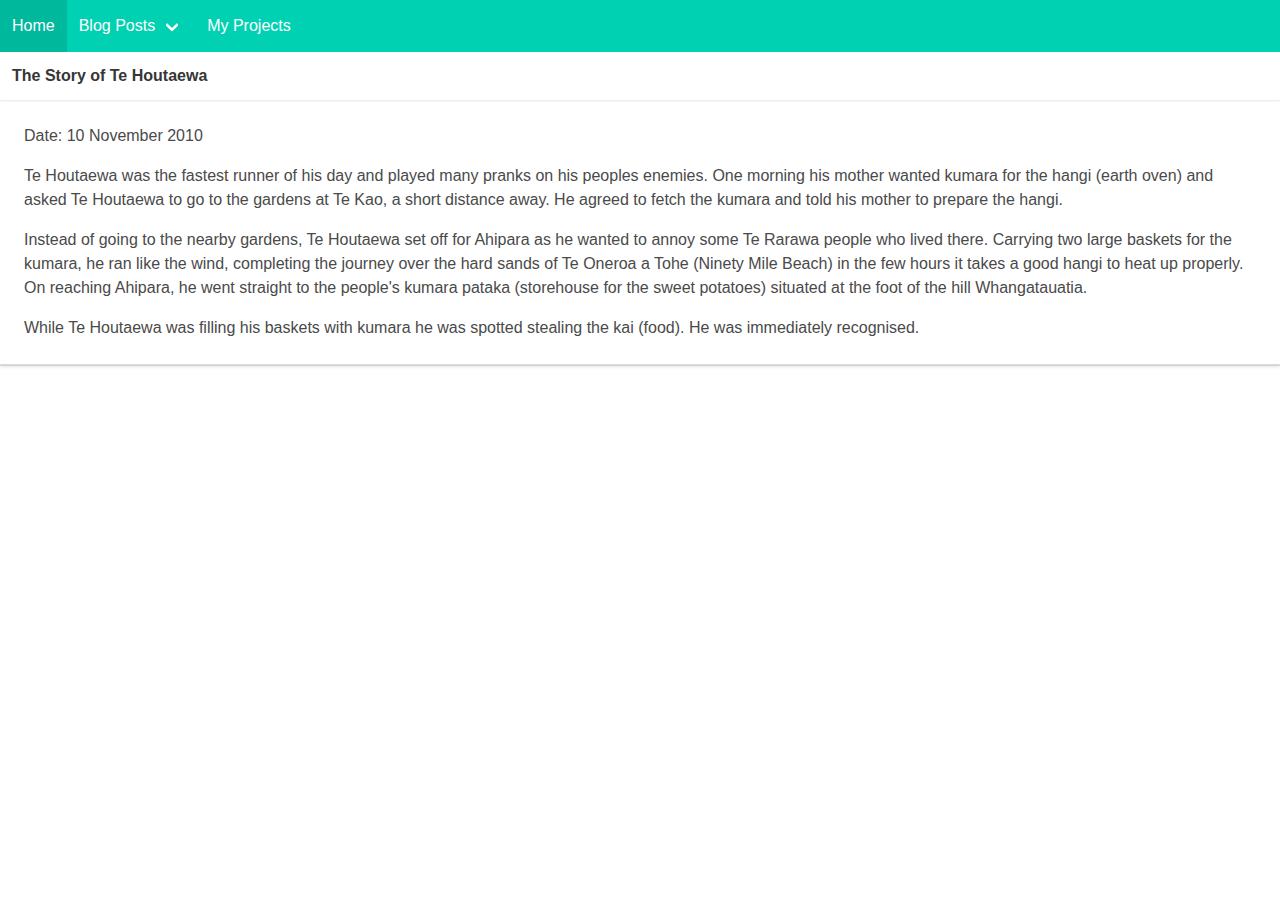
<file: blog/sprint1-technical.html>
<!DOCTYPE html>
<html>

<head>
    <title>Stories and Legends</title>
    <meta charset="UTF-8">
    <meta name="description" content="Stories and Legends">
    <meta name="viewport" content="width=device-width, initial-scale=1.0">
    <meta http-equiv="refresh" content="30">
    <meta name="author" content="Jeya Raniga - from a template">
    <link href="../styles/main.css" rel="stylesheet" type="text/css">
</head>

<body>

    <nav class="navbar is-primary" role="navigation" aria-label="main-navigation">
        <div id="navbarExampleTransparentExample" class="navbar-menu" class="is-fixed-top">
            <div class="navbar-start">
                <a class="navbar-item" href="index.html">
                        Home
                    </a>
                <div class="navbar-item has-dropdown is-hoverable">
                    <a class="navbar-link" href="#">
                            Blog Posts
                        </a>
                    <div class="navbar-dropdown is-boxed">
                        <a class="navbar-item" href="sprint1-technical.html">
                                The Story of Te Houtaewa
                            </a>
                        <a class="navbar-item" href="sprint2-technical.html">
                                CSS Positioning
                            </a>
                        <a class="navbar-item" href="sprint3-technical.html">
                                HTML, CSS and JavaScript
                            </a>
                        <a class="navbar-item" href="sprint4-technical.html">
                                Problem-Solving
                            </a>
                        <hr class="navbar-divider">
                        <a class="navbar-item" href="sprint1-cultural.html">
                                Identity and Values
                            </a>
                        <a class="navbar-item" href="sprint2-cultural.html">
                                Learning Plan
                            </a>
                        <a class="navbar-item" href="sprint3-cultural.html">
                                Emotional Intelligence
                            </a>
                        <a class="navbar-item" href="sprint4-cultural.html">
                                Neuroplasticity and Growth Mindset
                            </a>

                    </div>
                </div>
                <a class="navbar-item" href="about-me.html">
                        My Projects
                    </a>
            </div>
        </div>
    </nav>

    <div class="card">
        <header class="card-header">
            <p class="card-header-title">
                The Story of Te Houtaewa
            </p>
        </header>
        <div class="card-content">
            <div class="content">
                <p class="card-header-sub-title">
                    Date: 10 November 2010
                </p>
                <p>
                    Te Houtaewa was the fastest runner of his day and played many pranks on his peoples enemies. One morning his mother wanted kumara for the hangi (earth oven) and asked Te Houtaewa to go to the gardens at Te Kao, a short distance away. He agreed to fetch
                    the kumara and told his mother to prepare the hangi.
                </p>
                <p>
                    Instead of going to the nearby gardens, Te Houtaewa set off for Ahipara as he wanted to annoy some Te Rarawa people who lived there. Carrying two large baskets for the kumara, he ran like the wind, completing the journey over the hard sands of Te Oneroa
                    a Tohe (Ninety Mile Beach) in the few hours it takes a good hangi to heat up properly. On reaching Ahipara, he went straight to the people's kumara pataka (storehouse for the sweet potatoes) situated at the foot of the hill Whangatauatia.
                </p>
                <p>
                    While Te Houtaewa was filling his baskets with kumara he was spotted stealing the kai (food). He was immediately recognised.
                </p>
            </div>
        </div>
        <footer class="card-footer">

        </footer>
    </div>


</body>

</html>
</file>
<file: styles/main.css>
body {
    font-family: 'Manjari', sans-serif;
}

@-webkit-keyframes spinAround {
    from {
        -webkit-transform: rotate(0deg);
        transform: rotate(0deg);
    }
    to {
        -webkit-transform: rotate(359deg);
        transform: rotate(359deg);
    }
}

@keyframes spinAround {
    from {
        -webkit-transform: rotate(0deg);
        transform: rotate(0deg);
    }
    to {
        -webkit-transform: rotate(359deg);
        transform: rotate(359deg);
    }
}

.delete,
.modal-close,
.is-unselectable,
.button,
.file,
.breadcrumb,
.pagination-previous,
.pagination-next,
.pagination-link,
.pagination-ellipsis,
.tabs {
    -webkit-touch-callout: none;
    -webkit-user-select: none;
    -moz-user-select: none;
    -ms-user-select: none;
    user-select: none;
}

.select:not(.is-multiple):not(.is-loading)::after,
.navbar-link:not(.is-arrowless)::after {
    border: 3px solid transparent;
    border-radius: 2px;
    border-right: 0;
    border-top: 0;
    content: " ";
    display: block;
    height: 0.625em;
    margin-top: -0.4375em;
    pointer-events: none;
    position: absolute;
    top: 50%;
    -webkit-transform: rotate(-45deg);
    transform: rotate(-45deg);
    -webkit-transform-origin: center;
    transform-origin: center;
    width: 0.625em;
}

.box:not(:last-child),
.content:not(:last-child),
.notification:not(:last-child),
.progress:not(:last-child),
.table:not(:last-child),
.table-container:not(:last-child),
.title:not(:last-child),
.subtitle:not(:last-child),
.block:not(:last-child),
.highlight:not(:last-child),
.breadcrumb:not(:last-child),
.level:not(:last-child),
.list:not(:last-child),
.message:not(:last-child),
.tabs:not(:last-child) {
    margin-bottom: 1.5rem;
}

.delete,
.modal-close {
    -moz-appearance: none;
    -webkit-appearance: none;
    background-color: rgba(10, 10, 10, 0.2);
    border: none;
    border-radius: 290486px;
    cursor: pointer;
    pointer-events: auto;
    display: inline-block;
    flex-grow: 0;
    flex-shrink: 0;
    font-size: 0;
    height: 20px;
    max-height: 20px;
    max-width: 20px;
    min-height: 20px;
    min-width: 20px;
    outline: none;
    position: relative;
    vertical-align: top;
    width: 20px;
}

.delete::before,
.modal-close::before,
.delete::after,
.modal-close::after {
    background-color: white;
    content: "";
    display: block;
    left: 50%;
    position: absolute;
    top: 50%;
    -webkit-transform: translateX(-50%) translateY(-50%) rotate(45deg);
    transform: translateX(-50%) translateY(-50%) rotate(45deg);
    -webkit-transform-origin: center center;
    transform-origin: center center;
}

.delete::before,
.modal-close::before {
    height: 2px;
    width: 50%;
}

.delete::after,
.modal-close::after {
    height: 50%;
    width: 2px;
}

.delete:hover,
.modal-close:hover,
.delete:focus,
.modal-close:focus {
    background-color: rgba(10, 10, 10, 0.3);
}

.delete:active,
.modal-close:active {
    background-color: rgba(10, 10, 10, 0.4);
}

.is-small.delete,
.is-small.modal-close {
    height: 16px;
    max-height: 16px;
    max-width: 16px;
    min-height: 16px;
    min-width: 16px;
    width: 16px;
}

.is-medium.delete,
.is-medium.modal-close {
    height: 24px;
    max-height: 24px;
    max-width: 24px;
    min-height: 24px;
    min-width: 24px;
    width: 24px;
}

.is-large.delete,
.is-large.modal-close {
    height: 32px;
    max-height: 32px;
    max-width: 32px;
    min-height: 32px;
    min-width: 32px;
    width: 32px;
}

.button.is-loading::after,
.loader,
.select.is-loading::after,
.control.is-loading::after {
    -webkit-animation: spinAround 500ms infinite linear;
    animation: spinAround 500ms infinite linear;
    border: 2px solid #dbdbdb;
    border-radius: 290486px;
    border-right-color: transparent;
    border-top-color: transparent;
    content: "";
    display: block;
    height: 1em;
    position: relative;
    width: 1em;
}

.is-overlay,
.image.is-square img,
.image.is-square .has-ratio,
.image.is-1by1 img,
.image.is-1by1 .has-ratio,
.image.is-5by4 img,
.image.is-5by4 .has-ratio,
.image.is-4by3 img,
.image.is-4by3 .has-ratio,
.image.is-3by2 img,
.image.is-3by2 .has-ratio,
.image.is-5by3 img,
.image.is-5by3 .has-ratio,
.image.is-16by9 img,
.image.is-16by9 .has-ratio,
.image.is-2by1 img,
.image.is-2by1 .has-ratio,
.image.is-3by1 img,
.image.is-3by1 .has-ratio,
.image.is-4by5 img,
.image.is-4by5 .has-ratio,
.image.is-3by4 img,
.image.is-3by4 .has-ratio,
.image.is-2by3 img,
.image.is-2by3 .has-ratio,
.image.is-3by5 img,
.image.is-3by5 .has-ratio,
.image.is-9by16 img,
.image.is-9by16 .has-ratio,
.image.is-1by2 img,
.image.is-1by2 .has-ratio,
.image.is-1by3 img,
.image.is-1by3 .has-ratio,
.modal,
.modal-background,
.hero-video {
    bottom: 0;
    left: 0;
    position: absolute;
    right: 0;
    top: 0;
}

.button,
.input,
.textarea,
.select select,
.file-cta,
.file-name,
.pagination-previous,
.pagination-next,
.pagination-link,
.pagination-ellipsis {
    -moz-appearance: none;
    -webkit-appearance: none;
    align-items: center;
    border: 1px solid transparent;
    border-radius: 4px;
    box-shadow: none;
    display: inline-flex;
    font-size: 1rem;
    height: 2.25em;
    justify-content: flex-start;
    line-height: 1.5;
    padding-bottom: calc(0.375em - 1px);
    padding-left: calc(0.625em - 1px);
    padding-right: calc(0.625em - 1px);
    padding-top: calc(0.375em - 1px);
    position: relative;
    vertical-align: top;
}

.button:focus,
.input:focus,
.textarea:focus,
.select select:focus,
.file-cta:focus,
.file-name:focus,
.pagination-previous:focus,
.pagination-next:focus,
.pagination-link:focus,
.pagination-ellipsis:focus,
.is-focused.button,
.is-focused.input,
.is-focused.textarea,
.select select.is-focused,
.is-focused.file-cta,
.is-focused.file-name,
.is-focused.pagination-previous,
.is-focused.pagination-next,
.is-focused.pagination-link,
.is-focused.pagination-ellipsis,
.button:active,
.input:active,
.textarea:active,
.select select:active,
.file-cta:active,
.file-name:active,
.pagination-previous:active,
.pagination-next:active,
.pagination-link:active,
.pagination-ellipsis:active,
.is-active.button,
.is-active.input,
.is-active.textarea,
.select select.is-active,
.is-active.file-cta,
.is-active.file-name,
.is-active.pagination-previous,
.is-active.pagination-next,
.is-active.pagination-link,
.is-active.pagination-ellipsis {
    outline: none;
}

.button[disabled],
.input[disabled],
.textarea[disabled],
.select select[disabled],
.file-cta[disabled],
.file-name[disabled],
.pagination-previous[disabled],
.pagination-next[disabled],
.pagination-link[disabled],
.pagination-ellipsis[disabled],
fieldset[disabled] .button,
fieldset[disabled] .input,
fieldset[disabled] .textarea,
fieldset[disabled] .select select,
.select fieldset[disabled] select,
fieldset[disabled] .file-cta,
fieldset[disabled] .file-name,
fieldset[disabled] .pagination-previous,
fieldset[disabled] .pagination-next,
fieldset[disabled] .pagination-link,
fieldset[disabled] .pagination-ellipsis {
    cursor: not-allowed;
}


/*! minireset.css v0.0.4 | MIT License | github.com/jgthms/minireset.css */

html,
body,
p,
ol,
ul,
li,
dl,
dt,
dd,
blockquote,
figure,
fieldset,
legend,
textarea,
pre,
iframe,
hr,
h1,
h2,
h3,
h4,
h5,
h6 {
    margin: 0;
    padding: 0;
}

h1,
h2,
h3,
h4,
h5,
h6 {
    font-size: 100%;
    font-weight: normal;
}

ul {
    list-style: none;
}

button,
input,
select,
textarea {
    margin: 0;
}

html {
    box-sizing: border-box;
}

*,
*::before,
*::after {
    box-sizing: inherit;
}

img,
embed,
iframe,
object,
video {
    height: auto;
    max-width: 100%;
}

audio {
    max-width: 100%;
}

iframe {
    border: 0;
}

table {
    border-collapse: collapse;
    border-spacing: 0;
}

td,
th {
    padding: 0;
}

td:not([align]),
th:not([align]) {
    text-align: left;
}

html {
    background-color: white;
    font-size: 16px;
    -moz-osx-font-smoothing: grayscale;
    -webkit-font-smoothing: antialiased;
    min-width: 300px;
    overflow-x: hidden;
    overflow-y: scroll;
    text-rendering: optimizeLegibility;
    -webkit-text-size-adjust: 100%;
    -moz-text-size-adjust: 100%;
    -ms-text-size-adjust: 100%;
    text-size-adjust: 100%;
}

article,
aside,
figure,
footer,
header,
hgroup,
section {
    display: block;
}

body,
button,
input,
select,
textarea {
    font-family: BlinkMacSystemFont, -apple-system, "Segoe UI", "Roboto", "Oxygen", "Ubuntu", "Cantarell", "Fira Sans", "Droid Sans", "Helvetica Neue", "Helvetica", "Arial", sans-serif;
}

code,
pre {
    -moz-osx-font-smoothing: auto;
    -webkit-font-smoothing: auto;
    font-family: monospace;
}

body {
    color: #4a4a4a;
    font-size: 1em;
    font-weight: 400;
    line-height: 1.5;
}

a {
    color: #3273dc;
    cursor: pointer;
    text-decoration: none;
}

a strong {
    color: currentColor;
}

a:hover {
    color: #363636;
}

code {
    background-color: whitesmoke;
    color: #ff3860;
    font-size: 0.875em;
    font-weight: normal;
    padding: 0.25em 0.5em 0.25em;
}

hr {
    background-color: whitesmoke;
    border: none;
    display: block;
    height: 2px;
    margin: 1.5rem 0;
}

img {
    height: auto;
    max-width: 100%;
}

input[type="checkbox"],
input[type="radio"] {
    vertical-align: baseline;
}

small {
    font-size: 0.875em;
}

span {
    font-style: inherit;
    font-weight: inherit;
}

strong {
    color: #363636;
    font-weight: 700;
}

fieldset {
    border: none;
}

pre {
    -webkit-overflow-scrolling: touch;
    background-color: whitesmoke;
    color: #4a4a4a;
    font-size: 0.875em;
    overflow-x: auto;
    padding: 1.25rem 1.5rem;
    white-space: pre;
    word-wrap: normal;
}

pre code {
    background-color: transparent;
    color: currentColor;
    font-size: 1em;
    padding: 0;
}

table td,
table th {
    vertical-align: top;
}

table td:not([align]),
table th:not([align]) {
    text-align: left;
}

table th {
    color: #363636;
}

.is-clearfix::after {
    clear: both;
    content: " ";
    display: table;
}

.is-pulled-left {
    float: left !important;
}

.is-pulled-right {
    float: right !important;
}

.is-clipped {
    overflow: hidden !important;
}

.is-size-1 {
    font-size: 3rem !important;
}

.is-size-2 {
    font-size: 2.5rem !important;
}

.is-size-3 {
    font-size: 2rem !important;
}

.is-size-4 {
    font-size: 1.5rem !important;
}

.is-size-5 {
    font-size: 1.25rem !important;
}

.is-size-6 {
    font-size: 1rem !important;
}

.is-size-7 {
    font-size: 0.75rem !important;
}

@media screen and (max-width: 768px) {
    .is-size-1-mobile {
        font-size: 3rem !important;
    }
    .is-size-2-mobile {
        font-size: 2.5rem !important;
    }
    .is-size-3-mobile {
        font-size: 2rem !important;
    }
    .is-size-4-mobile {
        font-size: 1.5rem !important;
    }
    .is-size-5-mobile {
        font-size: 1.25rem !important;
    }
    .is-size-6-mobile {
        font-size: 1rem !important;
    }
    .is-size-7-mobile {
        font-size: 0.75rem !important;
    }
}

@media screen and (min-width: 769px),
print {
    .is-size-1-tablet {
        font-size: 3rem !important;
    }
    .is-size-2-tablet {
        font-size: 2.5rem !important;
    }
    .is-size-3-tablet {
        font-size: 2rem !important;
    }
    .is-size-4-tablet {
        font-size: 1.5rem !important;
    }
    .is-size-5-tablet {
        font-size: 1.25rem !important;
    }
    .is-size-6-tablet {
        font-size: 1rem !important;
    }
    .is-size-7-tablet {
        font-size: 0.75rem !important;
    }
}

@media screen and (max-width: 1023px) {
    .is-size-1-touch {
        font-size: 3rem !important;
    }
    .is-size-2-touch {
        font-size: 2.5rem !important;
    }
    .is-size-3-touch {
        font-size: 2rem !important;
    }
    .is-size-4-touch {
        font-size: 1.5rem !important;
    }
    .is-size-5-touch {
        font-size: 1.25rem !important;
    }
    .is-size-6-touch {
        font-size: 1rem !important;
    }
    .is-size-7-touch {
        font-size: 0.75rem !important;
    }
}

@media screen and (min-width: 1024px) {
    .is-size-1-desktop {
        font-size: 3rem !important;
    }
    .is-size-2-desktop {
        font-size: 2.5rem !important;
    }
    .is-size-3-desktop {
        font-size: 2rem !important;
    }
    .is-size-4-desktop {
        font-size: 1.5rem !important;
    }
    .is-size-5-desktop {
        font-size: 1.25rem !important;
    }
    .is-size-6-desktop {
        font-size: 1rem !important;
    }
    .is-size-7-desktop {
        font-size: 0.75rem !important;
    }
}

@media screen and (min-width: 1216px) {
    .is-size-1-widescreen {
        font-size: 3rem !important;
    }
    .is-size-2-widescreen {
        font-size: 2.5rem !important;
    }
    .is-size-3-widescreen {
        font-size: 2rem !important;
    }
    .is-size-4-widescreen {
        font-size: 1.5rem !important;
    }
    .is-size-5-widescreen {
        font-size: 1.25rem !important;
    }
    .is-size-6-widescreen {
        font-size: 1rem !important;
    }
    .is-size-7-widescreen {
        font-size: 0.75rem !important;
    }
}

@media screen and (min-width: 1408px) {
    .is-size-1-fullhd {
        font-size: 3rem !important;
    }
    .is-size-2-fullhd {
        font-size: 2.5rem !important;
    }
    .is-size-3-fullhd {
        font-size: 2rem !important;
    }
    .is-size-4-fullhd {
        font-size: 1.5rem !important;
    }
    .is-size-5-fullhd {
        font-size: 1.25rem !important;
    }
    .is-size-6-fullhd {
        font-size: 1rem !important;
    }
    .is-size-7-fullhd {
        font-size: 0.75rem !important;
    }
}

.has-text-centered {
    text-align: center !important;
}

.has-text-justified {
    text-align: justify !important;
}

.has-text-left {
    text-align: left !important;
}

.has-text-right {
    text-align: right !important;
}

@media screen and (max-width: 768px) {
    .has-text-centered-mobile {
        text-align: center !important;
    }
}

@media screen and (min-width: 769px),
print {
    .has-text-centered-tablet {
        text-align: center !important;
    }
}

@media screen and (min-width: 769px) and (max-width: 1023px) {
    .has-text-centered-tablet-only {
        text-align: center !important;
    }
}

@media screen and (max-width: 1023px) {
    .has-text-centered-touch {
        text-align: center !important;
    }
}

@media screen and (min-width: 1024px) {
    .has-text-centered-desktop {
        text-align: center !important;
    }
}

@media screen and (min-width: 1024px) and (max-width: 1215px) {
    .has-text-centered-desktop-only {
        text-align: center !important;
    }
}

@media screen and (min-width: 1216px) {
    .has-text-centered-widescreen {
        text-align: center !important;
    }
}

@media screen and (min-width: 1216px) and (max-width: 1407px) {
    .has-text-centered-widescreen-only {
        text-align: center !important;
    }
}

@media screen and (min-width: 1408px) {
    .has-text-centered-fullhd {
        text-align: center !important;
    }
}

@media screen and (max-width: 768px) {
    .has-text-justified-mobile {
        text-align: justify !important;
    }
}

@media screen and (min-width: 769px),
print {
    .has-text-justified-tablet {
        text-align: justify !important;
    }
}

@media screen and (min-width: 769px) and (max-width: 1023px) {
    .has-text-justified-tablet-only {
        text-align: justify !important;
    }
}

@media screen and (max-width: 1023px) {
    .has-text-justified-touch {
        text-align: justify !important;
    }
}

@media screen and (min-width: 1024px) {
    .has-text-justified-desktop {
        text-align: justify !important;
    }
}

@media screen and (min-width: 1024px) and (max-width: 1215px) {
    .has-text-justified-desktop-only {
        text-align: justify !important;
    }
}

@media screen and (min-width: 1216px) {
    .has-text-justified-widescreen {
        text-align: justify !important;
    }
}

@media screen and (min-width: 1216px) and (max-width: 1407px) {
    .has-text-justified-widescreen-only {
        text-align: justify !important;
    }
}

@media screen and (min-width: 1408px) {
    .has-text-justified-fullhd {
        text-align: justify !important;
    }
}

@media screen and (max-width: 768px) {
    .has-text-left-mobile {
        text-align: left !important;
    }
}

@media screen and (min-width: 769px),
print {
    .has-text-left-tablet {
        text-align: left !important;
    }
}

@media screen and (min-width: 769px) and (max-width: 1023px) {
    .has-text-left-tablet-only {
        text-align: left !important;
    }
}

@media screen and (max-width: 1023px) {
    .has-text-left-touch {
        text-align: left !important;
    }
}

@media screen and (min-width: 1024px) {
    .has-text-left-desktop {
        text-align: left !important;
    }
}

@media screen and (min-width: 1024px) and (max-width: 1215px) {
    .has-text-left-desktop-only {
        text-align: left !important;
    }
}

@media screen and (min-width: 1216px) {
    .has-text-left-widescreen {
        text-align: left !important;
    }
}

@media screen and (min-width: 1216px) and (max-width: 1407px) {
    .has-text-left-widescreen-only {
        text-align: left !important;
    }
}

@media screen and (min-width: 1408px) {
    .has-text-left-fullhd {
        text-align: left !important;
    }
}

@media screen and (max-width: 768px) {
    .has-text-right-mobile {
        text-align: right !important;
    }
}

@media screen and (min-width: 769px),
print {
    .has-text-right-tablet {
        text-align: right !important;
    }
}

@media screen and (min-width: 769px) and (max-width: 1023px) {
    .has-text-right-tablet-only {
        text-align: right !important;
    }
}

@media screen and (max-width: 1023px) {
    .has-text-right-touch {
        text-align: right !important;
    }
}

@media screen and (min-width: 1024px) {
    .has-text-right-desktop {
        text-align: right !important;
    }
}

@media screen and (min-width: 1024px) and (max-width: 1215px) {
    .has-text-right-desktop-only {
        text-align: right !important;
    }
}

@media screen and (min-width: 1216px) {
    .has-text-right-widescreen {
        text-align: right !important;
    }
}

@media screen and (min-width: 1216px) and (max-width: 1407px) {
    .has-text-right-widescreen-only {
        text-align: right !important;
    }
}

@media screen and (min-width: 1408px) {
    .has-text-right-fullhd {
        text-align: right !important;
    }
}

.is-capitalized {
    text-transform: capitalize !important;
}

.is-lowercase {
    text-transform: lowercase !important;
}

.is-uppercase {
    text-transform: uppercase !important;
}

.is-italic {
    font-style: italic !important;
}

.has-text-white {
    color: white !important;
}

a.has-text-white:hover,
a.has-text-white:focus {
    color: #e6e6e6 !important;
}

.has-background-white {
    background-color: white !important;
}

.has-text-black {
    color: #0a0a0a !important;
}

a.has-text-black:hover,
a.has-text-black:focus {
    color: black !important;
}

.has-background-black {
    background-color: #0a0a0a !important;
}

.has-text-light {
    color: whitesmoke !important;
}

a.has-text-light:hover,
a.has-text-light:focus {
    color: #dbdbdb !important;
}

.has-background-light {
    background-color: whitesmoke !important;
}

.has-text-dark {
    color: #363636 !important;
}

a.has-text-dark:hover,
a.has-text-dark:focus {
    color: #1c1c1c !important;
}

.has-background-dark {
    background-color: #363636 !important;
}

.has-text-primary {
    color: #00d1b2 !important;
}

a.has-text-primary:hover,
a.has-text-primary:focus {
    color: #009e86 !important;
}

.has-background-primary {
    background-color: #00d1b2 !important;
}

.has-text-link {
    color: #3273dc !important;
}

a.has-text-link:hover,
a.has-text-link:focus {
    color: #205bbc !important;
}

.has-background-link {
    background-color: #3273dc !important;
}

.has-text-info {
    color: #209cee !important;
}

a.has-text-info:hover,
a.has-text-info:focus {
    color: #0f81cc !important;
}

.has-background-info {
    background-color: #209cee !important;
}

.has-text-success {
    color: #23d160 !important;
}

a.has-text-success:hover,
a.has-text-success:focus {
    color: #1ca64c !important;
}

.has-background-success {
    background-color: #23d160 !important;
}

.has-text-warning {
    color: #ffdd57 !important;
}

a.has-text-warning:hover,
a.has-text-warning:focus {
    color: #ffd324 !important;
}

.has-background-warning {
    background-color: #ffdd57 !important;
}

.has-text-danger {
    color: #ff3860 !important;
}

a.has-text-danger:hover,
a.has-text-danger:focus {
    color: #ff0537 !important;
}

.has-background-danger {
    background-color: #ff3860 !important;
}

.has-text-black-bis {
    color: #121212 !important;
}

.has-background-black-bis {
    background-color: #121212 !important;
}

.has-text-black-ter {
    color: #242424 !important;
}

.has-background-black-ter {
    background-color: #242424 !important;
}

.has-text-grey-darker {
    color: #363636 !important;
}

.has-background-grey-darker {
    background-color: #363636 !important;
}

.has-text-grey-dark {
    color: #4a4a4a !important;
}

.has-background-grey-dark {
    background-color: #4a4a4a !important;
}

.has-text-grey {
    color: #7a7a7a !important;
}

.has-background-grey {
    background-color: #7a7a7a !important;
}

.has-text-grey-light {
    color: #b5b5b5 !important;
}

.has-background-grey-light {
    background-color: #b5b5b5 !important;
}

.has-text-grey-lighter {
    color: #dbdbdb !important;
}

.has-background-grey-lighter {
    background-color: #dbdbdb !important;
}

.has-text-white-ter {
    color: whitesmoke !important;
}

.has-background-white-ter {
    background-color: whitesmoke !important;
}

.has-text-white-bis {
    color: #fafafa !important;
}

.has-background-white-bis {
    background-color: #fafafa !important;
}

.has-text-weight-light {
    font-weight: 300 !important;
}

.has-text-weight-normal {
    font-weight: 400 !important;
}

.has-text-weight-medium {
    font-weight: 500 !important;
}

.has-text-weight-semibold {
    font-weight: 600 !important;
}

.has-text-weight-bold {
    font-weight: 700 !important;
}

.is-family-primary {
    font-family: BlinkMacSystemFont, -apple-system, "Segoe UI", "Roboto", "Oxygen", "Ubuntu", "Cantarell", "Fira Sans", "Droid Sans", "Helvetica Neue", "Helvetica", "Arial", sans-serif !important;
}

.is-family-secondary {
    font-family: BlinkMacSystemFont, -apple-system, "Segoe UI", "Roboto", "Oxygen", "Ubuntu", "Cantarell", "Fira Sans", "Droid Sans", "Helvetica Neue", "Helvetica", "Arial", sans-serif !important;
}

.is-family-sans-serif {
    font-family: BlinkMacSystemFont, -apple-system, "Segoe UI", "Roboto", "Oxygen", "Ubuntu", "Cantarell", "Fira Sans", "Droid Sans", "Helvetica Neue", "Helvetica", "Arial", sans-serif !important;
}

.is-family-monospace {
    font-family: monospace !important;
}

.is-family-code {
    font-family: monospace !important;
}

.is-block {
    display: block !important;
}

@media screen and (max-width: 768px) {
    .is-block-mobile {
        display: block !important;
    }
}

@media screen and (min-width: 769px),
print {
    .is-block-tablet {
        display: block !important;
    }
}

@media screen and (min-width: 769px) and (max-width: 1023px) {
    .is-block-tablet-only {
        display: block !important;
    }
}

@media screen and (max-width: 1023px) {
    .is-block-touch {
        display: block !important;
    }
}

@media screen and (min-width: 1024px) {
    .is-block-desktop {
        display: block !important;
    }
}

@media screen and (min-width: 1024px) and (max-width: 1215px) {
    .is-block-desktop-only {
        display: block !important;
    }
}

@media screen and (min-width: 1216px) {
    .is-block-widescreen {
        display: block !important;
    }
}

@media screen and (min-width: 1216px) and (max-width: 1407px) {
    .is-block-widescreen-only {
        display: block !important;
    }
}

@media screen and (min-width: 1408px) {
    .is-block-fullhd {
        display: block !important;
    }
}

.is-flex {
    display: flex !important;
}

@media screen and (max-width: 768px) {
    .is-flex-mobile {
        display: flex !important;
    }
}

@media screen and (min-width: 769px),
print {
    .is-flex-tablet {
        display: flex !important;
    }
}

@media screen and (min-width: 769px) and (max-width: 1023px) {
    .is-flex-tablet-only {
        display: flex !important;
    }
}

@media screen and (max-width: 1023px) {
    .is-flex-touch {
        display: flex !important;
    }
}

@media screen and (min-width: 1024px) {
    .is-flex-desktop {
        display: flex !important;
    }
}

@media screen and (min-width: 1024px) and (max-width: 1215px) {
    .is-flex-desktop-only {
        display: flex !important;
    }
}

@media screen and (min-width: 1216px) {
    .is-flex-widescreen {
        display: flex !important;
    }
}

@media screen and (min-width: 1216px) and (max-width: 1407px) {
    .is-flex-widescreen-only {
        display: flex !important;
    }
}

@media screen and (min-width: 1408px) {
    .is-flex-fullhd {
        display: flex !important;
    }
}

.is-inline {
    display: inline !important;
}

@media screen and (max-width: 768px) {
    .is-inline-mobile {
        display: inline !important;
    }
}

@media screen and (min-width: 769px),
print {
    .is-inline-tablet {
        display: inline !important;
    }
}

@media screen and (min-width: 769px) and (max-width: 1023px) {
    .is-inline-tablet-only {
        display: inline !important;
    }
}

@media screen and (max-width: 1023px) {
    .is-inline-touch {
        display: inline !important;
    }
}

@media screen and (min-width: 1024px) {
    .is-inline-desktop {
        display: inline !important;
    }
}

@media screen and (min-width: 1024px) and (max-width: 1215px) {
    .is-inline-desktop-only {
        display: inline !important;
    }
}

@media screen and (min-width: 1216px) {
    .is-inline-widescreen {
        display: inline !important;
    }
}

@media screen and (min-width: 1216px) and (max-width: 1407px) {
    .is-inline-widescreen-only {
        display: inline !important;
    }
}

@media screen and (min-width: 1408px) {
    .is-inline-fullhd {
        display: inline !important;
    }
}

.is-inline-block {
    display: inline-block !important;
}

@media screen and (max-width: 768px) {
    .is-inline-block-mobile {
        display: inline-block !important;
    }
}

@media screen and (min-width: 769px),
print {
    .is-inline-block-tablet {
        display: inline-block !important;
    }
}

@media screen and (min-width: 769px) and (max-width: 1023px) {
    .is-inline-block-tablet-only {
        display: inline-block !important;
    }
}

@media screen and (max-width: 1023px) {
    .is-inline-block-touch {
        display: inline-block !important;
    }
}

@media screen and (min-width: 1024px) {
    .is-inline-block-desktop {
        display: inline-block !important;
    }
}

@media screen and (min-width: 1024px) and (max-width: 1215px) {
    .is-inline-block-desktop-only {
        display: inline-block !important;
    }
}

@media screen and (min-width: 1216px) {
    .is-inline-block-widescreen {
        display: inline-block !important;
    }
}

@media screen and (min-width: 1216px) and (max-width: 1407px) {
    .is-inline-block-widescreen-only {
        display: inline-block !important;
    }
}

@media screen and (min-width: 1408px) {
    .is-inline-block-fullhd {
        display: inline-block !important;
    }
}

.is-inline-flex {
    display: inline-flex !important;
}

@media screen and (max-width: 768px) {
    .is-inline-flex-mobile {
        display: inline-flex !important;
    }
}

@media screen and (min-width: 769px),
print {
    .is-inline-flex-tablet {
        display: inline-flex !important;
    }
}

@media screen and (min-width: 769px) and (max-width: 1023px) {
    .is-inline-flex-tablet-only {
        display: inline-flex !important;
    }
}

@media screen and (max-width: 1023px) {
    .is-inline-flex-touch {
        display: inline-flex !important;
    }
}

@media screen and (min-width: 1024px) {
    .is-inline-flex-desktop {
        display: inline-flex !important;
    }
}

@media screen and (min-width: 1024px) and (max-width: 1215px) {
    .is-inline-flex-desktop-only {
        display: inline-flex !important;
    }
}

@media screen and (min-width: 1216px) {
    .is-inline-flex-widescreen {
        display: inline-flex !important;
    }
}

@media screen and (min-width: 1216px) and (max-width: 1407px) {
    .is-inline-flex-widescreen-only {
        display: inline-flex !important;
    }
}

@media screen and (min-width: 1408px) {
    .is-inline-flex-fullhd {
        display: inline-flex !important;
    }
}

.is-hidden {
    display: none !important;
}

.is-sr-only {
    border: none !important;
    clip: rect(0, 0, 0, 0) !important;
    height: 0.01em !important;
    overflow: hidden !important;
    padding: 0 !important;
    position: absolute !important;
    white-space: nowrap !important;
    width: 0.01em !important;
}

@media screen and (max-width: 768px) {
    .is-hidden-mobile {
        display: none !important;
    }
}

@media screen and (min-width: 769px),
print {
    .is-hidden-tablet {
        display: none !important;
    }
}

@media screen and (min-width: 769px) and (max-width: 1023px) {
    .is-hidden-tablet-only {
        display: none !important;
    }
}

@media screen and (max-width: 1023px) {
    .is-hidden-touch {
        display: none !important;
    }
}

@media screen and (min-width: 1024px) {
    .is-hidden-desktop {
        display: none !important;
    }
}

@media screen and (min-width: 1024px) and (max-width: 1215px) {
    .is-hidden-desktop-only {
        display: none !important;
    }
}

@media screen and (min-width: 1216px) {
    .is-hidden-widescreen {
        display: none !important;
    }
}

@media screen and (min-width: 1216px) and (max-width: 1407px) {
    .is-hidden-widescreen-only {
        display: none !important;
    }
}

@media screen and (min-width: 1408px) {
    .is-hidden-fullhd {
        display: none !important;
    }
}

.is-invisible {
    visibility: hidden !important;
}

@media screen and (max-width: 768px) {
    .is-invisible-mobile {
        visibility: hidden !important;
    }
}

@media screen and (min-width: 769px),
print {
    .is-invisible-tablet {
        visibility: hidden !important;
    }
}

@media screen and (min-width: 769px) and (max-width: 1023px) {
    .is-invisible-tablet-only {
        visibility: hidden !important;
    }
}

@media screen and (max-width: 1023px) {
    .is-invisible-touch {
        visibility: hidden !important;
    }
}

@media screen and (min-width: 1024px) {
    .is-invisible-desktop {
        visibility: hidden !important;
    }
}

@media screen and (min-width: 1024px) and (max-width: 1215px) {
    .is-invisible-desktop-only {
        visibility: hidden !important;
    }
}

@media screen and (min-width: 1216px) {
    .is-invisible-widescreen {
        visibility: hidden !important;
    }
}

@media screen and (min-width: 1216px) and (max-width: 1407px) {
    .is-invisible-widescreen-only {
        visibility: hidden !important;
    }
}

@media screen and (min-width: 1408px) {
    .is-invisible-fullhd {
        visibility: hidden !important;
    }
}

.is-marginless {
    margin: 0 !important;
}

.is-paddingless {
    padding: 0 !important;
}

.is-radiusless {
    border-radius: 0 !important;
}

.is-shadowless {
    box-shadow: none !important;
}

.is-relative {
    position: relative !important;
}

.box {
    background-color: white;
    border-radius: 6px;
    box-shadow: 0 2px 3px rgba(10, 10, 10, 0.1), 0 0 0 1px rgba(10, 10, 10, 0.1);
    color: #4a4a4a;
    display: block;
    padding: 1.25rem;
}

a.box:hover,
a.box:focus {
    box-shadow: 0 2px 3px rgba(10, 10, 10, 0.1), 0 0 0 1px #3273dc;
}

a.box:active {
    box-shadow: inset 0 1px 2px rgba(10, 10, 10, 0.2), 0 0 0 1px #3273dc;
}

.button {
    background-color: white;
    border-color: #dbdbdb;
    border-width: 1px;
    color: #363636;
    cursor: pointer;
    justify-content: center;
    padding-bottom: calc(0.375em - 1px);
    padding-left: 0.75em;
    padding-right: 0.75em;
    padding-top: calc(0.375em - 1px);
    text-align: center;
    white-space: nowrap;
}

.button strong {
    color: inherit;
}

.button .icon,
.button .icon.is-small,
.button .icon.is-medium,
.button .icon.is-large {
    height: 1.5em;
    width: 1.5em;
}

.button .icon:first-child:not(:last-child) {
    margin-left: calc(-0.375em - 1px);
    margin-right: 0.1875em;
}

.button .icon:last-child:not(:first-child) {
    margin-left: 0.1875em;
    margin-right: calc(-0.375em - 1px);
}

.button .icon:first-child:last-child {
    margin-left: calc(-0.375em - 1px);
    margin-right: calc(-0.375em - 1px);
}

.button:hover,
.button.is-hovered {
    border-color: #b5b5b5;
    color: #363636;
}

.button:focus,
.button.is-focused {
    border-color: #3273dc;
    color: #363636;
}

.button:focus:not(:active),
.button.is-focused:not(:active) {
    box-shadow: 0 0 0 0.125em rgba(50, 115, 220, 0.25);
}

.button:active,
.button.is-active {
    border-color: #4a4a4a;
    color: #363636;
}

.button.is-text {
    background-color: transparent;
    border-color: transparent;
    color: #4a4a4a;
    text-decoration: underline;
}

.button.is-text:hover,
.button.is-text.is-hovered,
.button.is-text:focus,
.button.is-text.is-focused {
    background-color: whitesmoke;
    color: #363636;
}

.button.is-text:active,
.button.is-text.is-active {
    background-color: #e8e8e8;
    color: #363636;
}

.button.is-text[disabled],
fieldset[disabled] .button.is-text {
    background-color: transparent;
    border-color: transparent;
    box-shadow: none;
}

.button.is-white {
    background-color: white;
    border-color: transparent;
    color: #0a0a0a;
}

.button.is-white:hover,
.button.is-white.is-hovered {
    background-color: #f9f9f9;
    border-color: transparent;
    color: #0a0a0a;
}

.button.is-white:focus,
.button.is-white.is-focused {
    border-color: transparent;
    color: #0a0a0a;
}

.button.is-white:focus:not(:active),
.button.is-white.is-focused:not(:active) {
    box-shadow: 0 0 0 0.125em rgba(255, 255, 255, 0.25);
}

.button.is-white:active,
.button.is-white.is-active {
    background-color: #f2f2f2;
    border-color: transparent;
    color: #0a0a0a;
}

.button.is-white[disabled],
fieldset[disabled] .button.is-white {
    background-color: white;
    border-color: transparent;
    box-shadow: none;
}

.button.is-white.is-inverted {
    background-color: #0a0a0a;
    color: white;
}

.button.is-white.is-inverted:hover,
.button.is-white.is-inverted.is-hovered {
    background-color: black;
}

.button.is-white.is-inverted[disabled],
fieldset[disabled] .button.is-white.is-inverted {
    background-color: #0a0a0a;
    border-color: transparent;
    box-shadow: none;
    color: white;
}

.button.is-white.is-loading::after {
    border-color: transparent transparent #0a0a0a #0a0a0a !important;
}

.button.is-white.is-outlined {
    background-color: transparent;
    border-color: white;
    color: white;
}

.button.is-white.is-outlined:hover,
.button.is-white.is-outlined.is-hovered,
.button.is-white.is-outlined:focus,
.button.is-white.is-outlined.is-focused {
    background-color: white;
    border-color: white;
    color: #0a0a0a;
}

.button.is-white.is-outlined.is-loading::after {
    border-color: transparent transparent white white !important;
}

.button.is-white.is-outlined.is-loading:hover::after,
.button.is-white.is-outlined.is-loading.is-hovered::after,
.button.is-white.is-outlined.is-loading:focus::after,
.button.is-white.is-outlined.is-loading.is-focused::after {
    border-color: transparent transparent #0a0a0a #0a0a0a !important;
}

.button.is-white.is-outlined[disabled],
fieldset[disabled] .button.is-white.is-outlined {
    background-color: transparent;
    border-color: white;
    box-shadow: none;
    color: white;
}

.button.is-white.is-inverted.is-outlined {
    background-color: transparent;
    border-color: #0a0a0a;
    color: #0a0a0a;
}

.button.is-white.is-inverted.is-outlined:hover,
.button.is-white.is-inverted.is-outlined.is-hovered,
.button.is-white.is-inverted.is-outlined:focus,
.button.is-white.is-inverted.is-outlined.is-focused {
    background-color: #0a0a0a;
    color: white;
}

.button.is-white.is-inverted.is-outlined.is-loading:hover::after,
.button.is-white.is-inverted.is-outlined.is-loading.is-hovered::after,
.button.is-white.is-inverted.is-outlined.is-loading:focus::after,
.button.is-white.is-inverted.is-outlined.is-loading.is-focused::after {
    border-color: transparent transparent white white !important;
}

.button.is-white.is-inverted.is-outlined[disabled],
fieldset[disabled] .button.is-white.is-inverted.is-outlined {
    background-color: transparent;
    border-color: #0a0a0a;
    box-shadow: none;
    color: #0a0a0a;
}

.button.is-black {
    background-color: #0a0a0a;
    border-color: transparent;
    color: white;
}

.button.is-black:hover,
.button.is-black.is-hovered {
    background-color: #040404;
    border-color: transparent;
    color: white;
}

.button.is-black:focus,
.button.is-black.is-focused {
    border-color: transparent;
    color: white;
}

.button.is-black:focus:not(:active),
.button.is-black.is-focused:not(:active) {
    box-shadow: 0 0 0 0.125em rgba(10, 10, 10, 0.25);
}

.button.is-black:active,
.button.is-black.is-active {
    background-color: black;
    border-color: transparent;
    color: white;
}

.button.is-black[disabled],
fieldset[disabled] .button.is-black {
    background-color: #0a0a0a;
    border-color: transparent;
    box-shadow: none;
}

.button.is-black.is-inverted {
    background-color: white;
    color: #0a0a0a;
}

.button.is-black.is-inverted:hover,
.button.is-black.is-inverted.is-hovered {
    background-color: #f2f2f2;
}

.button.is-black.is-inverted[disabled],
fieldset[disabled] .button.is-black.is-inverted {
    background-color: white;
    border-color: transparent;
    box-shadow: none;
    color: #0a0a0a;
}

.button.is-black.is-loading::after {
    border-color: transparent transparent white white !important;
}

.button.is-black.is-outlined {
    background-color: transparent;
    border-color: #0a0a0a;
    color: #0a0a0a;
}

.button.is-black.is-outlined:hover,
.button.is-black.is-outlined.is-hovered,
.button.is-black.is-outlined:focus,
.button.is-black.is-outlined.is-focused {
    background-color: #0a0a0a;
    border-color: #0a0a0a;
    color: white;
}

.button.is-black.is-outlined.is-loading::after {
    border-color: transparent transparent #0a0a0a #0a0a0a !important;
}

.button.is-black.is-outlined.is-loading:hover::after,
.button.is-black.is-outlined.is-loading.is-hovered::after,
.button.is-black.is-outlined.is-loading:focus::after,
.button.is-black.is-outlined.is-loading.is-focused::after {
    border-color: transparent transparent white white !important;
}

.button.is-black.is-outlined[disabled],
fieldset[disabled] .button.is-black.is-outlined {
    background-color: transparent;
    border-color: #0a0a0a;
    box-shadow: none;
    color: #0a0a0a;
}

.button.is-black.is-inverted.is-outlined {
    background-color: transparent;
    border-color: white;
    color: white;
}

.button.is-black.is-inverted.is-outlined:hover,
.button.is-black.is-inverted.is-outlined.is-hovered,
.button.is-black.is-inverted.is-outlined:focus,
.button.is-black.is-inverted.is-outlined.is-focused {
    background-color: white;
    color: #0a0a0a;
}

.button.is-black.is-inverted.is-outlined.is-loading:hover::after,
.button.is-black.is-inverted.is-outlined.is-loading.is-hovered::after,
.button.is-black.is-inverted.is-outlined.is-loading:focus::after,
.button.is-black.is-inverted.is-outlined.is-loading.is-focused::after {
    border-color: transparent transparent #0a0a0a #0a0a0a !important;
}

.button.is-black.is-inverted.is-outlined[disabled],
fieldset[disabled] .button.is-black.is-inverted.is-outlined {
    background-color: transparent;
    border-color: white;
    box-shadow: none;
    color: white;
}

.button.is-light {
    background-color: whitesmoke;
    border-color: transparent;
    color: #363636;
}

.button.is-light:hover,
.button.is-light.is-hovered {
    background-color: #eeeeee;
    border-color: transparent;
    color: #363636;
}

.button.is-light:focus,
.button.is-light.is-focused {
    border-color: transparent;
    color: #363636;
}

.button.is-light:focus:not(:active),
.button.is-light.is-focused:not(:active) {
    box-shadow: 0 0 0 0.125em rgba(245, 245, 245, 0.25);
}

.button.is-light:active,
.button.is-light.is-active {
    background-color: #e8e8e8;
    border-color: transparent;
    color: #363636;
}

.button.is-light[disabled],
fieldset[disabled] .button.is-light {
    background-color: whitesmoke;
    border-color: transparent;
    box-shadow: none;
}

.button.is-light.is-inverted {
    background-color: #363636;
    color: whitesmoke;
}

.button.is-light.is-inverted:hover,
.button.is-light.is-inverted.is-hovered {
    background-color: #292929;
}

.button.is-light.is-inverted[disabled],
fieldset[disabled] .button.is-light.is-inverted {
    background-color: #363636;
    border-color: transparent;
    box-shadow: none;
    color: whitesmoke;
}

.button.is-light.is-loading::after {
    border-color: transparent transparent #363636 #363636 !important;
}

.button.is-light.is-outlined {
    background-color: transparent;
    border-color: whitesmoke;
    color: whitesmoke;
}

.button.is-light.is-outlined:hover,
.button.is-light.is-outlined.is-hovered,
.button.is-light.is-outlined:focus,
.button.is-light.is-outlined.is-focused {
    background-color: whitesmoke;
    border-color: whitesmoke;
    color: #363636;
}

.button.is-light.is-outlined.is-loading::after {
    border-color: transparent transparent whitesmoke whitesmoke !important;
}

.button.is-light.is-outlined.is-loading:hover::after,
.button.is-light.is-outlined.is-loading.is-hovered::after,
.button.is-light.is-outlined.is-loading:focus::after,
.button.is-light.is-outlined.is-loading.is-focused::after {
    border-color: transparent transparent #363636 #363636 !important;
}

.button.is-light.is-outlined[disabled],
fieldset[disabled] .button.is-light.is-outlined {
    background-color: transparent;
    border-color: whitesmoke;
    box-shadow: none;
    color: whitesmoke;
}

.button.is-light.is-inverted.is-outlined {
    background-color: transparent;
    border-color: #363636;
    color: #363636;
}

.button.is-light.is-inverted.is-outlined:hover,
.button.is-light.is-inverted.is-outlined.is-hovered,
.button.is-light.is-inverted.is-outlined:focus,
.button.is-light.is-inverted.is-outlined.is-focused {
    background-color: #363636;
    color: whitesmoke;
}

.button.is-light.is-inverted.is-outlined.is-loading:hover::after,
.button.is-light.is-inverted.is-outlined.is-loading.is-hovered::after,
.button.is-light.is-inverted.is-outlined.is-loading:focus::after,
.button.is-light.is-inverted.is-outlined.is-loading.is-focused::after {
    border-color: transparent transparent whitesmoke whitesmoke !important;
}

.button.is-light.is-inverted.is-outlined[disabled],
fieldset[disabled] .button.is-light.is-inverted.is-outlined {
    background-color: transparent;
    border-color: #363636;
    box-shadow: none;
    color: #363636;
}

.button.is-dark {
    background-color: #363636;
    border-color: transparent;
    color: whitesmoke;
}

.button.is-dark:hover,
.button.is-dark.is-hovered {
    background-color: #2f2f2f;
    border-color: transparent;
    color: whitesmoke;
}

.button.is-dark:focus,
.button.is-dark.is-focused {
    border-color: transparent;
    color: whitesmoke;
}

.button.is-dark:focus:not(:active),
.button.is-dark.is-focused:not(:active) {
    box-shadow: 0 0 0 0.125em rgba(54, 54, 54, 0.25);
}

.button.is-dark:active,
.button.is-dark.is-active {
    background-color: #292929;
    border-color: transparent;
    color: whitesmoke;
}

.button.is-dark[disabled],
fieldset[disabled] .button.is-dark {
    background-color: #363636;
    border-color: transparent;
    box-shadow: none;
}

.button.is-dark.is-inverted {
    background-color: whitesmoke;
    color: #363636;
}

.button.is-dark.is-inverted:hover,
.button.is-dark.is-inverted.is-hovered {
    background-color: #e8e8e8;
}

.button.is-dark.is-inverted[disabled],
fieldset[disabled] .button.is-dark.is-inverted {
    background-color: whitesmoke;
    border-color: transparent;
    box-shadow: none;
    color: #363636;
}

.button.is-dark.is-loading::after {
    border-color: transparent transparent whitesmoke whitesmoke !important;
}

.button.is-dark.is-outlined {
    background-color: transparent;
    border-color: #363636;
    color: #363636;
}

.button.is-dark.is-outlined:hover,
.button.is-dark.is-outlined.is-hovered,
.button.is-dark.is-outlined:focus,
.button.is-dark.is-outlined.is-focused {
    background-color: #363636;
    border-color: #363636;
    color: whitesmoke;
}

.button.is-dark.is-outlined.is-loading::after {
    border-color: transparent transparent #363636 #363636 !important;
}

.button.is-dark.is-outlined.is-loading:hover::after,
.button.is-dark.is-outlined.is-loading.is-hovered::after,
.button.is-dark.is-outlined.is-loading:focus::after,
.button.is-dark.is-outlined.is-loading.is-focused::after {
    border-color: transparent transparent whitesmoke whitesmoke !important;
}

.button.is-dark.is-outlined[disabled],
fieldset[disabled] .button.is-dark.is-outlined {
    background-color: transparent;
    border-color: #363636;
    box-shadow: none;
    color: #363636;
}

.button.is-dark.is-inverted.is-outlined {
    background-color: transparent;
    border-color: whitesmoke;
    color: whitesmoke;
}

.button.is-dark.is-inverted.is-outlined:hover,
.button.is-dark.is-inverted.is-outlined.is-hovered,
.button.is-dark.is-inverted.is-outlined:focus,
.button.is-dark.is-inverted.is-outlined.is-focused {
    background-color: whitesmoke;
    color: #363636;
}

.button.is-dark.is-inverted.is-outlined.is-loading:hover::after,
.button.is-dark.is-inverted.is-outlined.is-loading.is-hovered::after,
.button.is-dark.is-inverted.is-outlined.is-loading:focus::after,
.button.is-dark.is-inverted.is-outlined.is-loading.is-focused::after {
    border-color: transparent transparent #363636 #363636 !important;
}

.button.is-dark.is-inverted.is-outlined[disabled],
fieldset[disabled] .button.is-dark.is-inverted.is-outlined {
    background-color: transparent;
    border-color: whitesmoke;
    box-shadow: none;
    color: whitesmoke;
}

.button.is-primary {
    background-color: #00d1b2;
    border-color: transparent;
    color: #fff;
}

.button.is-primary:hover,
.button.is-primary.is-hovered {
    background-color: #00c4a7;
    border-color: transparent;
    color: #fff;
}

.button.is-primary:focus,
.button.is-primary.is-focused {
    border-color: transparent;
    color: #fff;
}

.button.is-primary:focus:not(:active),
.button.is-primary.is-focused:not(:active) {
    box-shadow: 0 0 0 0.125em rgba(0, 209, 178, 0.25);
}

.button.is-primary:active,
.button.is-primary.is-active {
    background-color: #00b89c;
    border-color: transparent;
    color: #fff;
}

.button.is-primary[disabled],
fieldset[disabled] .button.is-primary {
    background-color: #00d1b2;
    border-color: transparent;
    box-shadow: none;
}

.button.is-primary.is-inverted {
    background-color: #fff;
    color: #00d1b2;
}

.button.is-primary.is-inverted:hover,
.button.is-primary.is-inverted.is-hovered {
    background-color: #f2f2f2;
}

.button.is-primary.is-inverted[disabled],
fieldset[disabled] .button.is-primary.is-inverted {
    background-color: #fff;
    border-color: transparent;
    box-shadow: none;
    color: #00d1b2;
}

.button.is-primary.is-loading::after {
    border-color: transparent transparent #fff #fff !important;
}

.button.is-primary.is-outlined {
    background-color: transparent;
    border-color: #00d1b2;
    color: #00d1b2;
}

.button.is-primary.is-outlined:hover,
.button.is-primary.is-outlined.is-hovered,
.button.is-primary.is-outlined:focus,
.button.is-primary.is-outlined.is-focused {
    background-color: #00d1b2;
    border-color: #00d1b2;
    color: #fff;
}

.button.is-primary.is-outlined.is-loading::after {
    border-color: transparent transparent #00d1b2 #00d1b2 !important;
}

.button.is-primary.is-outlined.is-loading:hover::after,
.button.is-primary.is-outlined.is-loading.is-hovered::after,
.button.is-primary.is-outlined.is-loading:focus::after,
.button.is-primary.is-outlined.is-loading.is-focused::after {
    border-color: transparent transparent #fff #fff !important;
}

.button.is-primary.is-outlined[disabled],
fieldset[disabled] .button.is-primary.is-outlined {
    background-color: transparent;
    border-color: #00d1b2;
    box-shadow: none;
    color: #00d1b2;
}

.button.is-primary.is-inverted.is-outlined {
    background-color: transparent;
    border-color: #fff;
    color: #fff;
}

.button.is-primary.is-inverted.is-outlined:hover,
.button.is-primary.is-inverted.is-outlined.is-hovered,
.button.is-primary.is-inverted.is-outlined:focus,
.button.is-primary.is-inverted.is-outlined.is-focused {
    background-color: #fff;
    color: #00d1b2;
}

.button.is-primary.is-inverted.is-outlined.is-loading:hover::after,
.button.is-primary.is-inverted.is-outlined.is-loading.is-hovered::after,
.button.is-primary.is-inverted.is-outlined.is-loading:focus::after,
.button.is-primary.is-inverted.is-outlined.is-loading.is-focused::after {
    border-color: transparent transparent #00d1b2 #00d1b2 !important;
}

.button.is-primary.is-inverted.is-outlined[disabled],
fieldset[disabled] .button.is-primary.is-inverted.is-outlined {
    background-color: transparent;
    border-color: #fff;
    box-shadow: none;
    color: #fff;
}

.button.is-link {
    background-color: #3273dc;
    border-color: transparent;
    color: #fff;
}

.button.is-link:hover,
.button.is-link.is-hovered {
    background-color: #276cda;
    border-color: transparent;
    color: #fff;
}

.button.is-link:focus,
.button.is-link.is-focused {
    border-color: transparent;
    color: #fff;
}

.button.is-link:focus:not(:active),
.button.is-link.is-focused:not(:active) {
    box-shadow: 0 0 0 0.125em rgba(50, 115, 220, 0.25);
}

.button.is-link:active,
.button.is-link.is-active {
    background-color: #2366d1;
    border-color: transparent;
    color: #fff;
}

.button.is-link[disabled],
fieldset[disabled] .button.is-link {
    background-color: #3273dc;
    border-color: transparent;
    box-shadow: none;
}

.button.is-link.is-inverted {
    background-color: #fff;
    color: #3273dc;
}

.button.is-link.is-inverted:hover,
.button.is-link.is-inverted.is-hovered {
    background-color: #f2f2f2;
}

.button.is-link.is-inverted[disabled],
fieldset[disabled] .button.is-link.is-inverted {
    background-color: #fff;
    border-color: transparent;
    box-shadow: none;
    color: #3273dc;
}

.button.is-link.is-loading::after {
    border-color: transparent transparent #fff #fff !important;
}

.button.is-link.is-outlined {
    background-color: transparent;
    border-color: #3273dc;
    color: #3273dc;
}

.button.is-link.is-outlined:hover,
.button.is-link.is-outlined.is-hovered,
.button.is-link.is-outlined:focus,
.button.is-link.is-outlined.is-focused {
    background-color: #3273dc;
    border-color: #3273dc;
    color: #fff;
}

.button.is-link.is-outlined.is-loading::after {
    border-color: transparent transparent #3273dc #3273dc !important;
}

.button.is-link.is-outlined.is-loading:hover::after,
.button.is-link.is-outlined.is-loading.is-hovered::after,
.button.is-link.is-outlined.is-loading:focus::after,
.button.is-link.is-outlined.is-loading.is-focused::after {
    border-color: transparent transparent #fff #fff !important;
}

.button.is-link.is-outlined[disabled],
fieldset[disabled] .button.is-link.is-outlined {
    background-color: transparent;
    border-color: #3273dc;
    box-shadow: none;
    color: #3273dc;
}

.button.is-link.is-inverted.is-outlined {
    background-color: transparent;
    border-color: #fff;
    color: #fff;
}

.button.is-link.is-inverted.is-outlined:hover,
.button.is-link.is-inverted.is-outlined.is-hovered,
.button.is-link.is-inverted.is-outlined:focus,
.button.is-link.is-inverted.is-outlined.is-focused {
    background-color: #fff;
    color: #3273dc;
}

.button.is-link.is-inverted.is-outlined.is-loading:hover::after,
.button.is-link.is-inverted.is-outlined.is-loading.is-hovered::after,
.button.is-link.is-inverted.is-outlined.is-loading:focus::after,
.button.is-link.is-inverted.is-outlined.is-loading.is-focused::after {
    border-color: transparent transparent #3273dc #3273dc !important;
}

.button.is-link.is-inverted.is-outlined[disabled],
fieldset[disabled] .button.is-link.is-inverted.is-outlined {
    background-color: transparent;
    border-color: #fff;
    box-shadow: none;
    color: #fff;
}

.button.is-info {
    background-color: #209cee;
    border-color: transparent;
    color: #fff;
}

.button.is-info:hover,
.button.is-info.is-hovered {
    background-color: #1496ed;
    border-color: transparent;
    color: #fff;
}

.button.is-info:focus,
.button.is-info.is-focused {
    border-color: transparent;
    color: #fff;
}

.button.is-info:focus:not(:active),
.button.is-info.is-focused:not(:active) {
    box-shadow: 0 0 0 0.125em rgba(32, 156, 238, 0.25);
}

.button.is-info:active,
.button.is-info.is-active {
    background-color: #118fe4;
    border-color: transparent;
    color: #fff;
}

.button.is-info[disabled],
fieldset[disabled] .button.is-info {
    background-color: #209cee;
    border-color: transparent;
    box-shadow: none;
}

.button.is-info.is-inverted {
    background-color: #fff;
    color: #209cee;
}

.button.is-info.is-inverted:hover,
.button.is-info.is-inverted.is-hovered {
    background-color: #f2f2f2;
}

.button.is-info.is-inverted[disabled],
fieldset[disabled] .button.is-info.is-inverted {
    background-color: #fff;
    border-color: transparent;
    box-shadow: none;
    color: #209cee;
}

.button.is-info.is-loading::after {
    border-color: transparent transparent #fff #fff !important;
}

.button.is-info.is-outlined {
    background-color: transparent;
    border-color: #209cee;
    color: #209cee;
}

.button.is-info.is-outlined:hover,
.button.is-info.is-outlined.is-hovered,
.button.is-info.is-outlined:focus,
.button.is-info.is-outlined.is-focused {
    background-color: #209cee;
    border-color: #209cee;
    color: #fff;
}

.button.is-info.is-outlined.is-loading::after {
    border-color: transparent transparent #209cee #209cee !important;
}

.button.is-info.is-outlined.is-loading:hover::after,
.button.is-info.is-outlined.is-loading.is-hovered::after,
.button.is-info.is-outlined.is-loading:focus::after,
.button.is-info.is-outlined.is-loading.is-focused::after {
    border-color: transparent transparent #fff #fff !important;
}

.button.is-info.is-outlined[disabled],
fieldset[disabled] .button.is-info.is-outlined {
    background-color: transparent;
    border-color: #209cee;
    box-shadow: none;
    color: #209cee;
}

.button.is-info.is-inverted.is-outlined {
    background-color: transparent;
    border-color: #fff;
    color: #fff;
}

.button.is-info.is-inverted.is-outlined:hover,
.button.is-info.is-inverted.is-outlined.is-hovered,
.button.is-info.is-inverted.is-outlined:focus,
.button.is-info.is-inverted.is-outlined.is-focused {
    background-color: #fff;
    color: #209cee;
}

.button.is-info.is-inverted.is-outlined.is-loading:hover::after,
.button.is-info.is-inverted.is-outlined.is-loading.is-hovered::after,
.button.is-info.is-inverted.is-outlined.is-loading:focus::after,
.button.is-info.is-inverted.is-outlined.is-loading.is-focused::after {
    border-color: transparent transparent #209cee #209cee !important;
}

.button.is-info.is-inverted.is-outlined[disabled],
fieldset[disabled] .button.is-info.is-inverted.is-outlined {
    background-color: transparent;
    border-color: #fff;
    box-shadow: none;
    color: #fff;
}

.button.is-success {
    background-color: #23d160;
    border-color: transparent;
    color: #fff;
}

.button.is-success:hover,
.button.is-success.is-hovered {
    background-color: #22c65b;
    border-color: transparent;
    color: #fff;
}

.button.is-success:focus,
.button.is-success.is-focused {
    border-color: transparent;
    color: #fff;
}

.button.is-success:focus:not(:active),
.button.is-success.is-focused:not(:active) {
    box-shadow: 0 0 0 0.125em rgba(35, 209, 96, 0.25);
}

.button.is-success:active,
.button.is-success.is-active {
    background-color: #20bc56;
    border-color: transparent;
    color: #fff;
}

.button.is-success[disabled],
fieldset[disabled] .button.is-success {
    background-color: #23d160;
    border-color: transparent;
    box-shadow: none;
}

.button.is-success.is-inverted {
    background-color: #fff;
    color: #23d160;
}

.button.is-success.is-inverted:hover,
.button.is-success.is-inverted.is-hovered {
    background-color: #f2f2f2;
}

.button.is-success.is-inverted[disabled],
fieldset[disabled] .button.is-success.is-inverted {
    background-color: #fff;
    border-color: transparent;
    box-shadow: none;
    color: #23d160;
}

.button.is-success.is-loading::after {
    border-color: transparent transparent #fff #fff !important;
}

.button.is-success.is-outlined {
    background-color: transparent;
    border-color: #23d160;
    color: #23d160;
}

.button.is-success.is-outlined:hover,
.button.is-success.is-outlined.is-hovered,
.button.is-success.is-outlined:focus,
.button.is-success.is-outlined.is-focused {
    background-color: #23d160;
    border-color: #23d160;
    color: #fff;
}

.button.is-success.is-outlined.is-loading::after {
    border-color: transparent transparent #23d160 #23d160 !important;
}

.button.is-success.is-outlined.is-loading:hover::after,
.button.is-success.is-outlined.is-loading.is-hovered::after,
.button.is-success.is-outlined.is-loading:focus::after,
.button.is-success.is-outlined.is-loading.is-focused::after {
    border-color: transparent transparent #fff #fff !important;
}

.button.is-success.is-outlined[disabled],
fieldset[disabled] .button.is-success.is-outlined {
    background-color: transparent;
    border-color: #23d160;
    box-shadow: none;
    color: #23d160;
}

.button.is-success.is-inverted.is-outlined {
    background-color: transparent;
    border-color: #fff;
    color: #fff;
}

.button.is-success.is-inverted.is-outlined:hover,
.button.is-success.is-inverted.is-outlined.is-hovered,
.button.is-success.is-inverted.is-outlined:focus,
.button.is-success.is-inverted.is-outlined.is-focused {
    background-color: #fff;
    color: #23d160;
}

.button.is-success.is-inverted.is-outlined.is-loading:hover::after,
.button.is-success.is-inverted.is-outlined.is-loading.is-hovered::after,
.button.is-success.is-inverted.is-outlined.is-loading:focus::after,
.button.is-success.is-inverted.is-outlined.is-loading.is-focused::after {
    border-color: transparent transparent #23d160 #23d160 !important;
}

.button.is-success.is-inverted.is-outlined[disabled],
fieldset[disabled] .button.is-success.is-inverted.is-outlined {
    background-color: transparent;
    border-color: #fff;
    box-shadow: none;
    color: #fff;
}

.button.is-warning {
    background-color: #ffdd57;
    border-color: transparent;
    color: rgba(0, 0, 0, 0.7);
}

.button.is-warning:hover,
.button.is-warning.is-hovered {
    background-color: #ffdb4a;
    border-color: transparent;
    color: rgba(0, 0, 0, 0.7);
}

.button.is-warning:focus,
.button.is-warning.is-focused {
    border-color: transparent;
    color: rgba(0, 0, 0, 0.7);
}

.button.is-warning:focus:not(:active),
.button.is-warning.is-focused:not(:active) {
    box-shadow: 0 0 0 0.125em rgba(255, 221, 87, 0.25);
}

.button.is-warning:active,
.button.is-warning.is-active {
    background-color: #ffd83d;
    border-color: transparent;
    color: rgba(0, 0, 0, 0.7);
}

.button.is-warning[disabled],
fieldset[disabled] .button.is-warning {
    background-color: #ffdd57;
    border-color: transparent;
    box-shadow: none;
}

.button.is-warning.is-inverted {
    background-color: rgba(0, 0, 0, 0.7);
    color: #ffdd57;
}

.button.is-warning.is-inverted:hover,
.button.is-warning.is-inverted.is-hovered {
    background-color: rgba(0, 0, 0, 0.7);
}

.button.is-warning.is-inverted[disabled],
fieldset[disabled] .button.is-warning.is-inverted {
    background-color: rgba(0, 0, 0, 0.7);
    border-color: transparent;
    box-shadow: none;
    color: #ffdd57;
}

.button.is-warning.is-loading::after {
    border-color: transparent transparent rgba(0, 0, 0, 0.7) rgba(0, 0, 0, 0.7) !important;
}

.button.is-warning.is-outlined {
    background-color: transparent;
    border-color: #ffdd57;
    color: #ffdd57;
}

.button.is-warning.is-outlined:hover,
.button.is-warning.is-outlined.is-hovered,
.button.is-warning.is-outlined:focus,
.button.is-warning.is-outlined.is-focused {
    background-color: #ffdd57;
    border-color: #ffdd57;
    color: rgba(0, 0, 0, 0.7);
}

.button.is-warning.is-outlined.is-loading::after {
    border-color: transparent transparent #ffdd57 #ffdd57 !important;
}

.button.is-warning.is-outlined.is-loading:hover::after,
.button.is-warning.is-outlined.is-loading.is-hovered::after,
.button.is-warning.is-outlined.is-loading:focus::after,
.button.is-warning.is-outlined.is-loading.is-focused::after {
    border-color: transparent transparent rgba(0, 0, 0, 0.7) rgba(0, 0, 0, 0.7) !important;
}

.button.is-warning.is-outlined[disabled],
fieldset[disabled] .button.is-warning.is-outlined {
    background-color: transparent;
    border-color: #ffdd57;
    box-shadow: none;
    color: #ffdd57;
}

.button.is-warning.is-inverted.is-outlined {
    background-color: transparent;
    border-color: rgba(0, 0, 0, 0.7);
    color: rgba(0, 0, 0, 0.7);
}

.button.is-warning.is-inverted.is-outlined:hover,
.button.is-warning.is-inverted.is-outlined.is-hovered,
.button.is-warning.is-inverted.is-outlined:focus,
.button.is-warning.is-inverted.is-outlined.is-focused {
    background-color: rgba(0, 0, 0, 0.7);
    color: #ffdd57;
}

.button.is-warning.is-inverted.is-outlined.is-loading:hover::after,
.button.is-warning.is-inverted.is-outlined.is-loading.is-hovered::after,
.button.is-warning.is-inverted.is-outlined.is-loading:focus::after,
.button.is-warning.is-inverted.is-outlined.is-loading.is-focused::after {
    border-color: transparent transparent #ffdd57 #ffdd57 !important;
}

.button.is-warning.is-inverted.is-outlined[disabled],
fieldset[disabled] .button.is-warning.is-inverted.is-outlined {
    background-color: transparent;
    border-color: rgba(0, 0, 0, 0.7);
    box-shadow: none;
    color: rgba(0, 0, 0, 0.7);
}

.button.is-danger {
    background-color: #ff3860;
    border-color: transparent;
    color: #fff;
}

.button.is-danger:hover,
.button.is-danger.is-hovered {
    background-color: #ff2b56;
    border-color: transparent;
    color: #fff;
}

.button.is-danger:focus,
.button.is-danger.is-focused {
    border-color: transparent;
    color: #fff;
}

.button.is-danger:focus:not(:active),
.button.is-danger.is-focused:not(:active) {
    box-shadow: 0 0 0 0.125em rgba(255, 56, 96, 0.25);
}

.button.is-danger:active,
.button.is-danger.is-active {
    background-color: #ff1f4b;
    border-color: transparent;
    color: #fff;
}

.button.is-danger[disabled],
fieldset[disabled] .button.is-danger {
    background-color: #ff3860;
    border-color: transparent;
    box-shadow: none;
}

.button.is-danger.is-inverted {
    background-color: #fff;
    color: #ff3860;
}

.button.is-danger.is-inverted:hover,
.button.is-danger.is-inverted.is-hovered {
    background-color: #f2f2f2;
}

.button.is-danger.is-inverted[disabled],
fieldset[disabled] .button.is-danger.is-inverted {
    background-color: #fff;
    border-color: transparent;
    box-shadow: none;
    color: #ff3860;
}

.button.is-danger.is-loading::after {
    border-color: transparent transparent #fff #fff !important;
}

.button.is-danger.is-outlined {
    background-color: transparent;
    border-color: #ff3860;
    color: #ff3860;
}

.button.is-danger.is-outlined:hover,
.button.is-danger.is-outlined.is-hovered,
.button.is-danger.is-outlined:focus,
.button.is-danger.is-outlined.is-focused {
    background-color: #ff3860;
    border-color: #ff3860;
    color: #fff;
}

.button.is-danger.is-outlined.is-loading::after {
    border-color: transparent transparent #ff3860 #ff3860 !important;
}

.button.is-danger.is-outlined.is-loading:hover::after,
.button.is-danger.is-outlined.is-loading.is-hovered::after,
.button.is-danger.is-outlined.is-loading:focus::after,
.button.is-danger.is-outlined.is-loading.is-focused::after {
    border-color: transparent transparent #fff #fff !important;
}

.button.is-danger.is-outlined[disabled],
fieldset[disabled] .button.is-danger.is-outlined {
    background-color: transparent;
    border-color: #ff3860;
    box-shadow: none;
    color: #ff3860;
}

.button.is-danger.is-inverted.is-outlined {
    background-color: transparent;
    border-color: #fff;
    color: #fff;
}

.button.is-danger.is-inverted.is-outlined:hover,
.button.is-danger.is-inverted.is-outlined.is-hovered,
.button.is-danger.is-inverted.is-outlined:focus,
.button.is-danger.is-inverted.is-outlined.is-focused {
    background-color: #fff;
    color: #ff3860;
}

.button.is-danger.is-inverted.is-outlined.is-loading:hover::after,
.button.is-danger.is-inverted.is-outlined.is-loading.is-hovered::after,
.button.is-danger.is-inverted.is-outlined.is-loading:focus::after,
.button.is-danger.is-inverted.is-outlined.is-loading.is-focused::after {
    border-color: transparent transparent #ff3860 #ff3860 !important;
}

.button.is-danger.is-inverted.is-outlined[disabled],
fieldset[disabled] .button.is-danger.is-inverted.is-outlined {
    background-color: transparent;
    border-color: #fff;
    box-shadow: none;
    color: #fff;
}

.button.is-small {
    border-radius: 2px;
    font-size: 0.75rem;
}

.button.is-normal {
    font-size: 1rem;
}

.button.is-medium {
    font-size: 1.25rem;
}

.button.is-large {
    font-size: 1.5rem;
}

.button[disabled],
fieldset[disabled] .button {
    background-color: white;
    border-color: #dbdbdb;
    box-shadow: none;
    opacity: 0.5;
}

.button.is-fullwidth {
    display: flex;
    width: 100%;
}

.button.is-loading {
    color: transparent !important;
    pointer-events: none;
}

.button.is-loading::after {
    position: absolute;
    left: calc(50% - (1em / 2));
    top: calc(50% - (1em / 2));
    position: absolute !important;
}

.button.is-static {
    background-color: whitesmoke;
    border-color: #dbdbdb;
    color: #7a7a7a;
    box-shadow: none;
    pointer-events: none;
}

.button.is-rounded {
    border-radius: 290486px;
    padding-left: 1em;
    padding-right: 1em;
}

.buttons {
    align-items: center;
    display: flex;
    flex-wrap: wrap;
    justify-content: flex-start;
}

.buttons .button {
    margin-bottom: 0.5rem;
}

.buttons .button:not(:last-child):not(.is-fullwidth) {
    margin-right: 0.5rem;
}

.buttons:last-child {
    margin-bottom: -0.5rem;
}

.buttons:not(:last-child) {
    margin-bottom: 1rem;
}

.buttons.are-small .button:not(.is-normal):not(.is-medium):not(.is-large) {
    border-radius: 2px;
    font-size: 0.75rem;
}

.buttons.are-medium .button:not(.is-small):not(.is-normal):not(.is-large) {
    font-size: 1.25rem;
}

.buttons.are-large .button:not(.is-small):not(.is-normal):not(.is-medium) {
    font-size: 1.5rem;
}

.buttons.has-addons .button:not(:first-child) {
    border-bottom-left-radius: 0;
    border-top-left-radius: 0;
}

.buttons.has-addons .button:not(:last-child) {
    border-bottom-right-radius: 0;
    border-top-right-radius: 0;
    margin-right: -1px;
}

.buttons.has-addons .button:last-child {
    margin-right: 0;
}

.buttons.has-addons .button:hover,
.buttons.has-addons .button.is-hovered {
    z-index: 2;
}

.buttons.has-addons .button:focus,
.buttons.has-addons .button.is-focused,
.buttons.has-addons .button:active,
.buttons.has-addons .button.is-active,
.buttons.has-addons .button.is-selected {
    z-index: 3;
}

.buttons.has-addons .button:focus:hover,
.buttons.has-addons .button.is-focused:hover,
.buttons.has-addons .button:active:hover,
.buttons.has-addons .button.is-active:hover,
.buttons.has-addons .button.is-selected:hover {
    z-index: 4;
}

.buttons.has-addons .button.is-expanded {
    flex-grow: 1;
    flex-shrink: 1;
}

.buttons.is-centered {
    justify-content: center;
}

.buttons.is-centered:not(.has-addons) .button:not(.is-fullwidth) {
    margin-left: 0.25rem;
    margin-right: 0.25rem;
}

.buttons.is-right {
    justify-content: flex-end;
}

.buttons.is-right:not(.has-addons) .button:not(.is-fullwidth) {
    margin-left: 0.25rem;
    margin-right: 0.25rem;
}

.container {
    flex-grow: 1;
    margin: 0 auto;
    position: relative;
    width: auto;
}

@media screen and (min-width: 1024px) {
    .container {
        max-width: 960px;
    }
    .container.is-fluid {
        margin-left: 32px;
        margin-right: 32px;
        max-width: none;
    }
}

@media screen and (max-width: 1215px) {
    .container.is-widescreen {
        max-width: 1152px;
    }
}

@media screen and (max-width: 1407px) {
    .container.is-fullhd {
        max-width: 1344px;
    }
}

@media screen and (min-width: 1216px) {
    .container {
        max-width: 1152px;
    }
}

@media screen and (min-width: 1408px) {
    .container {
        max-width: 1344px;
    }
}

.content li+li {
    margin-top: 0.25em;
}

.content p:not(:last-child),
.content dl:not(:last-child),
.content ol:not(:last-child),
.content ul:not(:last-child),
.content blockquote:not(:last-child),
.content pre:not(:last-child),
.content table:not(:last-child) {
    margin-bottom: 1em;
}

.content h1,
.content h2,
.content h3,
.content h4,
.content h5,
.content h6 {
    color: #363636;
    font-weight: 600;
    line-height: 1.125;
}

.content h1 {
    font-size: 2em;
    margin-bottom: 0.5em;
}

.content h1:not(:first-child) {
    margin-top: 1em;
}

.content h2 {
    font-size: 1.75em;
    margin-bottom: 0.5714em;
}

.content h2:not(:first-child) {
    margin-top: 1.1428em;
}

.content h3 {
    font-size: 1.5em;
    margin-bottom: 0.6666em;
}

.content h3:not(:first-child) {
    margin-top: 1.3333em;
}

.content h4 {
    font-size: 1.25em;
    margin-bottom: 0.8em;
}

.content h5 {
    font-size: 1.125em;
    margin-bottom: 0.8888em;
}

.content h6 {
    font-size: 1em;
    margin-bottom: 1em;
}

.content blockquote {
    background-color: whitesmoke;
    border-left: 5px solid #dbdbdb;
    padding: 1.25em 1.5em;
}

.content ol {
    list-style-position: outside;
    margin-left: 2em;
    margin-top: 1em;
}

.content ol:not([type]) {
    list-style-type: decimal;
}

.content ol:not([type]).is-lower-alpha {
    list-style-type: lower-alpha;
}

.content ol:not([type]).is-lower-roman {
    list-style-type: lower-roman;
}

.content ol:not([type]).is-upper-alpha {
    list-style-type: upper-alpha;
}

.content ol:not([type]).is-upper-roman {
    list-style-type: upper-roman;
}

.content ul {
    list-style: disc outside;
    margin-left: 2em;
    margin-top: 1em;
}

.content ul ul {
    list-style-type: circle;
    margin-top: 0.5em;
}

.content ul ul ul {
    list-style-type: square;
}

.content dd {
    margin-left: 2em;
}

.content figure {
    margin-left: 2em;
    margin-right: 2em;
    text-align: center;
}

.content figure:not(:first-child) {
    margin-top: 2em;
}

.content figure:not(:last-child) {
    margin-bottom: 2em;
}

.content figure img {
    display: inline-block;
}

.content figure figcaption {
    font-style: italic;
}

.content pre {
    -webkit-overflow-scrolling: touch;
    overflow-x: auto;
    padding: 1.25em 1.5em;
    white-space: pre;
    word-wrap: normal;
}

.content sup,
.content sub {
    font-size: 75%;
}

.content table {
    width: 100%;
}

.content table td,
.content table th {
    border: 1px solid #dbdbdb;
    border-width: 0 0 1px;
    padding: 0.5em 0.75em;
    vertical-align: top;
}

.content table th {
    color: #363636;
}

.content table th:not([align]) {
    text-align: left;
}

.content table thead td,
.content table thead th {
    border-width: 0 0 2px;
    color: #363636;
}

.content table tfoot td,
.content table tfoot th {
    border-width: 2px 0 0;
    color: #363636;
}

.content table tbody tr:last-child td,
.content table tbody tr:last-child th {
    border-bottom-width: 0;
}

.content .tabs li+li {
    margin-top: 0;
}

.content.is-small {
    font-size: 0.75rem;
}

.content.is-medium {
    font-size: 1.25rem;
    margin: 5em;
}

.content.is-large {
    font-size: 1.5rem;
}

.icon {
    align-items: center;
    display: inline-flex;
    justify-content: center;
    height: 1.5rem;
    width: 1.5rem;
}

.icon.is-small {
    height: 1rem;
    width: 1rem;
}

.icon.is-medium {
    height: 2rem;
    width: 2rem;
}

.icon.is-large {
    height: 3rem;
    width: 3rem;
}

.image {
    display: block;
    position: relative;
    text-align: center;
}

.image img {
    display: block;
    height: auto;
    width: 100%;
}

.image img.is-rounded {
    border-radius: 290486px;
}

.image.is-square img,
.image.is-square .has-ratio,
.image.is-1by1 img,
.image.is-1by1 .has-ratio,
.image.is-5by4 img,
.image.is-5by4 .has-ratio,
.image.is-4by3 img,
.image.is-4by3 .has-ratio,
.image.is-3by2 img,
.image.is-3by2 .has-ratio,
.image.is-5by3 img,
.image.is-5by3 .has-ratio,
.image.is-16by9 img,
.image.is-16by9 .has-ratio,
.image.is-2by1 img,
.image.is-2by1 .has-ratio,
.image.is-3by1 img,
.image.is-3by1 .has-ratio,
.image.is-4by5 img,
.image.is-4by5 .has-ratio,
.image.is-3by4 img,
.image.is-3by4 .has-ratio,
.image.is-2by3 img,
.image.is-2by3 .has-ratio,
.image.is-3by5 img,
.image.is-3by5 .has-ratio,
.image.is-9by16 img,
.image.is-9by16 .has-ratio,
.image.is-1by2 img,
.image.is-1by2 .has-ratio,
.image.is-1by3 img,
.image.is-1by3 .has-ratio {
    height: 100%;
    width: 100%;
}

.is-centered.container {
    text-align: center;
}

.is-centered.box {
    display: inline-block;
}

.image.is-square,
.image.is-1by1 {
    padding-top: 100%;
}

.image.is-5by4 {
    padding-top: 80%;
}

.image.is-4by3 {
    padding-top: 75%;
}

.image.is-3by2 {
    padding-top: 66.6666%;
}

.image.is-5by3 {
    padding-top: 60%;
}

.image.is-16by9 {
    padding-top: 56.25%;
}

.image.is-2by1 {
    padding-top: 50%;
}

.image.is-3by1 {
    padding-top: 33.3333%;
}

.image.is-4by5 {
    padding-top: 125%;
}

.image.is-3by4 {
    padding-top: 133.3333%;
}

.image.is-2by3 {
    padding-top: 150%;
}

.image.is-3by5 {
    padding-top: 166.6666%;
}

.image.is-9by16 {
    padding-top: 177.7777%;
}

.image.is-1by2 {
    padding-top: 200%;
}

.image.is-1by3 {
    padding-top: 300%;
}

.image.is-16x16 {
    height: 16px;
    width: 16px;
}

.image.is-24x24 {
    height: 24px;
    width: 24px;
}

.image.is-32x32 {
    height: 32px;
    width: 32px;
}

.image.is-48x48 {
    height: 48px;
    width: 48px;
}

.image.is-64x64 {
    height: 64px;
    width: 64px;
}

.image.is-96x96 {
    height: 96px;
    width: 96px;
}

.image.is-128x128 {
    height: 128px;
    width: 128px;
}

.notification {
    background-color: whitesmoke;
    border-radius: 4px;
    padding: 1.25rem 2.5rem 1.25rem 1.5rem;
    position: relative;
}

.notification a:not(.button):not(.dropdown-item) {
    color: currentColor;
    text-decoration: underline;
}

.notification strong {
    color: currentColor;
}

.notification code,
.notification pre {
    background: white;
}

.notification pre code {
    background: transparent;
}

.notification>.delete {
    position: absolute;
    right: 0.5rem;
    top: 0.5rem;
}

.notification .title,
.notification .subtitle,
.notification .content {
    color: currentColor;
}

.notification.is-white {
    background-color: white;
    color: #0a0a0a;
}

.notification.is-black {
    background-color: #0a0a0a;
    color: white;
}

.notification.is-light {
    background-color: whitesmoke;
    color: #363636;
}

.notification.is-dark {
    background-color: #363636;
    color: whitesmoke;
}

.notification.is-primary {
    background-color: #00d1b2;
    color: #fff;
}

.notification.is-link {
    background-color: #3273dc;
    color: #fff;
}

.notification.is-info {
    background-color: #209cee;
    color: #fff;
}

.notification.is-success {
    background-color: #23d160;
    color: #fff;
}

.notification.is-warning {
    background-color: #ffdd57;
    color: rgba(0, 0, 0, 0.7);
}

.notification.is-danger {
    background-color: #ff3860;
    color: #fff;
}

.progress {
    -moz-appearance: none;
    -webkit-appearance: none;
    border: none;
    border-radius: 290486px;
    display: block;
    height: 1rem;
    overflow: hidden;
    padding: 0;
    width: 100%;
}

.progress::-webkit-progress-bar {
    background-color: #dbdbdb;
}

.progress::-webkit-progress-value {
    background-color: #4a4a4a;
}

.progress::-moz-progress-bar {
    background-color: #4a4a4a;
}

.progress::-ms-fill {
    background-color: #4a4a4a;
    border: none;
}

.progress.is-white::-webkit-progress-value {
    background-color: white;
}

.progress.is-white::-moz-progress-bar {
    background-color: white;
}

.progress.is-white::-ms-fill {
    background-color: white;
}

.progress.is-white:indeterminate {
    background-image: linear-gradient(to right, white 30%, #dbdbdb 30%);
}

.progress.is-black::-webkit-progress-value {
    background-color: #0a0a0a;
}

.progress.is-black::-moz-progress-bar {
    background-color: #0a0a0a;
}

.progress.is-black::-ms-fill {
    background-color: #0a0a0a;
}

.progress.is-black:indeterminate {
    background-image: linear-gradient(to right, #0a0a0a 30%, #dbdbdb 30%);
}

.progress.is-light::-webkit-progress-value {
    background-color: whitesmoke;
}

.progress.is-light::-moz-progress-bar {
    background-color: whitesmoke;
}

.progress.is-light::-ms-fill {
    background-color: whitesmoke;
}

.progress.is-light:indeterminate {
    background-image: linear-gradient(to right, whitesmoke 30%, #dbdbdb 30%);
}

.progress.is-dark::-webkit-progress-value {
    background-color: #363636;
}

.progress.is-dark::-moz-progress-bar {
    background-color: #363636;
}

.progress.is-dark::-ms-fill {
    background-color: #363636;
}

.progress.is-dark:indeterminate {
    background-image: linear-gradient(to right, #363636 30%, #dbdbdb 30%);
}

.progress.is-primary::-webkit-progress-value {
    background-color: #00d1b2;
}

.progress.is-primary::-moz-progress-bar {
    background-color: #00d1b2;
}

.progress.is-primary::-ms-fill {
    background-color: #00d1b2;
}

.progress.is-primary:indeterminate {
    background-image: linear-gradient(to right, #00d1b2 30%, #dbdbdb 30%);
}

.progress.is-link::-webkit-progress-value {
    background-color: #3273dc;
}

.progress.is-link::-moz-progress-bar {
    background-color: #3273dc;
}

.progress.is-link::-ms-fill {
    background-color: #3273dc;
}

.progress.is-link:indeterminate {
    background-image: linear-gradient(to right, #3273dc 30%, #dbdbdb 30%);
}

.progress.is-info::-webkit-progress-value {
    background-color: #209cee;
}

.progress.is-info::-moz-progress-bar {
    background-color: #209cee;
}

.progress.is-info::-ms-fill {
    background-color: #209cee;
}

.progress.is-info:indeterminate {
    background-image: linear-gradient(to right, #209cee 30%, #dbdbdb 30%);
}

.progress.is-success::-webkit-progress-value {
    background-color: #23d160;
}

.progress.is-success::-moz-progress-bar {
    background-color: #23d160;
}

.progress.is-success::-ms-fill {
    background-color: #23d160;
}

.progress.is-success:indeterminate {
    background-image: linear-gradient(to right, #23d160 30%, #dbdbdb 30%);
}

.progress.is-warning::-webkit-progress-value {
    background-color: #ffdd57;
}

.progress.is-warning::-moz-progress-bar {
    background-color: #ffdd57;
}

.progress.is-warning::-ms-fill {
    background-color: #ffdd57;
}

.progress.is-warning:indeterminate {
    background-image: linear-gradient(to right, #ffdd57 30%, #dbdbdb 30%);
}

.progress.is-danger::-webkit-progress-value {
    background-color: #ff3860;
}

.progress.is-danger::-moz-progress-bar {
    background-color: #ff3860;
}

.progress.is-danger::-ms-fill {
    background-color: #ff3860;
}

.progress.is-danger:indeterminate {
    background-image: linear-gradient(to right, #ff3860 30%, #dbdbdb 30%);
}

.progress:indeterminate {
    -webkit-animation-duration: 1.5s;
    animation-duration: 1.5s;
    -webkit-animation-iteration-count: infinite;
    animation-iteration-count: infinite;
    -webkit-animation-name: moveIndeterminate;
    animation-name: moveIndeterminate;
    -webkit-animation-timing-function: linear;
    animation-timing-function: linear;
    background-color: #dbdbdb;
    background-image: linear-gradient(to right, #4a4a4a 30%, #dbdbdb 30%);
    background-position: top left;
    background-repeat: no-repeat;
    background-size: 150% 150%;
}

.progress:indeterminate::-webkit-progress-bar {
    background-color: transparent;
}

.progress:indeterminate::-moz-progress-bar {
    background-color: transparent;
}

.progress.is-small {
    height: 0.75rem;
}

.progress.is-medium {
    height: 1.25rem;
}

.progress.is-large {
    height: 1.5rem;
}

@-webkit-keyframes moveIndeterminate {
    from {
        background-position: 200% 0;
    }
    to {
        background-position: -200% 0;
    }
}

@keyframes moveIndeterminate {
    from {
        background-position: 200% 0;
    }
    to {
        background-position: -200% 0;
    }
}

.table {
    background-color: white;
    color: #363636;
}

.table td,
.table th {
    border: 1px solid #dbdbdb;
    border-width: 0 0 1px;
    padding: 0.5em 0.75em;
    vertical-align: top;
}

.table td.is-white,
.table th.is-white {
    background-color: white;
    border-color: white;
    color: #0a0a0a;
}

.table td.is-black,
.table th.is-black {
    background-color: #0a0a0a;
    border-color: #0a0a0a;
    color: white;
}

.table td.is-light,
.table th.is-light {
    background-color: whitesmoke;
    border-color: whitesmoke;
    color: #363636;
}

.table td.is-dark,
.table th.is-dark {
    background-color: #363636;
    border-color: #363636;
    color: whitesmoke;
}

.table td.is-primary,
.table th.is-primary {
    background-color: #00d1b2;
    border-color: #00d1b2;
    color: #fff;
}

.table td.is-link,
.table th.is-link {
    background-color: #3273dc;
    border-color: #3273dc;
    color: #fff;
}

.table td.is-info,
.table th.is-info {
    background-color: #209cee;
    border-color: #209cee;
    color: #fff;
}

.table td.is-success,
.table th.is-success {
    background-color: #23d160;
    border-color: #23d160;
    color: #fff;
}

.table td.is-warning,
.table th.is-warning {
    background-color: #ffdd57;
    border-color: #ffdd57;
    color: rgba(0, 0, 0, 0.7);
}

.table td.is-danger,
.table th.is-danger {
    background-color: #ff3860;
    border-color: #ff3860;
    color: #fff;
}

.table td.is-narrow,
.table th.is-narrow {
    white-space: nowrap;
    width: 1%;
}

.table td.is-selected,
.table th.is-selected {
    background-color: #00d1b2;
    color: #fff;
}

.table td.is-selected a,
.table td.is-selected strong,
.table th.is-selected a,
.table th.is-selected strong {
    color: currentColor;
}

.table th {
    color: #363636;
}

.table th:not([align]) {
    text-align: left;
}

.table tr.is-selected {
    background-color: #00d1b2;
    color: #fff;
}

.table tr.is-selected a,
.table tr.is-selected strong {
    color: currentColor;
}

.table tr.is-selected td,
.table tr.is-selected th {
    border-color: #fff;
    color: currentColor;
}

.table thead {
    background-color: transparent;
}

.table thead td,
.table thead th {
    border-width: 0 0 2px;
    color: #363636;
}

.table tfoot {
    background-color: transparent;
}

.table tfoot td,
.table tfoot th {
    border-width: 2px 0 0;
    color: #363636;
}

.table tbody {
    background-color: transparent;
}

.table tbody tr:last-child td,
.table tbody tr:last-child th {
    border-bottom-width: 0;
}

.table.is-bordered td,
.table.is-bordered th {
    border-width: 1px;
}

.table.is-bordered tr:last-child td,
.table.is-bordered tr:last-child th {
    border-bottom-width: 1px;
}

.table.is-fullwidth {
    width: 100%;
}

.table.is-hoverable tbody tr:not(.is-selected):hover {
    background-color: #fafafa;
}

.table.is-hoverable.is-striped tbody tr:not(.is-selected):hover {
    background-color: #fafafa;
}

.table.is-hoverable.is-striped tbody tr:not(.is-selected):hover:nth-child(even) {
    background-color: whitesmoke;
}

.table.is-narrow td,
.table.is-narrow th {
    padding: 0.25em 0.5em;
}

.table.is-striped tbody tr:not(.is-selected):nth-child(even) {
    background-color: #fafafa;
}

.table-container {
    -webkit-overflow-scrolling: touch;
    overflow: auto;
    overflow-y: hidden;
    max-width: 100%;
}

.tags {
    align-items: center;
    display: flex;
    flex-wrap: wrap;
    justify-content: flex-start;
}

.tags .tag {
    margin-bottom: 0.5rem;
}

.tags .tag:not(:last-child) {
    margin-right: 0.5rem;
}

.tags:last-child {
    margin-bottom: -0.5rem;
}

.tags:not(:last-child) {
    margin-bottom: 1rem;
}

.tags.are-medium .tag:not(.is-normal):not(.is-large) {
    font-size: 1rem;
}

.tags.are-large .tag:not(.is-normal):not(.is-medium) {
    font-size: 1.25rem;
}

.tags.is-centered {
    justify-content: center;
}

.tags.is-centered .tag {
    margin-right: 0.25rem;
    margin-left: 0.25rem;
}

.tags.is-right {
    justify-content: flex-end;
}

.tags.is-right .tag:not(:first-child) {
    margin-left: 0.5rem;
}

.tags.is-right .tag:not(:last-child) {
    margin-right: 0;
}

.tags.has-addons .tag {
    margin-right: 0;
}

.tags.has-addons .tag:not(:first-child) {
    margin-left: 0;
    border-bottom-left-radius: 0;
    border-top-left-radius: 0;
}

.tags.has-addons .tag:not(:last-child) {
    border-bottom-right-radius: 0;
    border-top-right-radius: 0;
}

.tag:not(body) {
    align-items: center;
    background-color: whitesmoke;
    border-radius: 4px;
    color: #4a4a4a;
    display: inline-flex;
    font-size: 0.75rem;
    height: 2em;
    justify-content: center;
    line-height: 1.5;
    padding-left: 0.75em;
    padding-right: 0.75em;
    white-space: nowrap;
}

.tag:not(body) .delete {
    margin-left: 0.25rem;
    margin-right: -0.375rem;
}

.tag:not(body).is-white {
    background-color: white;
    color: #0a0a0a;
}

.tag:not(body).is-black {
    background-color: #0a0a0a;
    color: white;
}

.tag:not(body).is-light {
    background-color: whitesmoke;
    color: #363636;
}

.tag:not(body).is-dark {
    background-color: #363636;
    color: whitesmoke;
}

.tag:not(body).is-primary {
    background-color: #00d1b2;
    color: #fff;
}

.tag:not(body).is-link {
    background-color: #3273dc;
    color: #fff;
}

.tag:not(body).is-info {
    background-color: #209cee;
    color: #fff;
}

.tag:not(body).is-success {
    background-color: #23d160;
    color: #fff;
}

.tag:not(body).is-warning {
    background-color: #ffdd57;
    color: rgba(0, 0, 0, 0.7);
}

.tag:not(body).is-danger {
    background-color: #ff3860;
    color: #fff;
}

.tag:not(body).is-normal {
    font-size: 0.75rem;
}

.tag:not(body).is-medium {
    font-size: 1rem;
}

.tag:not(body).is-large {
    font-size: 1.25rem;
}

.tag:not(body) .icon:first-child:not(:last-child) {
    margin-left: -0.375em;
    margin-right: 0.1875em;
}

.tag:not(body) .icon:last-child:not(:first-child) {
    margin-left: 0.1875em;
    margin-right: -0.375em;
}

.tag:not(body) .icon:first-child:last-child {
    margin-left: -0.375em;
    margin-right: -0.375em;
}

.tag:not(body).is-delete {
    margin-left: 1px;
    padding: 0;
    position: relative;
    width: 2em;
}

.tag:not(body).is-delete::before,
.tag:not(body).is-delete::after {
    background-color: currentColor;
    content: "";
    display: block;
    left: 50%;
    position: absolute;
    top: 50%;
    -webkit-transform: translateX(-50%) translateY(-50%) rotate(45deg);
    transform: translateX(-50%) translateY(-50%) rotate(45deg);
    -webkit-transform-origin: center center;
    transform-origin: center center;
}

.tag:not(body).is-delete::before {
    height: 1px;
    width: 50%;
}

.tag:not(body).is-delete::after {
    height: 50%;
    width: 1px;
}

.tag:not(body).is-delete:hover,
.tag:not(body).is-delete:focus {
    background-color: #e8e8e8;
}

.tag:not(body).is-delete:active {
    background-color: #dbdbdb;
}

.tag:not(body).is-rounded {
    border-radius: 290486px;
}

a.tag:hover {
    text-decoration: underline;
}

.title,
.subtitle {
    word-break: break-word;
}

.title em,
.title span,
.subtitle em,
.subtitle span {
    font-weight: inherit;
}

.title sub,
.subtitle sub {
    font-size: 0.75em;
}

.title sup,
.subtitle sup {
    font-size: 0.75em;
}

.title .tag,
.subtitle .tag {
    vertical-align: middle;
}

.title {
    color: #363636;
    font-size: 2rem;
    font-weight: 600;
    line-height: 1.125;
}

.title strong {
    color: inherit;
    font-weight: inherit;
}

.title+.highlight {
    margin-top: -0.75rem;
}

.title:not(.is-spaced)+.subtitle {
    margin-top: -1.25rem;
}

.title.is-1 {
    font-size: 3rem;
}

.title.is-2 {
    font-size: 2.5rem;
}

.title.is-3 {
    font-size: 2rem;
}

.title.is-4 {
    font-size: 1.5rem;
}

.title.is-5 {
    font-size: 1.25rem;
}

.title.is-6 {
    font-size: 1rem;
}

.title.is-7 {
    font-size: 0.75rem;
}

.subtitle {
    color: #4a4a4a;
    font-size: 1.25rem;
    font-weight: 400;
    line-height: 1.25;
}

.subtitle strong {
    color: #363636;
    font-weight: 600;
}

.subtitle:not(.is-spaced)+.title {
    margin-top: -1.25rem;
}

.subtitle.is-1 {
    font-size: 3rem;
}

.subtitle.is-2 {
    font-size: 2.5rem;
}

.subtitle.is-3 {
    font-size: 2rem;
}

.subtitle.is-4 {
    font-size: 1.5rem;
}

.subtitle.is-5 {
    font-size: 1.25rem;
}

.subtitle.is-6 {
    font-size: 1rem;
}

.subtitle.is-7 {
    font-size: 0.75rem;
}

.heading {
    display: block;
    font-size: 11px;
    letter-spacing: 1px;
    margin-bottom: 5px;
    text-transform: uppercase;
}

.highlight {
    font-weight: 400;
    max-width: 100%;
    overflow: hidden;
    padding: 0;
}

.highlight pre {
    overflow: auto;
    max-width: 100%;
}

.number {
    align-items: center;
    background-color: whitesmoke;
    border-radius: 290486px;
    display: inline-flex;
    font-size: 1.25rem;
    height: 2em;
    justify-content: center;
    margin-right: 1.5rem;
    min-width: 2.5em;
    padding: 0.25rem 0.5rem;
    text-align: center;
    vertical-align: top;
}

.input,
.textarea,
.select select {
    background-color: white;
    border-color: #dbdbdb;
    border-radius: 4px;
    color: #363636;
}

.input::-moz-placeholder,
.textarea::-moz-placeholder,
.select select::-moz-placeholder {
    color: rgba(54, 54, 54, 0.3);
}

.input::-webkit-input-placeholder,
.textarea::-webkit-input-placeholder,
.select select::-webkit-input-placeholder {
    color: rgba(54, 54, 54, 0.3);
}

.input:-moz-placeholder,
.textarea:-moz-placeholder,
.select select:-moz-placeholder {
    color: rgba(54, 54, 54, 0.3);
}

.input:-ms-input-placeholder,
.textarea:-ms-input-placeholder,
.select select:-ms-input-placeholder {
    color: rgba(54, 54, 54, 0.3);
}

.input:hover,
.textarea:hover,
.select select:hover,
.is-hovered.input,
.is-hovered.textarea,
.select select.is-hovered {
    border-color: #b5b5b5;
}

.input:focus,
.textarea:focus,
.select select:focus,
.is-focused.input,
.is-focused.textarea,
.select select.is-focused,
.input:active,
.textarea:active,
.select select:active,
.is-active.input,
.is-active.textarea,
.select select.is-active {
    border-color: #3273dc;
    box-shadow: 0 0 0 0.125em rgba(50, 115, 220, 0.25);
}

.input[disabled],
.textarea[disabled],
.select select[disabled],
fieldset[disabled] .input,
fieldset[disabled] .textarea,
fieldset[disabled] .select select,
.select fieldset[disabled] select {
    background-color: whitesmoke;
    border-color: whitesmoke;
    box-shadow: none;
    color: #7a7a7a;
}

.input[disabled]::-moz-placeholder,
.textarea[disabled]::-moz-placeholder,
.select select[disabled]::-moz-placeholder,
fieldset[disabled] .input::-moz-placeholder,
fieldset[disabled] .textarea::-moz-placeholder,
fieldset[disabled] .select select::-moz-placeholder,
.select fieldset[disabled] select::-moz-placeholder {
    color: rgba(122, 122, 122, 0.3);
}

.input[disabled]::-webkit-input-placeholder,
.textarea[disabled]::-webkit-input-placeholder,
.select select[disabled]::-webkit-input-placeholder,
fieldset[disabled] .input::-webkit-input-placeholder,
fieldset[disabled] .textarea::-webkit-input-placeholder,
fieldset[disabled] .select select::-webkit-input-placeholder,
.select fieldset[disabled] select::-webkit-input-placeholder {
    color: rgba(122, 122, 122, 0.3);
}

.input[disabled]:-moz-placeholder,
.textarea[disabled]:-moz-placeholder,
.select select[disabled]:-moz-placeholder,
fieldset[disabled] .input:-moz-placeholder,
fieldset[disabled] .textarea:-moz-placeholder,
fieldset[disabled] .select select:-moz-placeholder,
.select fieldset[disabled] select:-moz-placeholder {
    color: rgba(122, 122, 122, 0.3);
}

.input[disabled]:-ms-input-placeholder,
.textarea[disabled]:-ms-input-placeholder,
.select select[disabled]:-ms-input-placeholder,
fieldset[disabled] .input:-ms-input-placeholder,
fieldset[disabled] .textarea:-ms-input-placeholder,
fieldset[disabled] .select select:-ms-input-placeholder,
.select fieldset[disabled] select:-ms-input-placeholder {
    color: rgba(122, 122, 122, 0.3);
}

.input,
.textarea {
    box-shadow: inset 0 1px 2px rgba(10, 10, 10, 0.1);
    max-width: 100%;
    width: 100%;
}

.input[readonly],
.textarea[readonly] {
    box-shadow: none;
}

.is-white.input,
.is-white.textarea {
    border-color: white;
}

.is-white.input:focus,
.is-white.textarea:focus,
.is-white.is-focused.input,
.is-white.is-focused.textarea,
.is-white.input:active,
.is-white.textarea:active,
.is-white.is-active.input,
.is-white.is-active.textarea {
    box-shadow: 0 0 0 0.125em rgba(255, 255, 255, 0.25);
}

.is-black.input,
.is-black.textarea {
    border-color: #0a0a0a;
}

.is-black.input:focus,
.is-black.textarea:focus,
.is-black.is-focused.input,
.is-black.is-focused.textarea,
.is-black.input:active,
.is-black.textarea:active,
.is-black.is-active.input,
.is-black.is-active.textarea {
    box-shadow: 0 0 0 0.125em rgba(10, 10, 10, 0.25);
}

.is-light.input,
.is-light.textarea {
    border-color: whitesmoke;
}

.is-light.input:focus,
.is-light.textarea:focus,
.is-light.is-focused.input,
.is-light.is-focused.textarea,
.is-light.input:active,
.is-light.textarea:active,
.is-light.is-active.input,
.is-light.is-active.textarea {
    box-shadow: 0 0 0 0.125em rgba(245, 245, 245, 0.25);
}

.is-dark.input,
.is-dark.textarea {
    border-color: #363636;
}

.is-dark.input:focus,
.is-dark.textarea:focus,
.is-dark.is-focused.input,
.is-dark.is-focused.textarea,
.is-dark.input:active,
.is-dark.textarea:active,
.is-dark.is-active.input,
.is-dark.is-active.textarea {
    box-shadow: 0 0 0 0.125em rgba(54, 54, 54, 0.25);
}

.is-primary.input,
.is-primary.textarea {
    border-color: #00d1b2;
}

.is-primary.input:focus,
.is-primary.textarea:focus,
.is-primary.is-focused.input,
.is-primary.is-focused.textarea,
.is-primary.input:active,
.is-primary.textarea:active,
.is-primary.is-active.input,
.is-primary.is-active.textarea {
    box-shadow: 0 0 0 0.125em rgba(0, 209, 178, 0.25);
}

.is-link.input,
.is-link.textarea {
    border-color: #3273dc;
}

.is-link.input:focus,
.is-link.textarea:focus,
.is-link.is-focused.input,
.is-link.is-focused.textarea,
.is-link.input:active,
.is-link.textarea:active,
.is-link.is-active.input,
.is-link.is-active.textarea {
    box-shadow: 0 0 0 0.125em rgba(50, 115, 220, 0.25);
}

.is-info.input,
.is-info.textarea {
    border-color: #209cee;
}

.is-info.input:focus,
.is-info.textarea:focus,
.is-info.is-focused.input,
.is-info.is-focused.textarea,
.is-info.input:active,
.is-info.textarea:active,
.is-info.is-active.input,
.is-info.is-active.textarea {
    box-shadow: 0 0 0 0.125em rgba(32, 156, 238, 0.25);
}

.is-success.input,
.is-success.textarea {
    border-color: #23d160;
}

.is-success.input:focus,
.is-success.textarea:focus,
.is-success.is-focused.input,
.is-success.is-focused.textarea,
.is-success.input:active,
.is-success.textarea:active,
.is-success.is-active.input,
.is-success.is-active.textarea {
    box-shadow: 0 0 0 0.125em rgba(35, 209, 96, 0.25);
}

.is-warning.input,
.is-warning.textarea {
    border-color: #ffdd57;
}

.is-warning.input:focus,
.is-warning.textarea:focus,
.is-warning.is-focused.input,
.is-warning.is-focused.textarea,
.is-warning.input:active,
.is-warning.textarea:active,
.is-warning.is-active.input,
.is-warning.is-active.textarea {
    box-shadow: 0 0 0 0.125em rgba(255, 221, 87, 0.25);
}

.is-danger.input,
.is-danger.textarea {
    border-color: #ff3860;
}

.is-danger.input:focus,
.is-danger.textarea:focus,
.is-danger.is-focused.input,
.is-danger.is-focused.textarea,
.is-danger.input:active,
.is-danger.textarea:active,
.is-danger.is-active.input,
.is-danger.is-active.textarea {
    box-shadow: 0 0 0 0.125em rgba(255, 56, 96, 0.25);
}

.is-small.input,
.is-small.textarea {
    border-radius: 2px;
    font-size: 0.75rem;
}

.is-medium.input,
.is-medium.textarea {
    font-size: 1.25rem;
}

.is-large.input,
.is-large.textarea {
    font-size: 1.5rem;
}

.is-fullwidth.input,
.is-fullwidth.textarea {
    display: block;
    width: 100%;
}

.is-inline.input,
.is-inline.textarea {
    display: inline;
}

.input.is-rounded {
    border-radius: 290486px;
    padding-left: 1em;
    padding-right: 1em;
}

.input.is-static {
    background-color: transparent;
    border-color: transparent;
    box-shadow: none;
    padding-left: 0;
    padding-right: 0;
}

.textarea {
    display: block;
    max-width: 100%;
    min-width: 100%;
    padding: 0.625em;
    resize: vertical;
}

.textarea:not([rows]) {
    max-height: 600px;
    min-height: 120px;
}

.textarea[rows] {
    height: initial;
}

.textarea.has-fixed-size {
    resize: none;
}

.checkbox,
.radio {
    cursor: pointer;
    display: inline-block;
    line-height: 1.25;
    position: relative;
}

.checkbox input,
.radio input {
    cursor: pointer;
}

.checkbox:hover,
.radio:hover {
    color: #363636;
}

.checkbox[disabled],
.radio[disabled],
fieldset[disabled] .checkbox,
fieldset[disabled] .radio {
    color: #7a7a7a;
    cursor: not-allowed;
}

.radio+.radio {
    margin-left: 0.5em;
}

.select {
    display: inline-block;
    max-width: 100%;
    position: relative;
    vertical-align: top;
}

.select:not(.is-multiple) {
    height: 2.25em;
}

.select:not(.is-multiple):not(.is-loading)::after {
    border-color: #3273dc;
    right: 1.125em;
    z-index: 4;
}

.select.is-rounded select {
    border-radius: 290486px;
    padding-left: 1em;
}

.select select {
    cursor: pointer;
    display: block;
    font-size: 1em;
    max-width: 100%;
    outline: none;
}

.select select::-ms-expand {
    display: none;
}

.select select[disabled]:hover,
fieldset[disabled] .select select:hover {
    border-color: whitesmoke;
}

.select select:not([multiple]) {
    padding-right: 2.5em;
}

.select select[multiple] {
    height: auto;
    padding: 0;
}

.select select[multiple] option {
    padding: 0.5em 1em;
}

.select:not(.is-multiple):not(.is-loading):hover::after {
    border-color: #363636;
}

.select.is-white:not(:hover)::after {
    border-color: white;
}

.select.is-white select {
    border-color: white;
}

.select.is-white select:hover,
.select.is-white select.is-hovered {
    border-color: #f2f2f2;
}

.select.is-white select:focus,
.select.is-white select.is-focused,
.select.is-white select:active,
.select.is-white select.is-active {
    box-shadow: 0 0 0 0.125em rgba(255, 255, 255, 0.25);
}

.select.is-black:not(:hover)::after {
    border-color: #0a0a0a;
}

.select.is-black select {
    border-color: #0a0a0a;
}

.select.is-black select:hover,
.select.is-black select.is-hovered {
    border-color: black;
}

.select.is-black select:focus,
.select.is-black select.is-focused,
.select.is-black select:active,
.select.is-black select.is-active {
    box-shadow: 0 0 0 0.125em rgba(10, 10, 10, 0.25);
}

.select.is-light:not(:hover)::after {
    border-color: whitesmoke;
}

.select.is-light select {
    border-color: whitesmoke;
}

.select.is-light select:hover,
.select.is-light select.is-hovered {
    border-color: #e8e8e8;
}

.select.is-light select:focus,
.select.is-light select.is-focused,
.select.is-light select:active,
.select.is-light select.is-active {
    box-shadow: 0 0 0 0.125em rgba(245, 245, 245, 0.25);
}

.select.is-dark:not(:hover)::after {
    border-color: #363636;
}

.select.is-dark select {
    border-color: #363636;
}

.select.is-dark select:hover,
.select.is-dark select.is-hovered {
    border-color: #292929;
}

.select.is-dark select:focus,
.select.is-dark select.is-focused,
.select.is-dark select:active,
.select.is-dark select.is-active {
    box-shadow: 0 0 0 0.125em rgba(54, 54, 54, 0.25);
}

.select.is-primary:not(:hover)::after {
    border-color: #00d1b2;
}

.select.is-primary select {
    border-color: #00d1b2;
}

.select.is-primary select:hover,
.select.is-primary select.is-hovered {
    border-color: #00b89c;
}

.select.is-primary select:focus,
.select.is-primary select.is-focused,
.select.is-primary select:active,
.select.is-primary select.is-active {
    box-shadow: 0 0 0 0.125em rgba(0, 209, 178, 0.25);
}

.select.is-link:not(:hover)::after {
    border-color: #3273dc;
}

.select.is-link select {
    border-color: #3273dc;
}

.select.is-link select:hover,
.select.is-link select.is-hovered {
    border-color: #2366d1;
}

.select.is-link select:focus,
.select.is-link select.is-focused,
.select.is-link select:active,
.select.is-link select.is-active {
    box-shadow: 0 0 0 0.125em rgba(50, 115, 220, 0.25);
}

.select.is-info:not(:hover)::after {
    border-color: #209cee;
}

.select.is-info select {
    border-color: #209cee;
}

.select.is-info select:hover,
.select.is-info select.is-hovered {
    border-color: #118fe4;
}

.select.is-info select:focus,
.select.is-info select.is-focused,
.select.is-info select:active,
.select.is-info select.is-active {
    box-shadow: 0 0 0 0.125em rgba(32, 156, 238, 0.25);
}

.select.is-success:not(:hover)::after {
    border-color: #23d160;
}

.select.is-success select {
    border-color: #23d160;
}

.select.is-success select:hover,
.select.is-success select.is-hovered {
    border-color: #20bc56;
}

.select.is-success select:focus,
.select.is-success select.is-focused,
.select.is-success select:active,
.select.is-success select.is-active {
    box-shadow: 0 0 0 0.125em rgba(35, 209, 96, 0.25);
}

.select.is-warning:not(:hover)::after {
    border-color: #ffdd57;
}

.select.is-warning select {
    border-color: #ffdd57;
}

.select.is-warning select:hover,
.select.is-warning select.is-hovered {
    border-color: #ffd83d;
}

.select.is-warning select:focus,
.select.is-warning select.is-focused,
.select.is-warning select:active,
.select.is-warning select.is-active {
    box-shadow: 0 0 0 0.125em rgba(255, 221, 87, 0.25);
}

.select.is-danger:not(:hover)::after {
    border-color: #ff3860;
}

.select.is-danger select {
    border-color: #ff3860;
}

.select.is-danger select:hover,
.select.is-danger select.is-hovered {
    border-color: #ff1f4b;
}

.select.is-danger select:focus,
.select.is-danger select.is-focused,
.select.is-danger select:active,
.select.is-danger select.is-active {
    box-shadow: 0 0 0 0.125em rgba(255, 56, 96, 0.25);
}

.select.is-small {
    border-radius: 2px;
    font-size: 0.75rem;
}

.select.is-medium {
    font-size: 1.25rem;
}

.select.is-large {
    font-size: 1.5rem;
}

.select.is-disabled::after {
    border-color: #7a7a7a;
}

.select.is-fullwidth {
    width: 100%;
}

.select.is-fullwidth select {
    width: 100%;
}

.select.is-loading::after {
    margin-top: 0;
    position: absolute;
    right: 0.625em;
    top: 0.625em;
    -webkit-transform: none;
    transform: none;
}

.select.is-loading.is-small:after {
    font-size: 0.75rem;
}

.select.is-loading.is-medium:after {
    font-size: 1.25rem;
}

.select.is-loading.is-large:after {
    font-size: 1.5rem;
}

.file {
    align-items: stretch;
    display: flex;
    justify-content: flex-start;
    position: relative;
}

.file.is-white .file-cta {
    background-color: white;
    border-color: transparent;
    color: #0a0a0a;
}

.file.is-white:hover .file-cta,
.file.is-white.is-hovered .file-cta {
    background-color: #f9f9f9;
    border-color: transparent;
    color: #0a0a0a;
}

.file.is-white:focus .file-cta,
.file.is-white.is-focused .file-cta {
    border-color: transparent;
    box-shadow: 0 0 0.5em rgba(255, 255, 255, 0.25);
    color: #0a0a0a;
}

.file.is-white:active .file-cta,
.file.is-white.is-active .file-cta {
    background-color: #f2f2f2;
    border-color: transparent;
    color: #0a0a0a;
}

.file.is-black .file-cta {
    background-color: #0a0a0a;
    border-color: transparent;
    color: white;
}

.file.is-black:hover .file-cta,
.file.is-black.is-hovered .file-cta {
    background-color: #040404;
    border-color: transparent;
    color: white;
}

.file.is-black:focus .file-cta,
.file.is-black.is-focused .file-cta {
    border-color: transparent;
    box-shadow: 0 0 0.5em rgba(10, 10, 10, 0.25);
    color: white;
}

.file.is-black:active .file-cta,
.file.is-black.is-active .file-cta {
    background-color: black;
    border-color: transparent;
    color: white;
}

.file.is-light .file-cta {
    background-color: whitesmoke;
    border-color: transparent;
    color: #363636;
}

.file.is-light:hover .file-cta,
.file.is-light.is-hovered .file-cta {
    background-color: #eeeeee;
    border-color: transparent;
    color: #363636;
}

.file.is-light:focus .file-cta,
.file.is-light.is-focused .file-cta {
    border-color: transparent;
    box-shadow: 0 0 0.5em rgba(245, 245, 245, 0.25);
    color: #363636;
}

.file.is-light:active .file-cta,
.file.is-light.is-active .file-cta {
    background-color: #e8e8e8;
    border-color: transparent;
    color: #363636;
}

.file.is-dark .file-cta {
    background-color: #363636;
    border-color: transparent;
    color: whitesmoke;
}

.file.is-dark:hover .file-cta,
.file.is-dark.is-hovered .file-cta {
    background-color: #2f2f2f;
    border-color: transparent;
    color: whitesmoke;
}

.file.is-dark:focus .file-cta,
.file.is-dark.is-focused .file-cta {
    border-color: transparent;
    box-shadow: 0 0 0.5em rgba(54, 54, 54, 0.25);
    color: whitesmoke;
}

.file.is-dark:active .file-cta,
.file.is-dark.is-active .file-cta {
    background-color: #292929;
    border-color: transparent;
    color: whitesmoke;
}

.file.is-primary .file-cta {
    background-color: #00d1b2;
    border-color: transparent;
    color: #fff;
}

.file.is-primary:hover .file-cta,
.file.is-primary.is-hovered .file-cta {
    background-color: #00c4a7;
    border-color: transparent;
    color: #fff;
}

.file.is-primary:focus .file-cta,
.file.is-primary.is-focused .file-cta {
    border-color: transparent;
    box-shadow: 0 0 0.5em rgba(0, 209, 178, 0.25);
    color: #fff;
}

.file.is-primary:active .file-cta,
.file.is-primary.is-active .file-cta {
    background-color: #00b89c;
    border-color: transparent;
    color: #fff;
}

.file.is-link .file-cta {
    background-color: #3273dc;
    border-color: transparent;
    color: #fff;
}

.file.is-link:hover .file-cta,
.file.is-link.is-hovered .file-cta {
    background-color: #276cda;
    border-color: transparent;
    color: #fff;
}

.file.is-link:focus .file-cta,
.file.is-link.is-focused .file-cta {
    border-color: transparent;
    box-shadow: 0 0 0.5em rgba(50, 115, 220, 0.25);
    color: #fff;
}

.file.is-link:active .file-cta,
.file.is-link.is-active .file-cta {
    background-color: #2366d1;
    border-color: transparent;
    color: #fff;
}

.file.is-info .file-cta {
    background-color: #209cee;
    border-color: transparent;
    color: #fff;
}

.file.is-info:hover .file-cta,
.file.is-info.is-hovered .file-cta {
    background-color: #1496ed;
    border-color: transparent;
    color: #fff;
}

.file.is-info:focus .file-cta,
.file.is-info.is-focused .file-cta {
    border-color: transparent;
    box-shadow: 0 0 0.5em rgba(32, 156, 238, 0.25);
    color: #fff;
}

.file.is-info:active .file-cta,
.file.is-info.is-active .file-cta {
    background-color: #118fe4;
    border-color: transparent;
    color: #fff;
}

.file.is-success .file-cta {
    background-color: #23d160;
    border-color: transparent;
    color: #fff;
}

.file.is-success:hover .file-cta,
.file.is-success.is-hovered .file-cta {
    background-color: #22c65b;
    border-color: transparent;
    color: #fff;
}

.file.is-success:focus .file-cta,
.file.is-success.is-focused .file-cta {
    border-color: transparent;
    box-shadow: 0 0 0.5em rgba(35, 209, 96, 0.25);
    color: #fff;
}

.file.is-success:active .file-cta,
.file.is-success.is-active .file-cta {
    background-color: #20bc56;
    border-color: transparent;
    color: #fff;
}

.file.is-warning .file-cta {
    background-color: #ffdd57;
    border-color: transparent;
    color: rgba(0, 0, 0, 0.7);
}

.file.is-warning:hover .file-cta,
.file.is-warning.is-hovered .file-cta {
    background-color: #ffdb4a;
    border-color: transparent;
    color: rgba(0, 0, 0, 0.7);
}

.file.is-warning:focus .file-cta,
.file.is-warning.is-focused .file-cta {
    border-color: transparent;
    box-shadow: 0 0 0.5em rgba(255, 221, 87, 0.25);
    color: rgba(0, 0, 0, 0.7);
}

.file.is-warning:active .file-cta,
.file.is-warning.is-active .file-cta {
    background-color: #ffd83d;
    border-color: transparent;
    color: rgba(0, 0, 0, 0.7);
}

.file.is-danger .file-cta {
    background-color: #ff3860;
    border-color: transparent;
    color: #fff;
}

.file.is-danger:hover .file-cta,
.file.is-danger.is-hovered .file-cta {
    background-color: #ff2b56;
    border-color: transparent;
    color: #fff;
}

.file.is-danger:focus .file-cta,
.file.is-danger.is-focused .file-cta {
    border-color: transparent;
    box-shadow: 0 0 0.5em rgba(255, 56, 96, 0.25);
    color: #fff;
}

.file.is-danger:active .file-cta,
.file.is-danger.is-active .file-cta {
    background-color: #ff1f4b;
    border-color: transparent;
    color: #fff;
}

.file.is-small {
    font-size: 0.75rem;
}

.file.is-medium {
    font-size: 1.25rem;
}

.file.is-medium .file-icon .fa {
    font-size: 21px;
}

.file.is-large {
    font-size: 1.5rem;
}

.file.is-large .file-icon .fa {
    font-size: 28px;
}

.file.has-name .file-cta {
    border-bottom-right-radius: 0;
    border-top-right-radius: 0;
}

.file.has-name .file-name {
    border-bottom-left-radius: 0;
    border-top-left-radius: 0;
}

.file.has-name.is-empty .file-cta {
    border-radius: 4px;
}

.file.has-name.is-empty .file-name {
    display: none;
}

.file.is-boxed .file-label {
    flex-direction: column;
}

.file.is-boxed .file-cta {
    flex-direction: column;
    height: auto;
    padding: 1em 3em;
}

.file.is-boxed .file-name {
    border-width: 0 1px 1px;
}

.file.is-boxed .file-icon {
    height: 1.5em;
    width: 1.5em;
}

.file.is-boxed .file-icon .fa {
    font-size: 21px;
}

.file.is-boxed.is-small .file-icon .fa {
    font-size: 14px;
}

.file.is-boxed.is-medium .file-icon .fa {
    font-size: 28px;
}

.file.is-boxed.is-large .file-icon .fa {
    font-size: 35px;
}

.file.is-boxed.has-name .file-cta {
    border-radius: 4px 4px 0 0;
}

.file.is-boxed.has-name .file-name {
    border-radius: 0 0 4px 4px;
    border-width: 0 1px 1px;
}

.file.is-centered {
    justify-content: center;
}

.file.is-fullwidth .file-label {
    width: 100%;
}

.file.is-fullwidth .file-name {
    flex-grow: 1;
    max-width: none;
}

.file.is-right {
    justify-content: flex-end;
}

.file.is-right .file-cta {
    border-radius: 0 4px 4px 0;
}

.file.is-right .file-name {
    border-radius: 4px 0 0 4px;
    border-width: 1px 0 1px 1px;
    order: -1;
}

.file-label {
    align-items: stretch;
    display: flex;
    cursor: pointer;
    justify-content: flex-start;
    overflow: hidden;
    position: relative;
}

.file-label:hover .file-cta {
    background-color: #eeeeee;
    color: #363636;
}

.file-label:hover .file-name {
    border-color: #d5d5d5;
}

.file-label:active .file-cta {
    background-color: #e8e8e8;
    color: #363636;
}

.file-label:active .file-name {
    border-color: #cfcfcf;
}

.file-input {
    height: 100%;
    left: 0;
    opacity: 0;
    outline: none;
    position: absolute;
    top: 0;
    width: 100%;
}

.file-cta,
.file-name {
    border-color: #dbdbdb;
    border-radius: 4px;
    font-size: 1em;
    padding-left: 1em;
    padding-right: 1em;
    white-space: nowrap;
}

.file-cta {
    background-color: whitesmoke;
    color: #4a4a4a;
}

.file-name {
    border-color: #dbdbdb;
    border-style: solid;
    border-width: 1px 1px 1px 0;
    display: block;
    max-width: 16em;
    overflow: hidden;
    text-align: left;
    text-overflow: ellipsis;
}

.file-icon {
    align-items: center;
    display: flex;
    height: 1em;
    justify-content: center;
    margin-right: 0.5em;
    width: 1em;
}

.file-icon .fa {
    font-size: 14px;
}

.label {
    color: #363636;
    display: block;
    font-size: 1rem;
    font-weight: 700;
}

.label:not(:last-child) {
    margin-bottom: 0.5em;
}

.label.is-small {
    font-size: 0.75rem;
}

.label.is-medium {
    font-size: 1.25rem;
}

.label.is-large {
    font-size: 1.5rem;
}

.help {
    display: block;
    font-size: 0.75rem;
    margin-top: 0.25rem;
}

.help.is-white {
    color: white;
}

.help.is-black {
    color: #0a0a0a;
}

.help.is-light {
    color: whitesmoke;
}

.help.is-dark {
    color: #363636;
}

.help.is-primary {
    color: #00d1b2;
}

.help.is-link {
    color: #3273dc;
}

.help.is-info {
    color: #209cee;
}

.help.is-success {
    color: #23d160;
}

.help.is-warning {
    color: #ffdd57;
}

.help.is-danger {
    color: #ff3860;
}

.field:not(:last-child) {
    margin-bottom: 0.75rem;
}

.field.has-addons {
    display: flex;
    justify-content: flex-start;
}

.field.has-addons .control:not(:last-child) {
    margin-right: -1px;
}

.field.has-addons .control:not(:first-child):not(:last-child) .button,
.field.has-addons .control:not(:first-child):not(:last-child) .input,
.field.has-addons .control:not(:first-child):not(:last-child) .select select {
    border-radius: 0;
}

.field.has-addons .control:first-child:not(:only-child) .button,
.field.has-addons .control:first-child:not(:only-child) .input,
.field.has-addons .control:first-child:not(:only-child) .select select {
    border-bottom-right-radius: 0;
    border-top-right-radius: 0;
}

.field.has-addons .control:last-child:not(:only-child) .button,
.field.has-addons .control:last-child:not(:only-child) .input,
.field.has-addons .control:last-child:not(:only-child) .select select {
    border-bottom-left-radius: 0;
    border-top-left-radius: 0;
}

.field.has-addons .control .button:not([disabled]):hover,
.field.has-addons .control .button:not([disabled]).is-hovered,
.field.has-addons .control .input:not([disabled]):hover,
.field.has-addons .control .input:not([disabled]).is-hovered,
.field.has-addons .control .select select:not([disabled]):hover,
.field.has-addons .control .select select:not([disabled]).is-hovered {
    z-index: 2;
}

.field.has-addons .control .button:not([disabled]):focus,
.field.has-addons .control .button:not([disabled]).is-focused,
.field.has-addons .control .button:not([disabled]):active,
.field.has-addons .control .button:not([disabled]).is-active,
.field.has-addons .control .input:not([disabled]):focus,
.field.has-addons .control .input:not([disabled]).is-focused,
.field.has-addons .control .input:not([disabled]):active,
.field.has-addons .control .input:not([disabled]).is-active,
.field.has-addons .control .select select:not([disabled]):focus,
.field.has-addons .control .select select:not([disabled]).is-focused,
.field.has-addons .control .select select:not([disabled]):active,
.field.has-addons .control .select select:not([disabled]).is-active {
    z-index: 3;
}

.field.has-addons .control .button:not([disabled]):focus:hover,
.field.has-addons .control .button:not([disabled]).is-focused:hover,
.field.has-addons .control .button:not([disabled]):active:hover,
.field.has-addons .control .button:not([disabled]).is-active:hover,
.field.has-addons .control .input:not([disabled]):focus:hover,
.field.has-addons .control .input:not([disabled]).is-focused:hover,
.field.has-addons .control .input:not([disabled]):active:hover,
.field.has-addons .control .input:not([disabled]).is-active:hover,
.field.has-addons .control .select select:not([disabled]):focus:hover,
.field.has-addons .control .select select:not([disabled]).is-focused:hover,
.field.has-addons .control .select select:not([disabled]):active:hover,
.field.has-addons .control .select select:not([disabled]).is-active:hover {
    z-index: 4;
}

.field.has-addons .control.is-expanded {
    flex-grow: 1;
    flex-shrink: 1;
}

.field.has-addons.has-addons-centered {
    justify-content: center;
}

.field.has-addons.has-addons-right {
    justify-content: flex-end;
}

.field.has-addons.has-addons-fullwidth .control {
    flex-grow: 1;
    flex-shrink: 0;
}

.field.is-grouped {
    display: flex;
    justify-content: flex-start;
}

.field.is-grouped>.control {
    flex-shrink: 0;
}

.field.is-grouped>.control:not(:last-child) {
    margin-bottom: 0;
    margin-right: 0.75rem;
}

.field.is-grouped>.control.is-expanded {
    flex-grow: 1;
    flex-shrink: 1;
}

.field.is-grouped.is-grouped-centered {
    justify-content: center;
}

.field.is-grouped.is-grouped-right {
    justify-content: flex-end;
}

.field.is-grouped.is-grouped-multiline {
    flex-wrap: wrap;
}

.field.is-grouped.is-grouped-multiline>.control:last-child,
.field.is-grouped.is-grouped-multiline>.control:not(:last-child) {
    margin-bottom: 0.75rem;
}

.field.is-grouped.is-grouped-multiline:last-child {
    margin-bottom: -0.75rem;
}

.field.is-grouped.is-grouped-multiline:not(:last-child) {
    margin-bottom: 0;
}

@media screen and (min-width: 769px),
print {
    .field.is-horizontal {
        display: flex;
    }
}

.field-label .label {
    font-size: inherit;
}

@media screen and (max-width: 768px) {
    .field-label {
        margin-bottom: 0.5rem;
    }
}

@media screen and (min-width: 769px),
print {
    .field-label {
        flex-basis: 0;
        flex-grow: 1;
        flex-shrink: 0;
        margin-right: 1.5rem;
        text-align: right;
    }
    .field-label.is-small {
        font-size: 0.75rem;
        padding-top: 0.375em;
    }
    .field-label.is-normal {
        padding-top: 0.375em;
    }
    .field-label.is-medium {
        font-size: 1.25rem;
        padding-top: 0.375em;
    }
    .field-label.is-large {
        font-size: 1.5rem;
        padding-top: 0.375em;
    }
}

.field-body .field .field {
    margin-bottom: 0;
}

@media screen and (min-width: 769px),
print {
    .field-body {
        display: flex;
        flex-basis: 0;
        flex-grow: 5;
        flex-shrink: 1;
    }
    .field-body .field {
        margin-bottom: 0;
    }
    .field-body>.field {
        flex-shrink: 1;
    }
    .field-body>.field:not(.is-narrow) {
        flex-grow: 1;
    }
    .field-body>.field:not(:last-child) {
        margin-right: 0.75rem;
    }
}

.control {
    box-sizing: border-box;
    clear: both;
    font-size: 1rem;
    position: relative;
    text-align: left;
}

.control.has-icons-left .input:focus~.icon,
.control.has-icons-left .select:focus~.icon,
.control.has-icons-right .input:focus~.icon,
.control.has-icons-right .select:focus~.icon {
    color: #7a7a7a;
}

.control.has-icons-left .input.is-small~.icon,
.control.has-icons-left .select.is-small~.icon,
.control.has-icons-right .input.is-small~.icon,
.control.has-icons-right .select.is-small~.icon {
    font-size: 0.75rem;
}

.control.has-icons-left .input.is-medium~.icon,
.control.has-icons-left .select.is-medium~.icon,
.control.has-icons-right .input.is-medium~.icon,
.control.has-icons-right .select.is-medium~.icon {
    font-size: 1.25rem;
}

.control.has-icons-left .input.is-large~.icon,
.control.has-icons-left .select.is-large~.icon,
.control.has-icons-right .input.is-large~.icon,
.control.has-icons-right .select.is-large~.icon {
    font-size: 1.5rem;
}

.control.has-icons-left .icon,
.control.has-icons-right .icon {
    color: #dbdbdb;
    height: 2.25em;
    pointer-events: none;
    position: absolute;
    top: 0;
    width: 2.25em;
    z-index: 4;
}

.control.has-icons-left .input,
.control.has-icons-left .select select {
    padding-left: 2.25em;
}

.control.has-icons-left .icon.is-left {
    left: 0;
}

.control.has-icons-right .input,
.control.has-icons-right .select select {
    padding-right: 2.25em;
}

.control.has-icons-right .icon.is-right {
    right: 0;
}

.control.is-loading::after {
    position: absolute !important;
    right: 0.625em;
    top: 0.625em;
    z-index: 4;
}

.control.is-loading.is-small:after {
    font-size: 0.75rem;
}

.control.is-loading.is-medium:after {
    font-size: 1.25rem;
}

.control.is-loading.is-large:after {
    font-size: 1.5rem;
}

.breadcrumb {
    font-size: 1rem;
    white-space: nowrap;
}

.breadcrumb a {
    align-items: center;
    color: #3273dc;
    display: flex;
    justify-content: center;
    padding: 0 0.75em;
}

.breadcrumb a:hover {
    color: #363636;
}

.breadcrumb li {
    align-items: center;
    display: flex;
}

.breadcrumb li:first-child a {
    padding-left: 0;
}

.breadcrumb li.is-active a {
    color: #363636;
    cursor: default;
    pointer-events: none;
}

.breadcrumb li+li::before {
    color: #b5b5b5;
    content: "\0002f";
}

.breadcrumb ul,
.breadcrumb ol {
    align-items: flex-start;
    display: flex;
    flex-wrap: wrap;
    justify-content: flex-start;
}

.breadcrumb .icon:first-child {
    margin-right: 0.5em;
}

.breadcrumb .icon:last-child {
    margin-left: 0.5em;
}

.breadcrumb.is-centered ol,
.breadcrumb.is-centered ul {
    justify-content: center;
}

.breadcrumb.is-right ol,
.breadcrumb.is-right ul {
    justify-content: flex-end;
}

.breadcrumb.is-small {
    font-size: 0.75rem;
}

.breadcrumb.is-medium {
    font-size: 1.25rem;
}

.breadcrumb.is-large {
    font-size: 1.5rem;
}

.breadcrumb.has-arrow-separator li+li::before {
    content: "\02192";
}

.breadcrumb.has-bullet-separator li+li::before {
    content: "\02022";
}

.breadcrumb.has-dot-separator li+li::before {
    content: "\000b7";
}

.breadcrumb.has-succeeds-separator li+li::before {
    content: "\0227B";
}

.card {
    background-color: white;
    box-shadow: 0 2px 3px rgba(10, 10, 10, 0.1), 0 0 0 1px rgba(10, 10, 10, 0.1);
    color: #4a4a4a;
    max-width: 100%;
    position: relative;
}

.card-header {
    background-color: transparent;
    align-items: stretch;
    box-shadow: 0 1px 2px rgba(10, 10, 10, 0.1);
    display: flex;
}

.card-header-title {
    align-items: center;
    color: #363636;
    display: flex;
    flex-grow: 1;
    font-weight: 700;
    padding: 0.75rem;
}

.card-header-title.is-centered {
    justify-content: center;
}

.card-header-icon {
    align-items: center;
    cursor: pointer;
    display: flex;
    justify-content: center;
    padding: 0.75rem;
}

.card-image {
    display: block;
    position: relative;
}

.card-content {
    background-color: transparent;
    padding: 1.5rem;
}

.card-footer {
    background-color: transparent;
    border-top: 1px solid #dbdbdb;
    align-items: stretch;
    display: flex;
}

.card-footer-item {
    align-items: center;
    display: flex;
    flex-basis: 0;
    flex-grow: 1;
    flex-shrink: 0;
    justify-content: center;
    padding: 0.75rem;
}

.card-footer-item:not(:last-child) {
    border-right: 1px solid #dbdbdb;
}

.card .media:not(:last-child) {
    margin-bottom: 1.5rem;
}

.dropdown {
    display: inline-flex;
    position: relative;
    vertical-align: top;
}

.dropdown.is-active .dropdown-menu,
.dropdown.is-hoverable:hover .dropdown-menu {
    display: block;
}

.dropdown.is-right .dropdown-menu {
    left: auto;
    right: 0;
}

.dropdown.is-up .dropdown-menu {
    bottom: 100%;
    padding-bottom: 4px;
    padding-top: initial;
    top: auto;
}

.dropdown-menu {
    display: none;
    left: 0;
    min-width: 12rem;
    padding-top: 4px;
    position: absolute;
    top: 100%;
    z-index: 20;
}

.dropdown-content {
    background-color: white;
    border-radius: 4px;
    box-shadow: 0 2px 3px rgba(10, 10, 10, 0.1), 0 0 0 1px rgba(10, 10, 10, 0.1);
    padding-bottom: 0.5rem;
    padding-top: 0.5rem;
}

.dropdown-item {
    color: #4a4a4a;
    display: block;
    font-size: 0.875rem;
    line-height: 1.5;
    padding: 0.375rem 1rem;
    position: relative;
}

a.dropdown-item,
button.dropdown-item {
    padding-right: 3rem;
    text-align: left;
    white-space: nowrap;
    width: 100%;
}

a.dropdown-item:hover,
button.dropdown-item:hover {
    background-color: whitesmoke;
    color: #0a0a0a;
}

a.dropdown-item.is-active,
button.dropdown-item.is-active {
    background-color: #3273dc;
    color: #fff;
}

.dropdown-divider {
    background-color: #dbdbdb;
    border: none;
    display: block;
    height: 1px;
    margin: 0.5rem 0;
}

.level {
    align-items: center;
    justify-content: space-between;
}

.level code {
    border-radius: 4px;
}

.level img {
    display: inline-block;
    vertical-align: top;
}

.level.is-mobile {
    display: flex;
}

.level.is-mobile .level-left,
.level.is-mobile .level-right {
    display: flex;
}

.level.is-mobile .level-left+.level-right {
    margin-top: 0;
}

.level.is-mobile .level-item:not(:last-child) {
    margin-bottom: 0;
    margin-right: 0.75rem;
}

.level.is-mobile .level-item:not(.is-narrow) {
    flex-grow: 1;
}

@media screen and (min-width: 769px),
print {
    .level {
        display: flex;
    }
    .level>.level-item:not(.is-narrow) {
        flex-grow: 1;
    }
}

.level-item {
    align-items: center;
    display: flex;
    flex-basis: auto;
    flex-grow: 0;
    flex-shrink: 0;
    justify-content: center;
}

.level-item .title,
.level-item .subtitle {
    margin-bottom: 0;
}

@media screen and (max-width: 768px) {
    .level-item:not(:last-child) {
        margin-bottom: 0.75rem;
    }
}

.level-left,
.level-right {
    flex-basis: auto;
    flex-grow: 0;
    flex-shrink: 0;
}

.level-left .level-item.is-flexible,
.level-right .level-item.is-flexible {
    flex-grow: 1;
}

@media screen and (min-width: 769px),
print {
    .level-left .level-item:not(:last-child),
    .level-right .level-item:not(:last-child) {
        margin-right: 0.75rem;
    }
}

.level-left {
    align-items: center;
    justify-content: flex-start;
}

@media screen and (max-width: 768px) {
    .level-left+.level-right {
        margin-top: 1.5rem;
    }
}

@media screen and (min-width: 769px),
print {
    .level-left {
        display: flex;
    }
}

.level-right {
    align-items: center;
    justify-content: flex-end;
}

@media screen and (min-width: 769px),
print {
    .level-right {
        display: flex;
    }
}

.list {
    background-color: white;
    border-radius: 4px;
    box-shadow: 0 2px 3px rgba(10, 10, 10, 0.1), 0 0 0 1px rgba(10, 10, 10, 0.1);
}

.list-item {
    display: block;
    padding: 0.5em 1em;
}

.list-item:not(a) {
    color: #4a4a4a;
}

.list-item:first-child {
    border-top-left-radius: 4px;
    border-top-right-radius: 4px;
}

.list-item:last-child {
    border-bottom-left-radius: 4px;
    border-bottom-right-radius: 4px;
}

.list-item:not(:last-child) {
    border-bottom: 1px solid #dbdbdb;
}

.list-item.is-active {
    background-color: #3273dc;
    color: #fff;
}

a.list-item {
    background-color: whitesmoke;
    cursor: pointer;
}

.media {
    align-items: flex-start;
    display: flex;
    text-align: left;
}

.media .content:not(:last-child) {
    margin-bottom: 0.75rem;
}

.media .media {
    border-top: 1px solid rgba(219, 219, 219, 0.5);
    display: flex;
    padding-top: 0.75rem;
}

.media .media .content:not(:last-child),
.media .media .control:not(:last-child) {
    margin-bottom: 0.5rem;
}

.media .media .media {
    padding-top: 0.5rem;
}

.media .media .media+.media {
    margin-top: 0.5rem;
}

.media+.media {
    border-top: 1px solid rgba(219, 219, 219, 0.5);
    margin-top: 1rem;
    padding-top: 1rem;
}

.media.is-large+.media {
    margin-top: 1.5rem;
    padding-top: 1.5rem;
}

.media-left,
.media-right {
    flex-basis: auto;
    flex-grow: 0;
    flex-shrink: 0;
}

.media-left {
    margin-right: 1rem;
}

.media-right {
    margin-left: 1rem;
}

.media-content {
    flex-basis: auto;
    flex-grow: 1;
    flex-shrink: 1;
    text-align: left;
}

@media screen and (max-width: 768px) {
    .media-content {
        overflow-x: auto;
    }
}

.menu {
    font-size: 1rem;
}

.menu.is-small {
    font-size: 0.75rem;
}

.menu.is-medium {
    font-size: 1.25rem;
}

.menu.is-large {
    font-size: 1.5rem;
}

.menu-list {
    line-height: 1.25;
}

.menu-list a {
    border-radius: 2px;
    color: #4a4a4a;
    display: block;
    padding: 0.5em 0.75em;
}

.menu-list a:hover {
    background-color: whitesmoke;
    color: #363636;
}

.menu-list a.is-active {
    background-color: #3273dc;
    color: #fff;
}

.menu-list li ul {
    border-left: 1px solid #dbdbdb;
    margin: 0.75em;
    padding-left: 0.75em;
}

.menu-label {
    color: #7a7a7a;
    font-size: 0.75em;
    letter-spacing: 0.1em;
    text-transform: uppercase;
}

.menu-label:not(:first-child) {
    margin-top: 1em;
}

.menu-label:not(:last-child) {
    margin-bottom: 1em;
}

.message {
    background-color: whitesmoke;
    border-radius: 4px;
    font-size: 1rem;
}

.message strong {
    color: currentColor;
}

.message a:not(.button):not(.tag):not(.dropdown-item) {
    color: currentColor;
    text-decoration: underline;
}

.message.is-small {
    font-size: 0.75rem;
}

.message.is-medium {
    font-size: 1.25rem;
}

.message.is-large {
    font-size: 1.5rem;
}

.message.is-white {
    background-color: white;
}

.message.is-white .message-header {
    background-color: white;
    color: #0a0a0a;
}

.message.is-white .message-body {
    border-color: white;
    color: #4d4d4d;
}

.message.is-black {
    background-color: #fafafa;
}

.message.is-black .message-header {
    background-color: #0a0a0a;
    color: white;
}

.message.is-black .message-body {
    border-color: #0a0a0a;
    color: #090909;
}

.message.is-light {
    background-color: #fafafa;
}

.message.is-light .message-header {
    background-color: whitesmoke;
    color: #363636;
}

.message.is-light .message-body {
    border-color: whitesmoke;
    color: #505050;
}

.message.is-dark {
    background-color: #fafafa;
}

.message.is-dark .message-header {
    background-color: #363636;
    color: whitesmoke;
}

.message.is-dark .message-body {
    border-color: #363636;
    color: #2a2a2a;
}

.message.is-primary {
    background-color: #f5fffd;
}

.message.is-primary .message-header {
    background-color: #00d1b2;
    color: #fff;
}

.message.is-primary .message-body {
    border-color: #00d1b2;
    color: #021310;
}

.message.is-link {
    background-color: #f6f9fe;
}

.message.is-link .message-header {
    background-color: #3273dc;
    color: #fff;
}

.message.is-link .message-body {
    border-color: #3273dc;
    color: #22509a;
}

.message.is-info {
    background-color: #f6fbfe;
}

.message.is-info .message-header {
    background-color: #209cee;
    color: #fff;
}

.message.is-info .message-body {
    border-color: #209cee;
    color: #12537e;
}

.message.is-success {
    background-color: #f6fef9;
}

.message.is-success .message-header {
    background-color: #23d160;
    color: #fff;
}

.message.is-success .message-body {
    border-color: #23d160;
    color: #0e301a;
}

.message.is-warning {
    background-color: #fffdf5;
}

.message.is-warning .message-header {
    background-color: #ffdd57;
    color: rgba(0, 0, 0, 0.7);
}

.message.is-warning .message-body {
    border-color: #ffdd57;
    color: #3b3108;
}

.message.is-danger {
    background-color: #fff5f7;
}

.message.is-danger .message-header {
    background-color: #ff3860;
    color: #fff;
}

.message.is-danger .message-body {
    border-color: #ff3860;
    color: #cd0930;
}

.message-header {
    align-items: center;
    background-color: #4a4a4a;
    border-radius: 4px 4px 0 0;
    color: #fff;
    display: flex;
    font-weight: 700;
    justify-content: space-between;
    line-height: 1.25;
    padding: 0.75em 1em;
    position: relative;
}

.message-header .delete {
    flex-grow: 0;
    flex-shrink: 0;
    margin-left: 0.75em;
}

.message-header+.message-body {
    border-width: 0;
    border-top-left-radius: 0;
    border-top-right-radius: 0;
}

.message-body {
    border-color: #dbdbdb;
    border-radius: 4px;
    border-style: solid;
    border-width: 0 0 0 4px;
    color: #4a4a4a;
    padding: 1.25em 1.5em;
}

.message-body code,
.message-body pre {
    background-color: white;
}

.message-body pre code {
    background-color: transparent;
}

.modal {
    align-items: center;
    display: none;
    flex-direction: column;
    justify-content: center;
    overflow: hidden;
    position: fixed;
    z-index: 40;
}

.modal.is-active {
    display: flex;
}

.modal-background {
    background-color: rgba(10, 10, 10, 0.86);
}

.modal-content,
.modal-card {
    margin: 0 20px;
    max-height: calc(100vh - 160px);
    overflow: auto;
    position: relative;
    width: 100%;
}

@media screen and (min-width: 769px),
print {
    .modal-content,
    .modal-card {
        margin: 0 auto;
        max-height: calc(100vh - 40px);
        width: 640px;
    }
}

.modal-close {
    background: none;
    height: 40px;
    position: fixed;
    right: 20px;
    top: 20px;
    width: 40px;
}

.modal-card {
    display: flex;
    flex-direction: column;
    max-height: calc(100vh - 40px);
    overflow: hidden;
    overflow-y: visible;
}

.modal-card-head,
.modal-card-foot {
    align-items: center;
    background-color: whitesmoke;
    display: flex;
    flex-shrink: 0;
    justify-content: flex-start;
    padding: 20px;
    position: relative;
}

.modal-card-head {
    border-bottom: 1px solid #dbdbdb;
    border-top-left-radius: 6px;
    border-top-right-radius: 6px;
}

.modal-card-title {
    color: #363636;
    flex-grow: 1;
    flex-shrink: 0;
    font-size: 1.5rem;
    line-height: 1;
}

.modal-card-foot {
    border-bottom-left-radius: 6px;
    border-bottom-right-radius: 6px;
    border-top: 1px solid #dbdbdb;
}

.modal-card-foot .button:not(:last-child) {
    margin-right: 0.5em;
}

.modal-card-body {
    -webkit-overflow-scrolling: touch;
    background-color: white;
    flex-grow: 1;
    flex-shrink: 1;
    overflow: auto;
    padding: 20px;
}

.navbar {
    background-color: white;
    min-height: 3.25rem;
    position: relative;
    z-index: 30;
}

.navbar.is-white {
    background-color: white;
    color: #0a0a0a;
}

.navbar.is-white .navbar-brand>.navbar-item,
.navbar.is-white .navbar-brand .navbar-link {
    color: #0a0a0a;
}

.navbar.is-white .navbar-brand>a.navbar-item:focus,
.navbar.is-white .navbar-brand>a.navbar-item:hover,
.navbar.is-white .navbar-brand>a.navbar-item.is-active,
.navbar.is-white .navbar-brand .navbar-link:focus,
.navbar.is-white .navbar-brand .navbar-link:hover,
.navbar.is-white .navbar-brand .navbar-link.is-active {
    background-color: #f2f2f2;
    color: #0a0a0a;
}

.navbar.is-white .navbar-brand .navbar-link::after {
    border-color: #0a0a0a;
}

.navbar.is-white .navbar-burger {
    color: #0a0a0a;
}

@media screen and (min-width: 1024px) {
    .navbar.is-white .navbar-start>.navbar-item,
    .navbar.is-white .navbar-start .navbar-link,
    .navbar.is-white .navbar-end>.navbar-item,
    .navbar.is-white .navbar-end .navbar-link {
        color: #0a0a0a;
    }
    .navbar.is-white .navbar-start>a.navbar-item:focus,
    .navbar.is-white .navbar-start>a.navbar-item:hover,
    .navbar.is-white .navbar-start>a.navbar-item.is-active,
    .navbar.is-white .navbar-start .navbar-link:focus,
    .navbar.is-white .navbar-start .navbar-link:hover,
    .navbar.is-white .navbar-start .navbar-link.is-active,
    .navbar.is-white .navbar-end>a.navbar-item:focus,
    .navbar.is-white .navbar-end>a.navbar-item:hover,
    .navbar.is-white .navbar-end>a.navbar-item.is-active,
    .navbar.is-white .navbar-end .navbar-link:focus,
    .navbar.is-white .navbar-end .navbar-link:hover,
    .navbar.is-white .navbar-end .navbar-link.is-active {
        background-color: #f2f2f2;
        color: #0a0a0a;
    }
    .navbar.is-white .navbar-start .navbar-link::after,
    .navbar.is-white .navbar-end .navbar-link::after {
        border-color: #0a0a0a;
    }
    .navbar.is-white .navbar-item.has-dropdown:focus .navbar-link,
    .navbar.is-white .navbar-item.has-dropdown:hover .navbar-link,
    .navbar.is-white .navbar-item.has-dropdown.is-active .navbar-link {
        background-color: #f2f2f2;
        color: #0a0a0a;
    }
    .navbar.is-white .navbar-dropdown a.navbar-item.is-active {
        background-color: white;
        color: #0a0a0a;
    }
}

.navbar.is-black {
    background-color: #0a0a0a;
    color: white;
}

.navbar.is-black .navbar-brand>.navbar-item,
.navbar.is-black .navbar-brand .navbar-link {
    color: white;
}

.navbar.is-black .navbar-brand>a.navbar-item:focus,
.navbar.is-black .navbar-brand>a.navbar-item:hover,
.navbar.is-black .navbar-brand>a.navbar-item.is-active,
.navbar.is-black .navbar-brand .navbar-link:focus,
.navbar.is-black .navbar-brand .navbar-link:hover,
.navbar.is-black .navbar-brand .navbar-link.is-active {
    background-color: black;
    color: white;
}

.navbar.is-black .navbar-brand .navbar-link::after {
    border-color: white;
}

.navbar.is-black .navbar-burger {
    color: white;
}

@media screen and (min-width: 1024px) {
    .navbar.is-black .navbar-start>.navbar-item,
    .navbar.is-black .navbar-start .navbar-link,
    .navbar.is-black .navbar-end>.navbar-item,
    .navbar.is-black .navbar-end .navbar-link {
        color: white;
    }
    .navbar.is-black .navbar-start>a.navbar-item:focus,
    .navbar.is-black .navbar-start>a.navbar-item:hover,
    .navbar.is-black .navbar-start>a.navbar-item.is-active,
    .navbar.is-black .navbar-start .navbar-link:focus,
    .navbar.is-black .navbar-start .navbar-link:hover,
    .navbar.is-black .navbar-start .navbar-link.is-active,
    .navbar.is-black .navbar-end>a.navbar-item:focus,
    .navbar.is-black .navbar-end>a.navbar-item:hover,
    .navbar.is-black .navbar-end>a.navbar-item.is-active,
    .navbar.is-black .navbar-end .navbar-link:focus,
    .navbar.is-black .navbar-end .navbar-link:hover,
    .navbar.is-black .navbar-end .navbar-link.is-active {
        background-color: black;
        color: white;
    }
    .navbar.is-black .navbar-start .navbar-link::after,
    .navbar.is-black .navbar-end .navbar-link::after {
        border-color: white;
    }
    .navbar.is-black .navbar-item.has-dropdown:focus .navbar-link,
    .navbar.is-black .navbar-item.has-dropdown:hover .navbar-link,
    .navbar.is-black .navbar-item.has-dropdown.is-active .navbar-link {
        background-color: black;
        color: white;
    }
    .navbar.is-black .navbar-dropdown a.navbar-item.is-active {
        background-color: #0a0a0a;
        color: white;
    }
}

.navbar.is-light {
    background-color: whitesmoke;
    color: #363636;
}

.navbar.is-light .navbar-brand>.navbar-item,
.navbar.is-light .navbar-brand .navbar-link {
    color: #363636;
}

.navbar.is-light .navbar-brand>a.navbar-item:focus,
.navbar.is-light .navbar-brand>a.navbar-item:hover,
.navbar.is-light .navbar-brand>a.navbar-item.is-active,
.navbar.is-light .navbar-brand .navbar-link:focus,
.navbar.is-light .navbar-brand .navbar-link:hover,
.navbar.is-light .navbar-brand .navbar-link.is-active {
    background-color: #e8e8e8;
    color: #363636;
}

.navbar.is-light .navbar-brand .navbar-link::after {
    border-color: #363636;
}

.navbar.is-light .navbar-burger {
    color: #363636;
}

@media screen and (min-width: 1024px) {
    .navbar.is-light .navbar-start>.navbar-item,
    .navbar.is-light .navbar-start .navbar-link,
    .navbar.is-light .navbar-end>.navbar-item,
    .navbar.is-light .navbar-end .navbar-link {
        color: #363636;
    }
    .navbar.is-light .navbar-start>a.navbar-item:focus,
    .navbar.is-light .navbar-start>a.navbar-item:hover,
    .navbar.is-light .navbar-start>a.navbar-item.is-active,
    .navbar.is-light .navbar-start .navbar-link:focus,
    .navbar.is-light .navbar-start .navbar-link:hover,
    .navbar.is-light .navbar-start .navbar-link.is-active,
    .navbar.is-light .navbar-end>a.navbar-item:focus,
    .navbar.is-light .navbar-end>a.navbar-item:hover,
    .navbar.is-light .navbar-end>a.navbar-item.is-active,
    .navbar.is-light .navbar-end .navbar-link:focus,
    .navbar.is-light .navbar-end .navbar-link:hover,
    .navbar.is-light .navbar-end .navbar-link.is-active {
        background-color: #e8e8e8;
        color: #363636;
    }
    .navbar.is-light .navbar-start .navbar-link::after,
    .navbar.is-light .navbar-end .navbar-link::after {
        border-color: #363636;
    }
    .navbar.is-light .navbar-item.has-dropdown:focus .navbar-link,
    .navbar.is-light .navbar-item.has-dropdown:hover .navbar-link,
    .navbar.is-light .navbar-item.has-dropdown.is-active .navbar-link {
        background-color: #e8e8e8;
        color: #363636;
    }
    .navbar.is-light .navbar-dropdown a.navbar-item.is-active {
        background-color: whitesmoke;
        color: #363636;
    }
}

.navbar.is-dark {
    background-color: #363636;
    color: whitesmoke;
}

.navbar.is-dark .navbar-brand>.navbar-item,
.navbar.is-dark .navbar-brand .navbar-link {
    color: whitesmoke;
}

.navbar.is-dark .navbar-brand>a.navbar-item:focus,
.navbar.is-dark .navbar-brand>a.navbar-item:hover,
.navbar.is-dark .navbar-brand>a.navbar-item.is-active,
.navbar.is-dark .navbar-brand .navbar-link:focus,
.navbar.is-dark .navbar-brand .navbar-link:hover,
.navbar.is-dark .navbar-brand .navbar-link.is-active {
    background-color: #292929;
    color: whitesmoke;
}

.navbar.is-dark .navbar-brand .navbar-link::after {
    border-color: whitesmoke;
}

.navbar.is-dark .navbar-burger {
    color: whitesmoke;
}

@media screen and (min-width: 1024px) {
    .navbar.is-dark .navbar-start>.navbar-item,
    .navbar.is-dark .navbar-start .navbar-link,
    .navbar.is-dark .navbar-end>.navbar-item,
    .navbar.is-dark .navbar-end .navbar-link {
        color: whitesmoke;
    }
    .navbar.is-dark .navbar-start>a.navbar-item:focus,
    .navbar.is-dark .navbar-start>a.navbar-item:hover,
    .navbar.is-dark .navbar-start>a.navbar-item.is-active,
    .navbar.is-dark .navbar-start .navbar-link:focus,
    .navbar.is-dark .navbar-start .navbar-link:hover,
    .navbar.is-dark .navbar-start .navbar-link.is-active,
    .navbar.is-dark .navbar-end>a.navbar-item:focus,
    .navbar.is-dark .navbar-end>a.navbar-item:hover,
    .navbar.is-dark .navbar-end>a.navbar-item.is-active,
    .navbar.is-dark .navbar-end .navbar-link:focus,
    .navbar.is-dark .navbar-end .navbar-link:hover,
    .navbar.is-dark .navbar-end .navbar-link.is-active {
        background-color: #292929;
        color: whitesmoke;
    }
    .navbar.is-dark .navbar-start .navbar-link::after,
    .navbar.is-dark .navbar-end .navbar-link::after {
        border-color: whitesmoke;
    }
    .navbar.is-dark .navbar-item.has-dropdown:focus .navbar-link,
    .navbar.is-dark .navbar-item.has-dropdown:hover .navbar-link,
    .navbar.is-dark .navbar-item.has-dropdown.is-active .navbar-link {
        background-color: #292929;
        color: whitesmoke;
    }
    .navbar.is-dark .navbar-dropdown a.navbar-item.is-active {
        background-color: #363636;
        color: whitesmoke;
    }
}

.navbar.is-primary {
    background-color: #00d1b2;
    color: #fff;
}

.navbar.is-primary .navbar-brand>.navbar-item,
.navbar.is-primary .navbar-brand .navbar-link {
    color: #fff;
}

.navbar.is-primary .navbar-brand>a.navbar-item:focus,
.navbar.is-primary .navbar-brand>a.navbar-item:hover,
.navbar.is-primary .navbar-brand>a.navbar-item.is-active,
.navbar.is-primary .navbar-brand .navbar-link:focus,
.navbar.is-primary .navbar-brand .navbar-link:hover,
.navbar.is-primary .navbar-brand .navbar-link.is-active {
    background-color: #00b89c;
    color: #fff;
}

.navbar.is-primary .navbar-brand .navbar-link::after {
    border-color: #fff;
}

.navbar.is-primary .navbar-burger {
    color: #fff;
}

@media screen and (min-width: 1024px) {
    .navbar.is-primary .navbar-start>.navbar-item,
    .navbar.is-primary .navbar-start .navbar-link,
    .navbar.is-primary .navbar-end>.navbar-item,
    .navbar.is-primary .navbar-end .navbar-link {
        color: #fff;
    }
    .navbar.is-primary .navbar-start>a.navbar-item:focus,
    .navbar.is-primary .navbar-start>a.navbar-item:hover,
    .navbar.is-primary .navbar-start>a.navbar-item.is-active,
    .navbar.is-primary .navbar-start .navbar-link:focus,
    .navbar.is-primary .navbar-start .navbar-link:hover,
    .navbar.is-primary .navbar-start .navbar-link.is-active,
    .navbar.is-primary .navbar-end>a.navbar-item:focus,
    .navbar.is-primary .navbar-end>a.navbar-item:hover,
    .navbar.is-primary .navbar-end>a.navbar-item.is-active,
    .navbar.is-primary .navbar-end .navbar-link:focus,
    .navbar.is-primary .navbar-end .navbar-link:hover,
    .navbar.is-primary .navbar-end .navbar-link.is-active {
        background-color: #00b89c;
        color: #fff;
    }
    .navbar.is-primary .navbar-start .navbar-link::after,
    .navbar.is-primary .navbar-end .navbar-link::after {
        border-color: #fff;
    }
    .navbar.is-primary .navbar-item.has-dropdown:focus .navbar-link,
    .navbar.is-primary .navbar-item.has-dropdown:hover .navbar-link,
    .navbar.is-primary .navbar-item.has-dropdown.is-active .navbar-link {
        background-color: #00b89c;
        color: #fff;
    }
    .navbar.is-primary .navbar-dropdown a.navbar-item.is-active {
        background-color: #00d1b2;
        color: #fff;
    }
}

.navbar.is-link {
    background-color: #3273dc;
    color: #fff;
}

.navbar.is-link .navbar-brand>.navbar-item,
.navbar.is-link .navbar-brand .navbar-link {
    color: #fff;
}

.navbar.is-link .navbar-brand>a.navbar-item:focus,
.navbar.is-link .navbar-brand>a.navbar-item:hover,
.navbar.is-link .navbar-brand>a.navbar-item.is-active,
.navbar.is-link .navbar-brand .navbar-link:focus,
.navbar.is-link .navbar-brand .navbar-link:hover,
.navbar.is-link .navbar-brand .navbar-link.is-active {
    background-color: #2366d1;
    color: #fff;
}

.navbar.is-link .navbar-brand .navbar-link::after {
    border-color: #fff;
}

.navbar.is-link .navbar-burger {
    color: #fff;
}

@media screen and (min-width: 1024px) {
    .navbar.is-link .navbar-start>.navbar-item,
    .navbar.is-link .navbar-start .navbar-link,
    .navbar.is-link .navbar-end>.navbar-item,
    .navbar.is-link .navbar-end .navbar-link {
        color: #fff;
    }
    .navbar.is-link .navbar-start>a.navbar-item:focus,
    .navbar.is-link .navbar-start>a.navbar-item:hover,
    .navbar.is-link .navbar-start>a.navbar-item.is-active,
    .navbar.is-link .navbar-start .navbar-link:focus,
    .navbar.is-link .navbar-start .navbar-link:hover,
    .navbar.is-link .navbar-start .navbar-link.is-active,
    .navbar.is-link .navbar-end>a.navbar-item:focus,
    .navbar.is-link .navbar-end>a.navbar-item:hover,
    .navbar.is-link .navbar-end>a.navbar-item.is-active,
    .navbar.is-link .navbar-end .navbar-link:focus,
    .navbar.is-link .navbar-end .navbar-link:hover,
    .navbar.is-link .navbar-end .navbar-link.is-active {
        background-color: #2366d1;
        color: #fff;
    }
    .navbar.is-link .navbar-start .navbar-link::after,
    .navbar.is-link .navbar-end .navbar-link::after {
        border-color: #fff;
    }
    .navbar.is-link .navbar-item.has-dropdown:focus .navbar-link,
    .navbar.is-link .navbar-item.has-dropdown:hover .navbar-link,
    .navbar.is-link .navbar-item.has-dropdown.is-active .navbar-link {
        background-color: #2366d1;
        color: #fff;
    }
    .navbar.is-link .navbar-dropdown a.navbar-item.is-active {
        background-color: #3273dc;
        color: #fff;
    }
}

.navbar.is-info {
    background-color: #209cee;
    color: #fff;
}

.navbar.is-info .navbar-brand>.navbar-item,
.navbar.is-info .navbar-brand .navbar-link {
    color: #fff;
}

.navbar.is-info .navbar-brand>a.navbar-item:focus,
.navbar.is-info .navbar-brand>a.navbar-item:hover,
.navbar.is-info .navbar-brand>a.navbar-item.is-active,
.navbar.is-info .navbar-brand .navbar-link:focus,
.navbar.is-info .navbar-brand .navbar-link:hover,
.navbar.is-info .navbar-brand .navbar-link.is-active {
    background-color: #118fe4;
    color: #fff;
}

.navbar.is-info .navbar-brand .navbar-link::after {
    border-color: #fff;
}

.navbar.is-info .navbar-burger {
    color: #fff;
}

@media screen and (min-width: 1024px) {
    .navbar.is-info .navbar-start>.navbar-item,
    .navbar.is-info .navbar-start .navbar-link,
    .navbar.is-info .navbar-end>.navbar-item,
    .navbar.is-info .navbar-end .navbar-link {
        color: #fff;
    }
    .navbar.is-info .navbar-start>a.navbar-item:focus,
    .navbar.is-info .navbar-start>a.navbar-item:hover,
    .navbar.is-info .navbar-start>a.navbar-item.is-active,
    .navbar.is-info .navbar-start .navbar-link:focus,
    .navbar.is-info .navbar-start .navbar-link:hover,
    .navbar.is-info .navbar-start .navbar-link.is-active,
    .navbar.is-info .navbar-end>a.navbar-item:focus,
    .navbar.is-info .navbar-end>a.navbar-item:hover,
    .navbar.is-info .navbar-end>a.navbar-item.is-active,
    .navbar.is-info .navbar-end .navbar-link:focus,
    .navbar.is-info .navbar-end .navbar-link:hover,
    .navbar.is-info .navbar-end .navbar-link.is-active {
        background-color: #118fe4;
        color: #fff;
    }
    .navbar.is-info .navbar-start .navbar-link::after,
    .navbar.is-info .navbar-end .navbar-link::after {
        border-color: #fff;
    }
    .navbar.is-info .navbar-item.has-dropdown:focus .navbar-link,
    .navbar.is-info .navbar-item.has-dropdown:hover .navbar-link,
    .navbar.is-info .navbar-item.has-dropdown.is-active .navbar-link {
        background-color: #118fe4;
        color: #fff;
    }
    .navbar.is-info .navbar-dropdown a.navbar-item.is-active {
        background-color: #209cee;
        color: #fff;
    }
}

.navbar.is-success {
    background-color: #23d160;
    color: #fff;
}

.navbar.is-success .navbar-brand>.navbar-item,
.navbar.is-success .navbar-brand .navbar-link {
    color: #fff;
}

.navbar.is-success .navbar-brand>a.navbar-item:focus,
.navbar.is-success .navbar-brand>a.navbar-item:hover,
.navbar.is-success .navbar-brand>a.navbar-item.is-active,
.navbar.is-success .navbar-brand .navbar-link:focus,
.navbar.is-success .navbar-brand .navbar-link:hover,
.navbar.is-success .navbar-brand .navbar-link.is-active {
    background-color: #20bc56;
    color: #fff;
}

.navbar.is-success .navbar-brand .navbar-link::after {
    border-color: #fff;
}

.navbar.is-success .navbar-burger {
    color: #fff;
}

@media screen and (min-width: 1024px) {
    .navbar.is-success .navbar-start>.navbar-item,
    .navbar.is-success .navbar-start .navbar-link,
    .navbar.is-success .navbar-end>.navbar-item,
    .navbar.is-success .navbar-end .navbar-link {
        color: #fff;
    }
    .navbar.is-success .navbar-start>a.navbar-item:focus,
    .navbar.is-success .navbar-start>a.navbar-item:hover,
    .navbar.is-success .navbar-start>a.navbar-item.is-active,
    .navbar.is-success .navbar-start .navbar-link:focus,
    .navbar.is-success .navbar-start .navbar-link:hover,
    .navbar.is-success .navbar-start .navbar-link.is-active,
    .navbar.is-success .navbar-end>a.navbar-item:focus,
    .navbar.is-success .navbar-end>a.navbar-item:hover,
    .navbar.is-success .navbar-end>a.navbar-item.is-active,
    .navbar.is-success .navbar-end .navbar-link:focus,
    .navbar.is-success .navbar-end .navbar-link:hover,
    .navbar.is-success .navbar-end .navbar-link.is-active {
        background-color: #20bc56;
        color: #fff;
    }
    .navbar.is-success .navbar-start .navbar-link::after,
    .navbar.is-success .navbar-end .navbar-link::after {
        border-color: #fff;
    }
    .navbar.is-success .navbar-item.has-dropdown:focus .navbar-link,
    .navbar.is-success .navbar-item.has-dropdown:hover .navbar-link,
    .navbar.is-success .navbar-item.has-dropdown.is-active .navbar-link {
        background-color: #20bc56;
        color: #fff;
    }
    .navbar.is-success .navbar-dropdown a.navbar-item.is-active {
        background-color: #23d160;
        color: #fff;
    }
}

.navbar.is-warning {
    background-color: #ffdd57;
    color: rgba(0, 0, 0, 0.7);
}

.navbar.is-warning .navbar-brand>.navbar-item,
.navbar.is-warning .navbar-brand .navbar-link {
    color: rgba(0, 0, 0, 0.7);
}

.navbar.is-warning .navbar-brand>a.navbar-item:focus,
.navbar.is-warning .navbar-brand>a.navbar-item:hover,
.navbar.is-warning .navbar-brand>a.navbar-item.is-active,
.navbar.is-warning .navbar-brand .navbar-link:focus,
.navbar.is-warning .navbar-brand .navbar-link:hover,
.navbar.is-warning .navbar-brand .navbar-link.is-active {
    background-color: #ffd83d;
    color: rgba(0, 0, 0, 0.7);
}

.navbar.is-warning .navbar-brand .navbar-link::after {
    border-color: rgba(0, 0, 0, 0.7);
}

.navbar.is-warning .navbar-burger {
    color: rgba(0, 0, 0, 0.7);
}

@media screen and (min-width: 1024px) {
    .navbar.is-warning .navbar-start>.navbar-item,
    .navbar.is-warning .navbar-start .navbar-link,
    .navbar.is-warning .navbar-end>.navbar-item,
    .navbar.is-warning .navbar-end .navbar-link {
        color: rgba(0, 0, 0, 0.7);
    }
    .navbar.is-warning .navbar-start>a.navbar-item:focus,
    .navbar.is-warning .navbar-start>a.navbar-item:hover,
    .navbar.is-warning .navbar-start>a.navbar-item.is-active,
    .navbar.is-warning .navbar-start .navbar-link:focus,
    .navbar.is-warning .navbar-start .navbar-link:hover,
    .navbar.is-warning .navbar-start .navbar-link.is-active,
    .navbar.is-warning .navbar-end>a.navbar-item:focus,
    .navbar.is-warning .navbar-end>a.navbar-item:hover,
    .navbar.is-warning .navbar-end>a.navbar-item.is-active,
    .navbar.is-warning .navbar-end .navbar-link:focus,
    .navbar.is-warning .navbar-end .navbar-link:hover,
    .navbar.is-warning .navbar-end .navbar-link.is-active {
        background-color: #ffd83d;
        color: rgba(0, 0, 0, 0.7);
    }
    .navbar.is-warning .navbar-start .navbar-link::after,
    .navbar.is-warning .navbar-end .navbar-link::after {
        border-color: rgba(0, 0, 0, 0.7);
    }
    .navbar.is-warning .navbar-item.has-dropdown:focus .navbar-link,
    .navbar.is-warning .navbar-item.has-dropdown:hover .navbar-link,
    .navbar.is-warning .navbar-item.has-dropdown.is-active .navbar-link {
        background-color: #ffd83d;
        color: rgba(0, 0, 0, 0.7);
    }
    .navbar.is-warning .navbar-dropdown a.navbar-item.is-active {
        background-color: #ffdd57;
        color: rgba(0, 0, 0, 0.7);
    }
}

.navbar.is-danger {
    background-color: #ff3860;
    color: #fff;
}

.navbar.is-danger .navbar-brand>.navbar-item,
.navbar.is-danger .navbar-brand .navbar-link {
    color: #fff;
}

.navbar.is-danger .navbar-brand>a.navbar-item:focus,
.navbar.is-danger .navbar-brand>a.navbar-item:hover,
.navbar.is-danger .navbar-brand>a.navbar-item.is-active,
.navbar.is-danger .navbar-brand .navbar-link:focus,
.navbar.is-danger .navbar-brand .navbar-link:hover,
.navbar.is-danger .navbar-brand .navbar-link.is-active {
    background-color: #ff1f4b;
    color: #fff;
}

.navbar.is-danger .navbar-brand .navbar-link::after {
    border-color: #fff;
}

.navbar.is-danger .navbar-burger {
    color: #fff;
}

@media screen and (min-width: 1024px) {
    .navbar.is-danger .navbar-start>.navbar-item,
    .navbar.is-danger .navbar-start .navbar-link,
    .navbar.is-danger .navbar-end>.navbar-item,
    .navbar.is-danger .navbar-end .navbar-link {
        color: #fff;
    }
    .navbar.is-danger .navbar-start>a.navbar-item:focus,
    .navbar.is-danger .navbar-start>a.navbar-item:hover,
    .navbar.is-danger .navbar-start>a.navbar-item.is-active,
    .navbar.is-danger .navbar-start .navbar-link:focus,
    .navbar.is-danger .navbar-start .navbar-link:hover,
    .navbar.is-danger .navbar-start .navbar-link.is-active,
    .navbar.is-danger .navbar-end>a.navbar-item:focus,
    .navbar.is-danger .navbar-end>a.navbar-item:hover,
    .navbar.is-danger .navbar-end>a.navbar-item.is-active,
    .navbar.is-danger .navbar-end .navbar-link:focus,
    .navbar.is-danger .navbar-end .navbar-link:hover,
    .navbar.is-danger .navbar-end .navbar-link.is-active {
        background-color: #ff1f4b;
        color: #fff;
    }
    .navbar.is-danger .navbar-start .navbar-link::after,
    .navbar.is-danger .navbar-end .navbar-link::after {
        border-color: #fff;
    }
    .navbar.is-danger .navbar-item.has-dropdown:focus .navbar-link,
    .navbar.is-danger .navbar-item.has-dropdown:hover .navbar-link,
    .navbar.is-danger .navbar-item.has-dropdown.is-active .navbar-link {
        background-color: #ff1f4b;
        color: #fff;
    }
    .navbar.is-danger .navbar-dropdown a.navbar-item.is-active {
        background-color: #ff3860;
        color: #fff;
    }
}

.navbar>.container {
    align-items: stretch;
    display: flex;
    min-height: 3.25rem;
    width: 100%;
}

.navbar.has-shadow {
    box-shadow: 0 2px 0 0 whitesmoke;
}

.navbar.is-fixed-bottom,
.navbar.is-fixed-top {
    left: 0;
    position: fixed;
    right: 0;
    z-index: 30;
}

.navbar.is-fixed-bottom {
    bottom: 0;
}

.navbar.is-fixed-bottom.has-shadow {
    box-shadow: 0 -2px 0 0 whitesmoke;
}

.navbar.is-fixed-top {
    top: 0;
}

html.has-navbar-fixed-top,
body.has-navbar-fixed-top {
    padding-top: 3.25rem;
}

html.has-navbar-fixed-bottom,
body.has-navbar-fixed-bottom {
    padding-bottom: 3.25rem;
}

.navbar-brand,
.navbar-tabs {
    align-items: stretch;
    display: flex;
    flex-shrink: 0;
    min-height: 3.25rem;
}

.navbar-brand a.navbar-item:focus,
.navbar-brand a.navbar-item:hover {
    background-color: transparent;
}

.navbar-tabs {
    -webkit-overflow-scrolling: touch;
    max-width: 100vw;
    overflow-x: auto;
    overflow-y: hidden;
}

.navbar-burger {
    color: #4a4a4a;
    cursor: pointer;
    display: block;
    height: 3.25rem;
    position: relative;
    width: 3.25rem;
    margin-left: auto;
}

.navbar-burger span {
    background-color: currentColor;
    display: block;
    height: 1px;
    left: calc(50% - 8px);
    position: absolute;
    -webkit-transform-origin: center;
    transform-origin: center;
    transition-duration: 86ms;
    transition-property: background-color, opacity, -webkit-transform;
    transition-property: background-color, opacity, transform;
    transition-property: background-color, opacity, transform, -webkit-transform;
    transition-timing-function: ease-out;
    width: 16px;
}

.navbar-burger span:nth-child(1) {
    top: calc(50% - 6px);
}

.navbar-burger span:nth-child(2) {
    top: calc(50% - 1px);
}

.navbar-burger span:nth-child(3) {
    top: calc(50% + 4px);
}

.navbar-burger:hover {
    background-color: rgba(0, 0, 0, 0.05);
}

.navbar-burger.is-active span:nth-child(1) {
    -webkit-transform: translateY(5px) rotate(45deg);
    transform: translateY(5px) rotate(45deg);
}

.navbar-burger.is-active span:nth-child(2) {
    opacity: 0;
}

.navbar-burger.is-active span:nth-child(3) {
    -webkit-transform: translateY(-5px) rotate(-45deg);
    transform: translateY(-5px) rotate(-45deg);
}

.navbar-menu {
    display: none;
}

.navbar-item,
.navbar-link {
    color: #4a4a4a;
    display: block;
    line-height: 1.5;
    padding: 0.5rem 0.75rem;
    position: relative;
}

.navbar-item .icon:only-child,
.navbar-link .icon:only-child {
    margin-left: -0.25rem;
    margin-right: -0.25rem;
}

a.navbar-item,
.navbar-link {
    cursor: pointer;
}

a.navbar-item:focus,
a.navbar-item:focus-within,
a.navbar-item:hover,
a.navbar-item.is-active,
.navbar-link:focus,
.navbar-link:focus-within,
.navbar-link:hover,
.navbar-link.is-active {
    background-color: #fafafa;
    color: #3273dc;
}

.navbar-item {
    display: block;
    flex-grow: 0;
    flex-shrink: 0;
}

.navbar-item img {
    max-height: 1.75rem;
}

.navbar-item.has-dropdown {
    padding: 0;
}

.navbar-item.is-expanded {
    flex-grow: 1;
    flex-shrink: 1;
}

.navbar-item.is-tab {
    border-bottom: 1px solid transparent;
    min-height: 3.25rem;
    padding-bottom: calc(0.5rem - 1px);
}

.navbar-item.is-tab:focus,
.navbar-item.is-tab:hover {
    background-color: transparent;
    border-bottom-color: #3273dc;
}

.navbar-item.is-tab.is-active {
    background-color: transparent;
    border-bottom-color: #3273dc;
    border-bottom-style: solid;
    border-bottom-width: 3px;
    color: #3273dc;
    padding-bottom: calc(0.5rem - 3px);
}

.navbar-content {
    flex-grow: 1;
    flex-shrink: 1;
}

.navbar-link:not(.is-arrowless) {
    padding-right: 2.5em;
}

.navbar-link:not(.is-arrowless)::after {
    border-color: #3273dc;
    margin-top: -0.375em;
    right: 1.125em;
}

.navbar-dropdown {
    font-size: 0.875rem;
    padding-bottom: 0.5rem;
    padding-top: 0.5rem;
}

.navbar-dropdown .navbar-item {
    padding-left: 1.5rem;
    padding-right: 1.5rem;
}

.navbar-divider {
    background-color: whitesmoke;
    border: none;
    display: none;
    height: 2px;
    margin: 0.5rem 0;
}

@media screen and (max-width: 1023px) {
    .navbar>.container {
        display: block;
    }
    .navbar-brand .navbar-item,
    .navbar-tabs .navbar-item {
        align-items: center;
        display: flex;
    }
    .navbar-link::after {
        display: none;
    }
    .navbar-menu {
        background-color: white;
        box-shadow: 0 8px 16px rgba(10, 10, 10, 0.1);
        padding: 0.5rem 0;
    }
    .navbar-menu.is-active {
        display: block;
    }
    .navbar.is-fixed-bottom-touch,
    .navbar.is-fixed-top-touch {
        left: 0;
        position: fixed;
        right: 0;
        z-index: 30;
    }
    .navbar.is-fixed-bottom-touch {
        bottom: 0;
    }
    .navbar.is-fixed-bottom-touch.has-shadow {
        box-shadow: 0 -2px 3px rgba(10, 10, 10, 0.1);
    }
    .navbar.is-fixed-top-touch {
        top: 0;
    }
    .navbar.is-fixed-top .navbar-menu,
    .navbar.is-fixed-top-touch .navbar-menu {
        -webkit-overflow-scrolling: touch;
        max-height: calc(100vh - 3.25rem);
        overflow: auto;
    }
    html.has-navbar-fixed-top-touch,
    body.has-navbar-fixed-top-touch {
        padding-top: 3.25rem;
    }
    html.has-navbar-fixed-bottom-touch,
    body.has-navbar-fixed-bottom-touch {
        padding-bottom: 3.25rem;
    }
}

@media screen and (min-width: 1024px) {
    .navbar,
    .navbar-menu,
    .navbar-start,
    .navbar-end {
        align-items: stretch;
        display: flex;
    }
    .navbar {
        min-height: 3.25rem;
    }
    .navbar.is-spaced {
        padding: 1rem 2rem;
    }
    .navbar.is-spaced .navbar-start,
    .navbar.is-spaced .navbar-end {
        align-items: center;
    }
    .navbar.is-spaced a.navbar-item,
    .navbar.is-spaced .navbar-link {
        border-radius: 4px;
    }
    .navbar.is-transparent a.navbar-item:focus,
    .navbar.is-transparent a.navbar-item:hover,
    .navbar.is-transparent a.navbar-item.is-active,
    .navbar.is-transparent .navbar-link:focus,
    .navbar.is-transparent .navbar-link:hover,
    .navbar.is-transparent .navbar-link.is-active {
        background-color: transparent !important;
    }
    .navbar.is-transparent .navbar-item.has-dropdown.is-active .navbar-link,
    .navbar.is-transparent .navbar-item.has-dropdown.is-hoverable:focus .navbar-link,
    .navbar.is-transparent .navbar-item.has-dropdown.is-hoverable:focus-within .navbar-link,
    .navbar.is-transparent .navbar-item.has-dropdown.is-hoverable:hover .navbar-link {
        background-color: transparent !important;
    }
    .navbar.is-transparent .navbar-dropdown a.navbar-item:focus,
    .navbar.is-transparent .navbar-dropdown a.navbar-item:hover {
        background-color: whitesmoke;
        color: #0a0a0a;
    }
    .navbar.is-transparent .navbar-dropdown a.navbar-item.is-active {
        background-color: whitesmoke;
        color: #3273dc;
    }
    .navbar-burger {
        display: none;
    }
    .navbar-item,
    .navbar-link {
        align-items: center;
        display: flex;
    }
    .navbar-item {
        display: flex;
    }
    .navbar-item.has-dropdown {
        align-items: stretch;
    }
    .navbar-item.has-dropdown-up .navbar-link::after {
        -webkit-transform: rotate(135deg) translate(0.25em, -0.25em);
        transform: rotate(135deg) translate(0.25em, -0.25em);
    }
    .navbar-item.has-dropdown-up .navbar-dropdown {
        border-bottom: 2px solid #dbdbdb;
        border-radius: 6px 6px 0 0;
        border-top: none;
        bottom: 100%;
        box-shadow: 0 -8px 8px rgba(10, 10, 10, 0.1);
        top: auto;
    }
    .navbar-item.is-active .navbar-dropdown,
    .navbar-item.is-hoverable:focus .navbar-dropdown,
    .navbar-item.is-hoverable:focus-within .navbar-dropdown,
    .navbar-item.is-hoverable:hover .navbar-dropdown {
        display: block;
    }
    .navbar.is-spaced .navbar-item.is-active .navbar-dropdown,
    .navbar-item.is-active .navbar-dropdown.is-boxed,
    .navbar.is-spaced .navbar-item.is-hoverable:focus .navbar-dropdown,
    .navbar-item.is-hoverable:focus .navbar-dropdown.is-boxed,
    .navbar.is-spaced .navbar-item.is-hoverable:focus-within .navbar-dropdown,
    .navbar-item.is-hoverable:focus-within .navbar-dropdown.is-boxed,
    .navbar.is-spaced .navbar-item.is-hoverable:hover .navbar-dropdown,
    .navbar-item.is-hoverable:hover .navbar-dropdown.is-boxed {
        opacity: 1;
        pointer-events: auto;
        -webkit-transform: translateY(0);
        transform: translateY(0);
    }
    .navbar-menu {
        flex-grow: 1;
        flex-shrink: 0;
    }
    .navbar-start {
        justify-content: flex-start;
        margin-right: auto;
    }
    .navbar-end {
        justify-content: flex-end;
        margin-left: auto;
    }
    .navbar-dropdown {
        background-color: white;
        border-bottom-left-radius: 6px;
        border-bottom-right-radius: 6px;
        border-top: 2px solid #dbdbdb;
        box-shadow: 0 8px 8px rgba(10, 10, 10, 0.1);
        display: none;
        font-size: 0.875rem;
        left: 0;
        min-width: 100%;
        position: absolute;
        top: 100%;
        z-index: 20;
    }
    .navbar-dropdown .navbar-item {
        padding: 0.375rem 1rem;
        white-space: nowrap;
    }
    .navbar-dropdown a.navbar-item {
        padding-right: 3rem;
    }
    .navbar-dropdown a.navbar-item:focus,
    .navbar-dropdown a.navbar-item:hover {
        background-color: whitesmoke;
        color: #0a0a0a;
    }
    .navbar-dropdown a.navbar-item.is-active {
        background-color: whitesmoke;
        color: #3273dc;
    }
    .navbar.is-spaced .navbar-dropdown,
    .navbar-dropdown.is-boxed {
        border-radius: 6px;
        border-top: none;
        box-shadow: 0 8px 8px rgba(10, 10, 10, 0.1), 0 0 0 1px rgba(10, 10, 10, 0.1);
        display: block;
        opacity: 0;
        pointer-events: none;
        top: calc(100% + (-4px));
        -webkit-transform: translateY(-5px);
        transform: translateY(-5px);
        transition-duration: 86ms;
        transition-property: opacity, -webkit-transform;
        transition-property: opacity, transform;
        transition-property: opacity, transform, -webkit-transform;
    }
    .navbar-dropdown.is-right {
        left: auto;
        right: 0;
    }
    .navbar-divider {
        display: block;
    }
    .navbar>.container .navbar-brand,
    .container>.navbar .navbar-brand {
        margin-left: -.75rem;
    }
    .navbar>.container .navbar-menu,
    .container>.navbar .navbar-menu {
        margin-right: -.75rem;
    }
    .navbar.is-fixed-bottom-desktop,
    .navbar.is-fixed-top-desktop {
        left: 0;
        position: fixed;
        right: 0;
        z-index: 30;
    }
    .navbar.is-fixed-bottom-desktop {
        bottom: 0;
    }
    .navbar.is-fixed-bottom-desktop.has-shadow {
        box-shadow: 0 -2px 3px rgba(10, 10, 10, 0.1);
    }
    .navbar.is-fixed-top-desktop {
        top: 0;
    }
    html.has-navbar-fixed-top-desktop,
    body.has-navbar-fixed-top-desktop {
        padding-top: 3.25rem;
    }
    html.has-navbar-fixed-bottom-desktop,
    body.has-navbar-fixed-bottom-desktop {
        padding-bottom: 3.25rem;
    }
    html.has-spaced-navbar-fixed-top,
    body.has-spaced-navbar-fixed-top {
        padding-top: 5.25rem;
    }
    html.has-spaced-navbar-fixed-bottom,
    body.has-spaced-navbar-fixed-bottom {
        padding-bottom: 5.25rem;
    }
    a.navbar-item.is-active,
    .navbar-link.is-active {
        color: #0a0a0a;
    }
    a.navbar-item.is-active:not(:focus):not(:hover),
    .navbar-link.is-active:not(:focus):not(:hover) {
        background-color: transparent;
    }
    .navbar-item.has-dropdown:focus .navbar-link,
    .navbar-item.has-dropdown:hover .navbar-link,
    .navbar-item.has-dropdown.is-active .navbar-link {
        background-color: #fafafa;
    }
}

.hero.is-fullheight-with-navbar {
    min-height: calc(100vh - 3.25rem);
}

.pagination {
    font-size: 1rem;
    margin: -0.25rem;
}

.pagination.is-small {
    font-size: 0.75rem;
}

.pagination.is-medium {
    font-size: 1.25rem;
}

.pagination.is-large {
    font-size: 1.5rem;
}

.pagination.is-rounded .pagination-previous,
.pagination.is-rounded .pagination-next {
    padding-left: 1em;
    padding-right: 1em;
    border-radius: 290486px;
}

.pagination.is-rounded .pagination-link {
    border-radius: 290486px;
}

.pagination,
.pagination-list {
    align-items: center;
    display: flex;
    justify-content: center;
    text-align: center;
}

.pagination-previous,
.pagination-next,
.pagination-link,
.pagination-ellipsis {
    font-size: 1em;
    justify-content: center;
    margin: 0.25rem;
    padding-left: 0.5em;
    padding-right: 0.5em;
    text-align: center;
}

.pagination-previous,
.pagination-next,
.pagination-link {
    border-color: #dbdbdb;
    color: #363636;
    min-width: 2.25em;
}

.pagination-previous:hover,
.pagination-next:hover,
.pagination-link:hover {
    border-color: #b5b5b5;
    color: #363636;
}

.pagination-previous:focus,
.pagination-next:focus,
.pagination-link:focus {
    border-color: #3273dc;
}

.pagination-previous:active,
.pagination-next:active,
.pagination-link:active {
    box-shadow: inset 0 1px 2px rgba(10, 10, 10, 0.2);
}

.pagination-previous[disabled],
.pagination-next[disabled],
.pagination-link[disabled] {
    background-color: #dbdbdb;
    border-color: #dbdbdb;
    box-shadow: none;
    color: #7a7a7a;
    opacity: 0.5;
}

.pagination-previous,
.pagination-next {
    padding-left: 0.75em;
    padding-right: 0.75em;
    white-space: nowrap;
}

.pagination-link.is-current {
    background-color: #3273dc;
    border-color: #3273dc;
    color: #fff;
}

.pagination-ellipsis {
    color: #b5b5b5;
    pointer-events: none;
}

.pagination-list {
    flex-wrap: wrap;
}

@media screen and (max-width: 768px) {
    .pagination {
        flex-wrap: wrap;
    }
    .pagination-previous,
    .pagination-next {
        flex-grow: 1;
        flex-shrink: 1;
    }
    .pagination-list li {
        flex-grow: 1;
        flex-shrink: 1;
    }
}

@media screen and (min-width: 769px),
print {
    .pagination-list {
        flex-grow: 1;
        flex-shrink: 1;
        justify-content: flex-start;
        order: 1;
    }
    .pagination-previous {
        order: 2;
    }
    .pagination-next {
        order: 3;
    }
    .pagination {
        justify-content: space-between;
    }
    .pagination.is-centered .pagination-previous {
        order: 1;
    }
    .pagination.is-centered .pagination-list {
        justify-content: center;
        order: 2;
    }
    .pagination.is-centered .pagination-next {
        order: 3;
    }
    .pagination.is-right .pagination-previous {
        order: 1;
    }
    .pagination.is-right .pagination-next {
        order: 2;
    }
    .pagination.is-right .pagination-list {
        justify-content: flex-end;
        order: 3;
    }
}

.panel {
    font-size: 1rem;
}

.panel:not(:last-child) {
    margin-bottom: 1.5rem;
}

.panel-heading,
.panel-tabs,
.panel-block {
    border-bottom: 1px solid #dbdbdb;
    border-left: 1px solid #dbdbdb;
    border-right: 1px solid #dbdbdb;
}

.panel-heading:first-child,
.panel-tabs:first-child,
.panel-block:first-child {
    border-top: 1px solid #dbdbdb;
}

.panel-heading {
    background-color: whitesmoke;
    border-radius: 4px 4px 0 0;
    color: #363636;
    font-size: 1.25em;
    font-weight: 300;
    line-height: 1.25;
    padding: 0.5em 0.75em;
}

.panel-tabs {
    align-items: flex-end;
    display: flex;
    font-size: 0.875em;
    justify-content: center;
}

.panel-tabs a {
    border-bottom: 1px solid #dbdbdb;
    margin-bottom: -1px;
    padding: 0.5em;
}

.panel-tabs a.is-active {
    border-bottom-color: #4a4a4a;
    color: #363636;
}

.panel-list a {
    color: #4a4a4a;
}

.panel-list a:hover {
    color: #3273dc;
}

.panel-block {
    align-items: center;
    color: #363636;
    display: flex;
    justify-content: flex-start;
    padding: 0.5em 0.75em;
}

.panel-block input[type="checkbox"] {
    margin-right: 0.75em;
}

.panel-block>.control {
    flex-grow: 1;
    flex-shrink: 1;
    width: 100%;
}

.panel-block.is-wrapped {
    flex-wrap: wrap;
}

.panel-block.is-active {
    border-left-color: #3273dc;
    color: #363636;
}

.panel-block.is-active .panel-icon {
    color: #3273dc;
}

a.panel-block,
label.panel-block {
    cursor: pointer;
}

a.panel-block:hover,
label.panel-block:hover {
    background-color: whitesmoke;
}

.panel-icon {
    display: inline-block;
    font-size: 14px;
    height: 1em;
    line-height: 1em;
    text-align: center;
    vertical-align: top;
    width: 1em;
    color: #7a7a7a;
    margin-right: 0.75em;
}

.panel-icon .fa {
    font-size: inherit;
    line-height: inherit;
}

.tabs {
    -webkit-overflow-scrolling: touch;
    align-items: stretch;
    display: flex;
    font-size: 1rem;
    justify-content: space-between;
    overflow: hidden;
    overflow-x: auto;
    white-space: nowrap;
}

.tabs a {
    align-items: center;
    border-bottom-color: #dbdbdb;
    border-bottom-style: solid;
    border-bottom-width: 1px;
    color: #4a4a4a;
    display: flex;
    justify-content: center;
    margin-bottom: -1px;
    padding: 0.5em 1em;
    vertical-align: top;
}

.tabs a:hover {
    border-bottom-color: #363636;
    color: #363636;
}

.tabs li {
    display: block;
}

.tabs li.is-active a {
    border-bottom-color: #3273dc;
    color: #3273dc;
}

.tabs ul {
    align-items: center;
    border-bottom-color: #dbdbdb;
    border-bottom-style: solid;
    border-bottom-width: 1px;
    display: flex;
    flex-grow: 1;
    flex-shrink: 0;
    justify-content: flex-start;
}

.tabs ul.is-left {
    padding-right: 0.75em;
}

.tabs ul.is-center {
    flex: none;
    justify-content: center;
    padding-left: 0.75em;
    padding-right: 0.75em;
}

.tabs ul.is-right {
    justify-content: flex-end;
    padding-left: 0.75em;
}

.tabs .icon:first-child {
    margin-right: 0.5em;
}

.tabs .icon:last-child {
    margin-left: 0.5em;
}

.tabs.is-centered ul {
    justify-content: center;
}

.tabs.is-right ul {
    justify-content: flex-end;
}

.tabs.is-boxed a {
    border: 1px solid transparent;
    border-radius: 4px 4px 0 0;
}

.tabs.is-boxed a:hover {
    background-color: whitesmoke;
    border-bottom-color: #dbdbdb;
}

.tabs.is-boxed li.is-active a {
    background-color: white;
    border-color: #dbdbdb;
    border-bottom-color: transparent !important;
}

.tabs.is-fullwidth li {
    flex-grow: 1;
    flex-shrink: 0;
}

.tabs.is-toggle a {
    border-color: #dbdbdb;
    border-style: solid;
    border-width: 1px;
    margin-bottom: 0;
    position: relative;
}

.tabs.is-toggle a:hover {
    background-color: whitesmoke;
    border-color: #b5b5b5;
    z-index: 2;
}

.tabs.is-toggle li+li {
    margin-left: -1px;
}

.tabs.is-toggle li:first-child a {
    border-radius: 4px 0 0 4px;
}

.tabs.is-toggle li:last-child a {
    border-radius: 0 4px 4px 0;
}

.tabs.is-toggle li.is-active a {
    background-color: #3273dc;
    border-color: #3273dc;
    color: #fff;
    z-index: 1;
}

.tabs.is-toggle ul {
    border-bottom: none;
}

.tabs.is-toggle.is-toggle-rounded li:first-child a {
    border-bottom-left-radius: 290486px;
    border-top-left-radius: 290486px;
    padding-left: 1.25em;
}

.tabs.is-toggle.is-toggle-rounded li:last-child a {
    border-bottom-right-radius: 290486px;
    border-top-right-radius: 290486px;
    padding-right: 1.25em;
}

.tabs.is-small {
    font-size: 0.75rem;
}

.tabs.is-medium {
    font-size: 1.25rem;
}

.tabs.is-large {
    font-size: 1.5rem;
}

.column {
    display: block;
    flex-basis: 0;
    flex-grow: 1;
    flex-shrink: 1;
    padding: 0.75rem;
}

.columns.is-mobile>.column.is-narrow {
    flex: none;
}

.columns.is-mobile>.column.is-full {
    flex: none;
    width: 100%;
}

.columns.is-mobile>.column.is-three-quarters {
    flex: none;
    width: 75%;
}

.columns.is-mobile>.column.is-two-thirds {
    flex: none;
    width: 66.6666%;
}

.columns.is-mobile>.column.is-half {
    flex: none;
    width: 50%;
}

.columns.is-mobile>.column.is-one-third {
    flex: none;
    width: 33.3333%;
}

.columns.is-mobile>.column.is-one-quarter {
    flex: none;
    width: 25%;
}

.columns.is-mobile>.column.is-one-fifth {
    flex: none;
    width: 20%;
}

.columns.is-mobile>.column.is-two-fifths {
    flex: none;
    width: 40%;
}

.columns.is-mobile>.column.is-three-fifths {
    flex: none;
    width: 60%;
}

.columns.is-mobile>.column.is-four-fifths {
    flex: none;
    width: 80%;
}

.columns.is-mobile>.column.is-offset-three-quarters {
    margin-left: 75%;
}

.columns.is-mobile>.column.is-offset-two-thirds {
    margin-left: 66.6666%;
}

.columns.is-mobile>.column.is-offset-half {
    margin-left: 50%;
}

.columns.is-mobile>.column.is-offset-one-third {
    margin-left: 33.3333%;
}

.columns.is-mobile>.column.is-offset-one-quarter {
    margin-left: 25%;
}

.columns.is-mobile>.column.is-offset-one-fifth {
    margin-left: 20%;
}

.columns.is-mobile>.column.is-offset-two-fifths {
    margin-left: 40%;
}

.columns.is-mobile>.column.is-offset-three-fifths {
    margin-left: 60%;
}

.columns.is-mobile>.column.is-offset-four-fifths {
    margin-left: 80%;
}

.columns.is-mobile>.column.is-0 {
    flex: none;
    width: 0%;
}

.columns.is-mobile>.column.is-offset-0 {
    margin-left: 0%;
}

.columns.is-mobile>.column.is-1 {
    flex: none;
    width: 8.33333%;
}

.columns.is-mobile>.column.is-offset-1 {
    margin-left: 8.33333%;
}

.columns.is-mobile>.column.is-2 {
    flex: none;
    width: 16.66667%;
}

.columns.is-mobile>.column.is-offset-2 {
    margin-left: 16.66667%;
}

.columns.is-mobile>.column.is-3 {
    flex: none;
    width: 25%;
}

.columns.is-mobile>.column.is-offset-3 {
    margin-left: 25%;
}

.columns.is-mobile>.column.is-4 {
    flex: none;
    width: 33.33333%;
}

.columns.is-mobile>.column.is-offset-4 {
    margin-left: 33.33333%;
}

.columns.is-mobile>.column.is-5 {
    flex: none;
    width: 41.66667%;
}

.columns.is-mobile>.column.is-offset-5 {
    margin-left: 41.66667%;
}

.columns.is-mobile>.column.is-6 {
    flex: none;
    width: 50%;
}

.columns.is-mobile>.column.is-offset-6 {
    margin-left: 50%;
}

.columns.is-mobile>.column.is-7 {
    flex: none;
    width: 58.33333%;
}

.columns.is-mobile>.column.is-offset-7 {
    margin-left: 58.33333%;
}

.columns.is-mobile>.column.is-8 {
    flex: none;
    width: 66.66667%;
}

.columns.is-mobile>.column.is-offset-8 {
    margin-left: 66.66667%;
}

.columns.is-mobile>.column.is-9 {
    flex: none;
    width: 75%;
}

.columns.is-mobile>.column.is-offset-9 {
    margin-left: 75%;
}

.columns.is-mobile>.column.is-10 {
    flex: none;
    width: 83.33333%;
}

.columns.is-mobile>.column.is-offset-10 {
    margin-left: 83.33333%;
}

.columns.is-mobile>.column.is-11 {
    flex: none;
    width: 91.66667%;
}

.columns.is-mobile>.column.is-offset-11 {
    margin-left: 91.66667%;
}

.columns.is-mobile>.column.is-12 {
    flex: none;
    width: 100%;
}

.columns.is-mobile>.column.is-offset-12 {
    margin-left: 100%;
}

@media screen and (max-width: 768px) {
    .column.is-narrow-mobile {
        flex: none;
    }
    .column.is-full-mobile {
        flex: none;
        width: 100%;
    }
    .column.is-three-quarters-mobile {
        flex: none;
        width: 75%;
    }
    .column.is-two-thirds-mobile {
        flex: none;
        width: 66.6666%;
    }
    .column.is-half-mobile {
        flex: none;
        width: 50%;
    }
    .column.is-one-third-mobile {
        flex: none;
        width: 33.3333%;
    }
    .column.is-one-quarter-mobile {
        flex: none;
        width: 25%;
    }
    .column.is-one-fifth-mobile {
        flex: none;
        width: 20%;
    }
    .column.is-two-fifths-mobile {
        flex: none;
        width: 40%;
    }
    .column.is-three-fifths-mobile {
        flex: none;
        width: 60%;
    }
    .column.is-four-fifths-mobile {
        flex: none;
        width: 80%;
    }
    .column.is-offset-three-quarters-mobile {
        margin-left: 75%;
    }
    .column.is-offset-two-thirds-mobile {
        margin-left: 66.6666%;
    }
    .column.is-offset-half-mobile {
        margin-left: 50%;
    }
    .column.is-offset-one-third-mobile {
        margin-left: 33.3333%;
    }
    .column.is-offset-one-quarter-mobile {
        margin-left: 25%;
    }
    .column.is-offset-one-fifth-mobile {
        margin-left: 20%;
    }
    .column.is-offset-two-fifths-mobile {
        margin-left: 40%;
    }
    .column.is-offset-three-fifths-mobile {
        margin-left: 60%;
    }
    .column.is-offset-four-fifths-mobile {
        margin-left: 80%;
    }
    .column.is-0-mobile {
        flex: none;
        width: 0%;
    }
    .column.is-offset-0-mobile {
        margin-left: 0%;
    }
    .column.is-1-mobile {
        flex: none;
        width: 8.33333%;
    }
    .column.is-offset-1-mobile {
        margin-left: 8.33333%;
    }
    .column.is-2-mobile {
        flex: none;
        width: 16.66667%;
    }
    .column.is-offset-2-mobile {
        margin-left: 16.66667%;
    }
    .column.is-3-mobile {
        flex: none;
        width: 25%;
    }
    .column.is-offset-3-mobile {
        margin-left: 25%;
    }
    .column.is-4-mobile {
        flex: none;
        width: 33.33333%;
    }
    .column.is-offset-4-mobile {
        margin-left: 33.33333%;
    }
    .column.is-5-mobile {
        flex: none;
        width: 41.66667%;
    }
    .column.is-offset-5-mobile {
        margin-left: 41.66667%;
    }
    .column.is-6-mobile {
        flex: none;
        width: 50%;
    }
    .column.is-offset-6-mobile {
        margin-left: 50%;
    }
    .column.is-7-mobile {
        flex: none;
        width: 58.33333%;
    }
    .column.is-offset-7-mobile {
        margin-left: 58.33333%;
    }
    .column.is-8-mobile {
        flex: none;
        width: 66.66667%;
    }
    .column.is-offset-8-mobile {
        margin-left: 66.66667%;
    }
    .column.is-9-mobile {
        flex: none;
        width: 75%;
    }
    .column.is-offset-9-mobile {
        margin-left: 75%;
    }
    .column.is-10-mobile {
        flex: none;
        width: 83.33333%;
    }
    .column.is-offset-10-mobile {
        margin-left: 83.33333%;
    }
    .column.is-11-mobile {
        flex: none;
        width: 91.66667%;
    }
    .column.is-offset-11-mobile {
        margin-left: 91.66667%;
    }
    .column.is-12-mobile {
        flex: none;
        width: 100%;
    }
    .column.is-offset-12-mobile {
        margin-left: 100%;
    }
}

@media screen and (min-width: 769px),
print {
    .column.is-narrow,
    .column.is-narrow-tablet {
        flex: none;
    }
    .column.is-full,
    .column.is-full-tablet {
        flex: none;
        width: 100%;
    }
    .column.is-three-quarters,
    .column.is-three-quarters-tablet {
        flex: none;
        width: 75%;
    }
    .column.is-two-thirds,
    .column.is-two-thirds-tablet {
        flex: none;
        width: 66.6666%;
    }
    .column.is-half,
    .column.is-half-tablet {
        flex: none;
        width: 50%;
    }
    .column.is-one-third,
    .column.is-one-third-tablet {
        flex: none;
        width: 33.3333%;
    }
    .column.is-one-quarter,
    .column.is-one-quarter-tablet {
        flex: none;
        width: 25%;
    }
    .column.is-one-fifth,
    .column.is-one-fifth-tablet {
        flex: none;
        width: 20%;
    }
    .column.is-two-fifths,
    .column.is-two-fifths-tablet {
        flex: none;
        width: 40%;
    }
    .column.is-three-fifths,
    .column.is-three-fifths-tablet {
        flex: none;
        width: 60%;
    }
    .column.is-four-fifths,
    .column.is-four-fifths-tablet {
        flex: none;
        width: 80%;
    }
    .column.is-offset-three-quarters,
    .column.is-offset-three-quarters-tablet {
        margin-left: 75%;
    }
    .column.is-offset-two-thirds,
    .column.is-offset-two-thirds-tablet {
        margin-left: 66.6666%;
    }
    .column.is-offset-half,
    .column.is-offset-half-tablet {
        margin-left: 50%;
    }
    .column.is-offset-one-third,
    .column.is-offset-one-third-tablet {
        margin-left: 33.3333%;
    }
    .column.is-offset-one-quarter,
    .column.is-offset-one-quarter-tablet {
        margin-left: 25%;
    }
    .column.is-offset-one-fifth,
    .column.is-offset-one-fifth-tablet {
        margin-left: 20%;
    }
    .column.is-offset-two-fifths,
    .column.is-offset-two-fifths-tablet {
        margin-left: 40%;
    }
    .column.is-offset-three-fifths,
    .column.is-offset-three-fifths-tablet {
        margin-left: 60%;
    }
    .column.is-offset-four-fifths,
    .column.is-offset-four-fifths-tablet {
        margin-left: 80%;
    }
    .column.is-0,
    .column.is-0-tablet {
        flex: none;
        width: 0%;
    }
    .column.is-offset-0,
    .column.is-offset-0-tablet {
        margin-left: 0%;
    }
    .column.is-1,
    .column.is-1-tablet {
        flex: none;
        width: 8.33333%;
    }
    .column.is-offset-1,
    .column.is-offset-1-tablet {
        margin-left: 8.33333%;
    }
    .column.is-2,
    .column.is-2-tablet {
        flex: none;
        width: 16.66667%;
    }
    .column.is-offset-2,
    .column.is-offset-2-tablet {
        margin-left: 16.66667%;
    }
    .column.is-3,
    .column.is-3-tablet {
        flex: none;
        width: 25%;
    }
    .column.is-offset-3,
    .column.is-offset-3-tablet {
        margin-left: 25%;
    }
    .column.is-4,
    .column.is-4-tablet {
        flex: none;
        width: 33.33333%;
    }
    .column.is-offset-4,
    .column.is-offset-4-tablet {
        margin-left: 33.33333%;
    }
    .column.is-5,
    .column.is-5-tablet {
        flex: none;
        width: 41.66667%;
    }
    .column.is-offset-5,
    .column.is-offset-5-tablet {
        margin-left: 41.66667%;
    }
    .column.is-6,
    .column.is-6-tablet {
        flex: none;
        width: 50%;
    }
    .column.is-offset-6,
    .column.is-offset-6-tablet {
        margin-left: 50%;
    }
    .column.is-7,
    .column.is-7-tablet {
        flex: none;
        width: 58.33333%;
    }
    .column.is-offset-7,
    .column.is-offset-7-tablet {
        margin-left: 58.33333%;
    }
    .column.is-8,
    .column.is-8-tablet {
        flex: none;
        width: 66.66667%;
    }
    .column.is-offset-8,
    .column.is-offset-8-tablet {
        margin-left: 66.66667%;
    }
    .column.is-9,
    .column.is-9-tablet {
        flex: none;
        width: 75%;
    }
    .column.is-offset-9,
    .column.is-offset-9-tablet {
        margin-left: 75%;
    }
    .column.is-10,
    .column.is-10-tablet {
        flex: none;
        width: 83.33333%;
    }
    .column.is-offset-10,
    .column.is-offset-10-tablet {
        margin-left: 83.33333%;
    }
    .column.is-11,
    .column.is-11-tablet {
        flex: none;
        width: 91.66667%;
    }
    .column.is-offset-11,
    .column.is-offset-11-tablet {
        margin-left: 91.66667%;
    }
    .column.is-12,
    .column.is-12-tablet {
        flex: none;
        width: 100%;
    }
    .column.is-offset-12,
    .column.is-offset-12-tablet {
        margin-left: 100%;
    }
}

@media screen and (max-width: 1023px) {
    .column.is-narrow-touch {
        flex: none;
    }
    .column.is-full-touch {
        flex: none;
        width: 100%;
    }
    .column.is-three-quarters-touch {
        flex: none;
        width: 75%;
    }
    .column.is-two-thirds-touch {
        flex: none;
        width: 66.6666%;
    }
    .column.is-half-touch {
        flex: none;
        width: 50%;
    }
    .column.is-one-third-touch {
        flex: none;
        width: 33.3333%;
    }
    .column.is-one-quarter-touch {
        flex: none;
        width: 25%;
    }
    .column.is-one-fifth-touch {
        flex: none;
        width: 20%;
    }
    .column.is-two-fifths-touch {
        flex: none;
        width: 40%;
    }
    .column.is-three-fifths-touch {
        flex: none;
        width: 60%;
    }
    .column.is-four-fifths-touch {
        flex: none;
        width: 80%;
    }
    .column.is-offset-three-quarters-touch {
        margin-left: 75%;
    }
    .column.is-offset-two-thirds-touch {
        margin-left: 66.6666%;
    }
    .column.is-offset-half-touch {
        margin-left: 50%;
    }
    .column.is-offset-one-third-touch {
        margin-left: 33.3333%;
    }
    .column.is-offset-one-quarter-touch {
        margin-left: 25%;
    }
    .column.is-offset-one-fifth-touch {
        margin-left: 20%;
    }
    .column.is-offset-two-fifths-touch {
        margin-left: 40%;
    }
    .column.is-offset-three-fifths-touch {
        margin-left: 60%;
    }
    .column.is-offset-four-fifths-touch {
        margin-left: 80%;
    }
    .column.is-0-touch {
        flex: none;
        width: 0%;
    }
    .column.is-offset-0-touch {
        margin-left: 0%;
    }
    .column.is-1-touch {
        flex: none;
        width: 8.33333%;
    }
    .column.is-offset-1-touch {
        margin-left: 8.33333%;
    }
    .column.is-2-touch {
        flex: none;
        width: 16.66667%;
    }
    .column.is-offset-2-touch {
        margin-left: 16.66667%;
    }
    .column.is-3-touch {
        flex: none;
        width: 25%;
    }
    .column.is-offset-3-touch {
        margin-left: 25%;
    }
    .column.is-4-touch {
        flex: none;
        width: 33.33333%;
    }
    .column.is-offset-4-touch {
        margin-left: 33.33333%;
    }
    .column.is-5-touch {
        flex: none;
        width: 41.66667%;
    }
    .column.is-offset-5-touch {
        margin-left: 41.66667%;
    }
    .column.is-6-touch {
        flex: none;
        width: 50%;
    }
    .column.is-offset-6-touch {
        margin-left: 50%;
    }
    .column.is-7-touch {
        flex: none;
        width: 58.33333%;
    }
    .column.is-offset-7-touch {
        margin-left: 58.33333%;
    }
    .column.is-8-touch {
        flex: none;
        width: 66.66667%;
    }
    .column.is-offset-8-touch {
        margin-left: 66.66667%;
    }
    .column.is-9-touch {
        flex: none;
        width: 75%;
    }
    .column.is-offset-9-touch {
        margin-left: 75%;
    }
    .column.is-10-touch {
        flex: none;
        width: 83.33333%;
    }
    .column.is-offset-10-touch {
        margin-left: 83.33333%;
    }
    .column.is-11-touch {
        flex: none;
        width: 91.66667%;
    }
    .column.is-offset-11-touch {
        margin-left: 91.66667%;
    }
    .column.is-12-touch {
        flex: none;
        width: 100%;
    }
    .column.is-offset-12-touch {
        margin-left: 100%;
    }
}

@media screen and (min-width: 1024px) {
    .column.is-narrow-desktop {
        flex: none;
    }
    .column.is-full-desktop {
        flex: none;
        width: 100%;
    }
    .column.is-three-quarters-desktop {
        flex: none;
        width: 75%;
    }
    .column.is-two-thirds-desktop {
        flex: none;
        width: 66.6666%;
    }
    .column.is-half-desktop {
        flex: none;
        width: 50%;
    }
    .column.is-one-third-desktop {
        flex: none;
        width: 33.3333%;
    }
    .column.is-one-quarter-desktop {
        flex: none;
        width: 25%;
    }
    .column.is-one-fifth-desktop {
        flex: none;
        width: 20%;
    }
    .column.is-two-fifths-desktop {
        flex: none;
        width: 40%;
    }
    .column.is-three-fifths-desktop {
        flex: none;
        width: 60%;
    }
    .column.is-four-fifths-desktop {
        flex: none;
        width: 80%;
    }
    .column.is-offset-three-quarters-desktop {
        margin-left: 75%;
    }
    .column.is-offset-two-thirds-desktop {
        margin-left: 66.6666%;
    }
    .column.is-offset-half-desktop {
        margin-left: 50%;
    }
    .column.is-offset-one-third-desktop {
        margin-left: 33.3333%;
    }
    .column.is-offset-one-quarter-desktop {
        margin-left: 25%;
    }
    .column.is-offset-one-fifth-desktop {
        margin-left: 20%;
    }
    .column.is-offset-two-fifths-desktop {
        margin-left: 40%;
    }
    .column.is-offset-three-fifths-desktop {
        margin-left: 60%;
    }
    .column.is-offset-four-fifths-desktop {
        margin-left: 80%;
    }
    .column.is-0-desktop {
        flex: none;
        width: 0%;
    }
    .column.is-offset-0-desktop {
        margin-left: 0%;
    }
    .column.is-1-desktop {
        flex: none;
        width: 8.33333%;
    }
    .column.is-offset-1-desktop {
        margin-left: 8.33333%;
    }
    .column.is-2-desktop {
        flex: none;
        width: 16.66667%;
    }
    .column.is-offset-2-desktop {
        margin-left: 16.66667%;
    }
    .column.is-3-desktop {
        flex: none;
        width: 25%;
    }
    .column.is-offset-3-desktop {
        margin-left: 25%;
    }
    .column.is-4-desktop {
        flex: none;
        width: 33.33333%;
    }
    .column.is-offset-4-desktop {
        margin-left: 33.33333%;
    }
    .column.is-5-desktop {
        flex: none;
        width: 41.66667%;
    }
    .column.is-offset-5-desktop {
        margin-left: 41.66667%;
    }
    .column.is-6-desktop {
        flex: none;
        width: 50%;
    }
    .column.is-offset-6-desktop {
        margin-left: 50%;
    }
    .column.is-7-desktop {
        flex: none;
        width: 58.33333%;
    }
    .column.is-offset-7-desktop {
        margin-left: 58.33333%;
    }
    .column.is-8-desktop {
        flex: none;
        width: 66.66667%;
    }
    .column.is-offset-8-desktop {
        margin-left: 66.66667%;
    }
    .column.is-9-desktop {
        flex: none;
        width: 75%;
    }
    .column.is-offset-9-desktop {
        margin-left: 75%;
    }
    .column.is-10-desktop {
        flex: none;
        width: 83.33333%;
    }
    .column.is-offset-10-desktop {
        margin-left: 83.33333%;
    }
    .column.is-11-desktop {
        flex: none;
        width: 91.66667%;
    }
    .column.is-offset-11-desktop {
        margin-left: 91.66667%;
    }
    .column.is-12-desktop {
        flex: none;
        width: 100%;
    }
    .column.is-offset-12-desktop {
        margin-left: 100%;
    }
}

@media screen and (min-width: 1216px) {
    .column.is-narrow-widescreen {
        flex: none;
    }
    .column.is-full-widescreen {
        flex: none;
        width: 100%;
    }
    .column.is-three-quarters-widescreen {
        flex: none;
        width: 75%;
    }
    .column.is-two-thirds-widescreen {
        flex: none;
        width: 66.6666%;
    }
    .column.is-half-widescreen {
        flex: none;
        width: 50%;
    }
    .column.is-one-third-widescreen {
        flex: none;
        width: 33.3333%;
    }
    .column.is-one-quarter-widescreen {
        flex: none;
        width: 25%;
    }
    .column.is-one-fifth-widescreen {
        flex: none;
        width: 20%;
    }
    .column.is-two-fifths-widescreen {
        flex: none;
        width: 40%;
    }
    .column.is-three-fifths-widescreen {
        flex: none;
        width: 60%;
    }
    .column.is-four-fifths-widescreen {
        flex: none;
        width: 80%;
    }
    .column.is-offset-three-quarters-widescreen {
        margin-left: 75%;
    }
    .column.is-offset-two-thirds-widescreen {
        margin-left: 66.6666%;
    }
    .column.is-offset-half-widescreen {
        margin-left: 50%;
    }
    .column.is-offset-one-third-widescreen {
        margin-left: 33.3333%;
    }
    .column.is-offset-one-quarter-widescreen {
        margin-left: 25%;
    }
    .column.is-offset-one-fifth-widescreen {
        margin-left: 20%;
    }
    .column.is-offset-two-fifths-widescreen {
        margin-left: 40%;
    }
    .column.is-offset-three-fifths-widescreen {
        margin-left: 60%;
    }
    .column.is-offset-four-fifths-widescreen {
        margin-left: 80%;
    }
    .column.is-0-widescreen {
        flex: none;
        width: 0%;
    }
    .column.is-offset-0-widescreen {
        margin-left: 0%;
    }
    .column.is-1-widescreen {
        flex: none;
        width: 8.33333%;
    }
    .column.is-offset-1-widescreen {
        margin-left: 8.33333%;
    }
    .column.is-2-widescreen {
        flex: none;
        width: 16.66667%;
    }
    .column.is-offset-2-widescreen {
        margin-left: 16.66667%;
    }
    .column.is-3-widescreen {
        flex: none;
        width: 25%;
    }
    .column.is-offset-3-widescreen {
        margin-left: 25%;
    }
    .column.is-4-widescreen {
        flex: none;
        width: 33.33333%;
    }
    .column.is-offset-4-widescreen {
        margin-left: 33.33333%;
    }
    .column.is-5-widescreen {
        flex: none;
        width: 41.66667%;
    }
    .column.is-offset-5-widescreen {
        margin-left: 41.66667%;
    }
    .column.is-6-widescreen {
        flex: none;
        width: 50%;
    }
    .column.is-offset-6-widescreen {
        margin-left: 50%;
    }
    .column.is-7-widescreen {
        flex: none;
        width: 58.33333%;
    }
    .column.is-offset-7-widescreen {
        margin-left: 58.33333%;
    }
    .column.is-8-widescreen {
        flex: none;
        width: 66.66667%;
    }
    .column.is-offset-8-widescreen {
        margin-left: 66.66667%;
    }
    .column.is-9-widescreen {
        flex: none;
        width: 75%;
    }
    .column.is-offset-9-widescreen {
        margin-left: 75%;
    }
    .column.is-10-widescreen {
        flex: none;
        width: 83.33333%;
    }
    .column.is-offset-10-widescreen {
        margin-left: 83.33333%;
    }
    .column.is-11-widescreen {
        flex: none;
        width: 91.66667%;
    }
    .column.is-offset-11-widescreen {
        margin-left: 91.66667%;
    }
    .column.is-12-widescreen {
        flex: none;
        width: 100%;
    }
    .column.is-offset-12-widescreen {
        margin-left: 100%;
    }
}

@media screen and (min-width: 1408px) {
    .column.is-narrow-fullhd {
        flex: none;
    }
    .column.is-full-fullhd {
        flex: none;
        width: 100%;
    }
    .column.is-three-quarters-fullhd {
        flex: none;
        width: 75%;
    }
    .column.is-two-thirds-fullhd {
        flex: none;
        width: 66.6666%;
    }
    .column.is-half-fullhd {
        flex: none;
        width: 50%;
    }
    .column.is-one-third-fullhd {
        flex: none;
        width: 33.3333%;
    }
    .column.is-one-quarter-fullhd {
        flex: none;
        width: 25%;
    }
    .column.is-one-fifth-fullhd {
        flex: none;
        width: 20%;
    }
    .column.is-two-fifths-fullhd {
        flex: none;
        width: 40%;
    }
    .column.is-three-fifths-fullhd {
        flex: none;
        width: 60%;
    }
    .column.is-four-fifths-fullhd {
        flex: none;
        width: 80%;
    }
    .column.is-offset-three-quarters-fullhd {
        margin-left: 75%;
    }
    .column.is-offset-two-thirds-fullhd {
        margin-left: 66.6666%;
    }
    .column.is-offset-half-fullhd {
        margin-left: 50%;
    }
    .column.is-offset-one-third-fullhd {
        margin-left: 33.3333%;
    }
    .column.is-offset-one-quarter-fullhd {
        margin-left: 25%;
    }
    .column.is-offset-one-fifth-fullhd {
        margin-left: 20%;
    }
    .column.is-offset-two-fifths-fullhd {
        margin-left: 40%;
    }
    .column.is-offset-three-fifths-fullhd {
        margin-left: 60%;
    }
    .column.is-offset-four-fifths-fullhd {
        margin-left: 80%;
    }
    .column.is-0-fullhd {
        flex: none;
        width: 0%;
    }
    .column.is-offset-0-fullhd {
        margin-left: 0%;
    }
    .column.is-1-fullhd {
        flex: none;
        width: 8.33333%;
    }
    .column.is-offset-1-fullhd {
        margin-left: 8.33333%;
    }
    .column.is-2-fullhd {
        flex: none;
        width: 16.66667%;
    }
    .column.is-offset-2-fullhd {
        margin-left: 16.66667%;
    }
    .column.is-3-fullhd {
        flex: none;
        width: 25%;
    }
    .column.is-offset-3-fullhd {
        margin-left: 25%;
    }
    .column.is-4-fullhd {
        flex: none;
        width: 33.33333%;
    }
    .column.is-offset-4-fullhd {
        margin-left: 33.33333%;
    }
    .column.is-5-fullhd {
        flex: none;
        width: 41.66667%;
    }
    .column.is-offset-5-fullhd {
        margin-left: 41.66667%;
    }
    .column.is-6-fullhd {
        flex: none;
        width: 50%;
    }
    .column.is-offset-6-fullhd {
        margin-left: 50%;
    }
    .column.is-7-fullhd {
        flex: none;
        width: 58.33333%;
    }
    .column.is-offset-7-fullhd {
        margin-left: 58.33333%;
    }
    .column.is-8-fullhd {
        flex: none;
        width: 66.66667%;
    }
    .column.is-offset-8-fullhd {
        margin-left: 66.66667%;
    }
    .column.is-9-fullhd {
        flex: none;
        width: 75%;
    }
    .column.is-offset-9-fullhd {
        margin-left: 75%;
    }
    .column.is-10-fullhd {
        flex: none;
        width: 83.33333%;
    }
    .column.is-offset-10-fullhd {
        margin-left: 83.33333%;
    }
    .column.is-11-fullhd {
        flex: none;
        width: 91.66667%;
    }
    .column.is-offset-11-fullhd {
        margin-left: 91.66667%;
    }
    .column.is-12-fullhd {
        flex: none;
        width: 100%;
    }
    .column.is-offset-12-fullhd {
        margin-left: 100%;
    }
}

.columns {
    margin-left: -0.75rem;
    margin-right: -0.75rem;
    margin-top: -0.75rem;
}

.columns:last-child {
    margin-bottom: -0.75rem;
}

.columns:not(:last-child) {
    margin-bottom: calc(1.5rem - 0.75rem);
}

.columns.is-centered {
    justify-content: center;
}

.columns.is-gapless {
    margin-left: 0;
    margin-right: 0;
    margin-top: 0;
}

.columns.is-gapless>.column {
    margin: 0;
    padding: 0 !important;
}

.columns.is-gapless:not(:last-child) {
    margin-bottom: 1.5rem;
}

.columns.is-gapless:last-child {
    margin-bottom: 0;
}

.columns.is-mobile {
    display: flex;
}

.columns.is-multiline {
    flex-wrap: wrap;
}

.columns.is-vcentered {
    align-items: center;
}

@media screen and (min-width: 769px),
print {
    .columns:not(.is-desktop) {
        display: flex;
    }
}

@media screen and (min-width: 1024px) {
    .columns.is-desktop {
        display: flex;
    }
}

.columns.is-variable {
    --columnGap: 0.75rem;
    margin-left: calc(-1 * var(--columnGap));
    margin-right: calc(-1 * var(--columnGap));
}

.columns.is-variable .column {
    padding-left: var(--columnGap);
    padding-right: var(--columnGap);
}

.columns.is-variable.is-0 {
    --columnGap: 0rem;
}

@media screen and (max-width: 768px) {
    .columns.is-variable.is-0-mobile {
        --columnGap: 0rem;
    }
}

@media screen and (min-width: 769px),
print {
    .columns.is-variable.is-0-tablet {
        --columnGap: 0rem;
    }
}

@media screen and (min-width: 769px) and (max-width: 1023px) {
    .columns.is-variable.is-0-tablet-only {
        --columnGap: 0rem;
    }
}

@media screen and (max-width: 1023px) {
    .columns.is-variable.is-0-touch {
        --columnGap: 0rem;
    }
}

@media screen and (min-width: 1024px) {
    .columns.is-variable.is-0-desktop {
        --columnGap: 0rem;
    }
}

@media screen and (min-width: 1024px) and (max-width: 1215px) {
    .columns.is-variable.is-0-desktop-only {
        --columnGap: 0rem;
    }
}

@media screen and (min-width: 1216px) {
    .columns.is-variable.is-0-widescreen {
        --columnGap: 0rem;
    }
}

@media screen and (min-width: 1216px) and (max-width: 1407px) {
    .columns.is-variable.is-0-widescreen-only {
        --columnGap: 0rem;
    }
}

@media screen and (min-width: 1408px) {
    .columns.is-variable.is-0-fullhd {
        --columnGap: 0rem;
    }
}

.columns.is-variable.is-1 {
    --columnGap: 0.25rem;
}

@media screen and (max-width: 768px) {
    .columns.is-variable.is-1-mobile {
        --columnGap: 0.25rem;
    }
}

@media screen and (min-width: 769px),
print {
    .columns.is-variable.is-1-tablet {
        --columnGap: 0.25rem;
    }
}

@media screen and (min-width: 769px) and (max-width: 1023px) {
    .columns.is-variable.is-1-tablet-only {
        --columnGap: 0.25rem;
    }
}

@media screen and (max-width: 1023px) {
    .columns.is-variable.is-1-touch {
        --columnGap: 0.25rem;
    }
}

@media screen and (min-width: 1024px) {
    .columns.is-variable.is-1-desktop {
        --columnGap: 0.25rem;
    }
}

@media screen and (min-width: 1024px) and (max-width: 1215px) {
    .columns.is-variable.is-1-desktop-only {
        --columnGap: 0.25rem;
    }
}

@media screen and (min-width: 1216px) {
    .columns.is-variable.is-1-widescreen {
        --columnGap: 0.25rem;
    }
}

@media screen and (min-width: 1216px) and (max-width: 1407px) {
    .columns.is-variable.is-1-widescreen-only {
        --columnGap: 0.25rem;
    }
}

@media screen and (min-width: 1408px) {
    .columns.is-variable.is-1-fullhd {
        --columnGap: 0.25rem;
    }
}

.columns.is-variable.is-2 {
    --columnGap: 0.5rem;
}

@media screen and (max-width: 768px) {
    .columns.is-variable.is-2-mobile {
        --columnGap: 0.5rem;
    }
}

@media screen and (min-width: 769px),
print {
    .columns.is-variable.is-2-tablet {
        --columnGap: 0.5rem;
    }
}

@media screen and (min-width: 769px) and (max-width: 1023px) {
    .columns.is-variable.is-2-tablet-only {
        --columnGap: 0.5rem;
    }
}

@media screen and (max-width: 1023px) {
    .columns.is-variable.is-2-touch {
        --columnGap: 0.5rem;
    }
}

@media screen and (min-width: 1024px) {
    .columns.is-variable.is-2-desktop {
        --columnGap: 0.5rem;
    }
}

@media screen and (min-width: 1024px) and (max-width: 1215px) {
    .columns.is-variable.is-2-desktop-only {
        --columnGap: 0.5rem;
    }
}

@media screen and (min-width: 1216px) {
    .columns.is-variable.is-2-widescreen {
        --columnGap: 0.5rem;
    }
}

@media screen and (min-width: 1216px) and (max-width: 1407px) {
    .columns.is-variable.is-2-widescreen-only {
        --columnGap: 0.5rem;
    }
}

@media screen and (min-width: 1408px) {
    .columns.is-variable.is-2-fullhd {
        --columnGap: 0.5rem;
    }
}

.columns.is-variable.is-3 {
    --columnGap: 0.75rem;
}

@media screen and (max-width: 768px) {
    .columns.is-variable.is-3-mobile {
        --columnGap: 0.75rem;
    }
}

@media screen and (min-width: 769px),
print {
    .columns.is-variable.is-3-tablet {
        --columnGap: 0.75rem;
    }
}

@media screen and (min-width: 769px) and (max-width: 1023px) {
    .columns.is-variable.is-3-tablet-only {
        --columnGap: 0.75rem;
    }
}

@media screen and (max-width: 1023px) {
    .columns.is-variable.is-3-touch {
        --columnGap: 0.75rem;
    }
}

@media screen and (min-width: 1024px) {
    .columns.is-variable.is-3-desktop {
        --columnGap: 0.75rem;
    }
}

@media screen and (min-width: 1024px) and (max-width: 1215px) {
    .columns.is-variable.is-3-desktop-only {
        --columnGap: 0.75rem;
    }
}

@media screen and (min-width: 1216px) {
    .columns.is-variable.is-3-widescreen {
        --columnGap: 0.75rem;
    }
}

@media screen and (min-width: 1216px) and (max-width: 1407px) {
    .columns.is-variable.is-3-widescreen-only {
        --columnGap: 0.75rem;
    }
}

@media screen and (min-width: 1408px) {
    .columns.is-variable.is-3-fullhd {
        --columnGap: 0.75rem;
    }
}

.columns.is-variable.is-4 {
    --columnGap: 1rem;
}

@media screen and (max-width: 768px) {
    .columns.is-variable.is-4-mobile {
        --columnGap: 1rem;
    }
}

@media screen and (min-width: 769px),
print {
    .columns.is-variable.is-4-tablet {
        --columnGap: 1rem;
    }
}

@media screen and (min-width: 769px) and (max-width: 1023px) {
    .columns.is-variable.is-4-tablet-only {
        --columnGap: 1rem;
    }
}

@media screen and (max-width: 1023px) {
    .columns.is-variable.is-4-touch {
        --columnGap: 1rem;
    }
}

@media screen and (min-width: 1024px) {
    .columns.is-variable.is-4-desktop {
        --columnGap: 1rem;
    }
}

@media screen and (min-width: 1024px) and (max-width: 1215px) {
    .columns.is-variable.is-4-desktop-only {
        --columnGap: 1rem;
    }
}

@media screen and (min-width: 1216px) {
    .columns.is-variable.is-4-widescreen {
        --columnGap: 1rem;
    }
}

@media screen and (min-width: 1216px) and (max-width: 1407px) {
    .columns.is-variable.is-4-widescreen-only {
        --columnGap: 1rem;
    }
}

@media screen and (min-width: 1408px) {
    .columns.is-variable.is-4-fullhd {
        --columnGap: 1rem;
    }
}

.columns.is-variable.is-5 {
    --columnGap: 1.25rem;
}

@media screen and (max-width: 768px) {
    .columns.is-variable.is-5-mobile {
        --columnGap: 1.25rem;
    }
}

@media screen and (min-width: 769px),
print {
    .columns.is-variable.is-5-tablet {
        --columnGap: 1.25rem;
    }
}

@media screen and (min-width: 769px) and (max-width: 1023px) {
    .columns.is-variable.is-5-tablet-only {
        --columnGap: 1.25rem;
    }
}

@media screen and (max-width: 1023px) {
    .columns.is-variable.is-5-touch {
        --columnGap: 1.25rem;
    }
}

@media screen and (min-width: 1024px) {
    .columns.is-variable.is-5-desktop {
        --columnGap: 1.25rem;
    }
}

@media screen and (min-width: 1024px) and (max-width: 1215px) {
    .columns.is-variable.is-5-desktop-only {
        --columnGap: 1.25rem;
    }
}

@media screen and (min-width: 1216px) {
    .columns.is-variable.is-5-widescreen {
        --columnGap: 1.25rem;
    }
}

@media screen and (min-width: 1216px) and (max-width: 1407px) {
    .columns.is-variable.is-5-widescreen-only {
        --columnGap: 1.25rem;
    }
}

@media screen and (min-width: 1408px) {
    .columns.is-variable.is-5-fullhd {
        --columnGap: 1.25rem;
    }
}

.columns.is-variable.is-6 {
    --columnGap: 1.5rem;
}

@media screen and (max-width: 768px) {
    .columns.is-variable.is-6-mobile {
        --columnGap: 1.5rem;
    }
}

@media screen and (min-width: 769px),
print {
    .columns.is-variable.is-6-tablet {
        --columnGap: 1.5rem;
    }
}

@media screen and (min-width: 769px) and (max-width: 1023px) {
    .columns.is-variable.is-6-tablet-only {
        --columnGap: 1.5rem;
    }
}

@media screen and (max-width: 1023px) {
    .columns.is-variable.is-6-touch {
        --columnGap: 1.5rem;
    }
}

@media screen and (min-width: 1024px) {
    .columns.is-variable.is-6-desktop {
        --columnGap: 1.5rem;
    }
}

@media screen and (min-width: 1024px) and (max-width: 1215px) {
    .columns.is-variable.is-6-desktop-only {
        --columnGap: 1.5rem;
    }
}

@media screen and (min-width: 1216px) {
    .columns.is-variable.is-6-widescreen {
        --columnGap: 1.5rem;
    }
}

@media screen and (min-width: 1216px) and (max-width: 1407px) {
    .columns.is-variable.is-6-widescreen-only {
        --columnGap: 1.5rem;
    }
}

@media screen and (min-width: 1408px) {
    .columns.is-variable.is-6-fullhd {
        --columnGap: 1.5rem;
    }
}

.columns.is-variable.is-7 {
    --columnGap: 1.75rem;
}

@media screen and (max-width: 768px) {
    .columns.is-variable.is-7-mobile {
        --columnGap: 1.75rem;
    }
}

@media screen and (min-width: 769px),
print {
    .columns.is-variable.is-7-tablet {
        --columnGap: 1.75rem;
    }
}

@media screen and (min-width: 769px) and (max-width: 1023px) {
    .columns.is-variable.is-7-tablet-only {
        --columnGap: 1.75rem;
    }
}

@media screen and (max-width: 1023px) {
    .columns.is-variable.is-7-touch {
        --columnGap: 1.75rem;
    }
}

@media screen and (min-width: 1024px) {
    .columns.is-variable.is-7-desktop {
        --columnGap: 1.75rem;
    }
}

@media screen and (min-width: 1024px) and (max-width: 1215px) {
    .columns.is-variable.is-7-desktop-only {
        --columnGap: 1.75rem;
    }
}

@media screen and (min-width: 1216px) {
    .columns.is-variable.is-7-widescreen {
        --columnGap: 1.75rem;
    }
}

@media screen and (min-width: 1216px) and (max-width: 1407px) {
    .columns.is-variable.is-7-widescreen-only {
        --columnGap: 1.75rem;
    }
}

@media screen and (min-width: 1408px) {
    .columns.is-variable.is-7-fullhd {
        --columnGap: 1.75rem;
    }
}

.columns.is-variable.is-8 {
    --columnGap: 2rem;
}

@media screen and (max-width: 768px) {
    .columns.is-variable.is-8-mobile {
        --columnGap: 2rem;
    }
}

@media screen and (min-width: 769px),
print {
    .columns.is-variable.is-8-tablet {
        --columnGap: 2rem;
    }
}

@media screen and (min-width: 769px) and (max-width: 1023px) {
    .columns.is-variable.is-8-tablet-only {
        --columnGap: 2rem;
    }
}

@media screen and (max-width: 1023px) {
    .columns.is-variable.is-8-touch {
        --columnGap: 2rem;
    }
}

@media screen and (min-width: 1024px) {
    .columns.is-variable.is-8-desktop {
        --columnGap: 2rem;
    }
}

@media screen and (min-width: 1024px) and (max-width: 1215px) {
    .columns.is-variable.is-8-desktop-only {
        --columnGap: 2rem;
    }
}

@media screen and (min-width: 1216px) {
    .columns.is-variable.is-8-widescreen {
        --columnGap: 2rem;
    }
}

@media screen and (min-width: 1216px) and (max-width: 1407px) {
    .columns.is-variable.is-8-widescreen-only {
        --columnGap: 2rem;
    }
}

@media screen and (min-width: 1408px) {
    .columns.is-variable.is-8-fullhd {
        --columnGap: 2rem;
    }
}

.tile {
    align-items: stretch;
    display: block;
    flex-basis: 0;
    flex-grow: 1;
    flex-shrink: 1;
    min-height: -webkit-min-content;
    min-height: -moz-min-content;
    min-height: min-content;
}

.tile.is-ancestor {
    margin-left: -0.75rem;
    margin-right: -0.75rem;
    margin-top: -0.75rem;
}

.tile.is-ancestor:last-child {
    margin-bottom: -0.75rem;
}

.tile.is-ancestor:not(:last-child) {
    margin-bottom: 0.75rem;
}

.tile.is-child {
    margin: 0 !important;
}

.tile.is-parent {
    padding: 0.75rem;
}

.tile.is-vertical {
    flex-direction: column;
}

.tile.is-vertical>.tile.is-child:not(:last-child) {
    margin-bottom: 1.5rem !important;
}

@media screen and (min-width: 769px),
print {
    .tile:not(.is-child) {
        display: flex;
    }
    .tile.is-1 {
        flex: none;
        width: 8.33333%;
    }
    .tile.is-2 {
        flex: none;
        width: 16.66667%;
    }
    .tile.is-3 {
        flex: none;
        width: 25%;
    }
    .tile.is-4 {
        flex: none;
        width: 33.33333%;
    }
    .tile.is-5 {
        flex: none;
        width: 41.66667%;
    }
    .tile.is-6 {
        flex: none;
        width: 50%;
    }
    .tile.is-7 {
        flex: none;
        width: 58.33333%;
    }
    .tile.is-8 {
        flex: none;
        width: 66.66667%;
    }
    .tile.is-9 {
        flex: none;
        width: 75%;
    }
    .tile.is-10 {
        flex: none;
        width: 83.33333%;
    }
    .tile.is-11 {
        flex: none;
        width: 91.66667%;
    }
    .tile.is-12 {
        flex: none;
        width: 100%;
    }
}

.hero {
    align-items: stretch;
    display: flex;
    flex-direction: column;
    justify-content: space-between;
}

.hero .navbar {
    background: none;
}

.hero .tabs ul {
    border-bottom: none;
}

.hero.is-white {
    background-color: white;
    color: #0a0a0a;
}

.hero.is-white a:not(.button):not(.dropdown-item):not(.tag):not(.pagination-link.is-current),
.hero.is-white strong {
    color: inherit;
}

.hero.is-white .title {
    color: #0a0a0a;
}

.hero.is-white .subtitle {
    color: rgba(10, 10, 10, 0.9);
}

.hero.is-white .subtitle a:not(.button),
.hero.is-white .subtitle strong {
    color: #0a0a0a;
}

@media screen and (max-width: 1023px) {
    .hero.is-white .navbar-menu {
        background-color: white;
    }
}

.hero.is-white .navbar-item,
.hero.is-white .navbar-link {
    color: rgba(10, 10, 10, 0.7);
}

.hero.is-white a.navbar-item:hover,
.hero.is-white a.navbar-item.is-active,
.hero.is-white .navbar-link:hover,
.hero.is-white .navbar-link.is-active {
    background-color: #f2f2f2;
    color: #0a0a0a;
}

.hero.is-white .tabs a {
    color: #0a0a0a;
    opacity: 0.9;
}

.hero.is-white .tabs a:hover {
    opacity: 1;
}

.hero.is-white .tabs li.is-active a {
    opacity: 1;
}

.hero.is-white .tabs.is-boxed a,
.hero.is-white .tabs.is-toggle a {
    color: #0a0a0a;
}

.hero.is-white .tabs.is-boxed a:hover,
.hero.is-white .tabs.is-toggle a:hover {
    background-color: rgba(10, 10, 10, 0.1);
}

.hero.is-white .tabs.is-boxed li.is-active a,
.hero.is-white .tabs.is-boxed li.is-active a:hover,
.hero.is-white .tabs.is-toggle li.is-active a,
.hero.is-white .tabs.is-toggle li.is-active a:hover {
    background-color: #0a0a0a;
    border-color: #0a0a0a;
    color: white;
}

.hero.is-white.is-bold {
    background-image: linear-gradient(141deg, #e6e6e6 0%, white 71%, white 100%);
}

@media screen and (max-width: 768px) {
    .hero.is-white.is-bold .navbar-menu {
        background-image: linear-gradient(141deg, #e6e6e6 0%, white 71%, white 100%);
    }
}

.hero.is-black {
    background-color: #0a0a0a;
    color: white;
}

.hero.is-black a:not(.button):not(.dropdown-item):not(.tag):not(.pagination-link.is-current),
.hero.is-black strong {
    color: inherit;
}

.hero.is-black .title {
    color: white;
}

.hero.is-black .subtitle {
    color: rgba(255, 255, 255, 0.9);
}

.hero.is-black .subtitle a:not(.button),
.hero.is-black .subtitle strong {
    color: white;
}

@media screen and (max-width: 1023px) {
    .hero.is-black .navbar-menu {
        background-color: #0a0a0a;
    }
}

.hero.is-black .navbar-item,
.hero.is-black .navbar-link {
    color: rgba(255, 255, 255, 0.7);
}

.hero.is-black a.navbar-item:hover,
.hero.is-black a.navbar-item.is-active,
.hero.is-black .navbar-link:hover,
.hero.is-black .navbar-link.is-active {
    background-color: black;
    color: white;
}

.hero.is-black .tabs a {
    color: white;
    opacity: 0.9;
}

.hero.is-black .tabs a:hover {
    opacity: 1;
}

.hero.is-black .tabs li.is-active a {
    opacity: 1;
}

.hero.is-black .tabs.is-boxed a,
.hero.is-black .tabs.is-toggle a {
    color: white;
}

.hero.is-black .tabs.is-boxed a:hover,
.hero.is-black .tabs.is-toggle a:hover {
    background-color: rgba(10, 10, 10, 0.1);
}

.hero.is-black .tabs.is-boxed li.is-active a,
.hero.is-black .tabs.is-boxed li.is-active a:hover,
.hero.is-black .tabs.is-toggle li.is-active a,
.hero.is-black .tabs.is-toggle li.is-active a:hover {
    background-color: white;
    border-color: white;
    color: #0a0a0a;
}

.hero.is-black.is-bold {
    background-image: linear-gradient(141deg, black 0%, #0a0a0a 71%, #181616 100%);
}

@media screen and (max-width: 768px) {
    .hero.is-black.is-bold .navbar-menu {
        background-image: linear-gradient(141deg, black 0%, #0a0a0a 71%, #181616 100%);
    }
}

.hero.is-light {
    background-color: whitesmoke;
    color: #363636;
}

.hero.is-light a:not(.button):not(.dropdown-item):not(.tag):not(.pagination-link.is-current),
.hero.is-light strong {
    color: inherit;
}

.hero.is-light .title {
    color: #363636;
}

.hero.is-light .subtitle {
    color: rgba(54, 54, 54, 0.9);
}

.hero.is-light .subtitle a:not(.button),
.hero.is-light .subtitle strong {
    color: #363636;
}

@media screen and (max-width: 1023px) {
    .hero.is-light .navbar-menu {
        background-color: whitesmoke;
    }
}

.hero.is-light .navbar-item,
.hero.is-light .navbar-link {
    color: rgba(54, 54, 54, 0.7);
}

.hero.is-light a.navbar-item:hover,
.hero.is-light a.navbar-item.is-active,
.hero.is-light .navbar-link:hover,
.hero.is-light .navbar-link.is-active {
    background-color: #e8e8e8;
    color: #363636;
}

.hero.is-light .tabs a {
    color: #363636;
    opacity: 0.9;
}

.hero.is-light .tabs a:hover {
    opacity: 1;
}

.hero.is-light .tabs li.is-active a {
    opacity: 1;
}

.hero.is-light .tabs.is-boxed a,
.hero.is-light .tabs.is-toggle a {
    color: #363636;
}

.hero.is-light .tabs.is-boxed a:hover,
.hero.is-light .tabs.is-toggle a:hover {
    background-color: rgba(10, 10, 10, 0.1);
}

.hero.is-light .tabs.is-boxed li.is-active a,
.hero.is-light .tabs.is-boxed li.is-active a:hover,
.hero.is-light .tabs.is-toggle li.is-active a,
.hero.is-light .tabs.is-toggle li.is-active a:hover {
    background-color: #363636;
    border-color: #363636;
    color: whitesmoke;
}

.hero.is-light.is-bold {
    background-image: linear-gradient(141deg, #dfd8d9 0%, whitesmoke 71%, white 100%);
}

@media screen and (max-width: 768px) {
    .hero.is-light.is-bold .navbar-menu {
        background-image: linear-gradient(141deg, #dfd8d9 0%, whitesmoke 71%, white 100%);
    }
}

.hero.is-dark {
    background-color: #363636;
    color: whitesmoke;
}

.hero.is-dark a:not(.button):not(.dropdown-item):not(.tag):not(.pagination-link.is-current),
.hero.is-dark strong {
    color: inherit;
}

.hero.is-dark .title {
    color: whitesmoke;
}

.hero.is-dark .subtitle {
    color: rgba(245, 245, 245, 0.9);
}

.hero.is-dark .subtitle a:not(.button),
.hero.is-dark .subtitle strong {
    color: whitesmoke;
}

@media screen and (max-width: 1023px) {
    .hero.is-dark .navbar-menu {
        background-color: #363636;
    }
}

.hero.is-dark .navbar-item,
.hero.is-dark .navbar-link {
    color: rgba(245, 245, 245, 0.7);
}

.hero.is-dark a.navbar-item:hover,
.hero.is-dark a.navbar-item.is-active,
.hero.is-dark .navbar-link:hover,
.hero.is-dark .navbar-link.is-active {
    background-color: #292929;
    color: whitesmoke;
}

.hero.is-dark .tabs a {
    color: whitesmoke;
    opacity: 0.9;
}

.hero.is-dark .tabs a:hover {
    opacity: 1;
}

.hero.is-dark .tabs li.is-active a {
    opacity: 1;
}

.hero.is-dark .tabs.is-boxed a,
.hero.is-dark .tabs.is-toggle a {
    color: whitesmoke;
}

.hero.is-dark .tabs.is-boxed a:hover,
.hero.is-dark .tabs.is-toggle a:hover {
    background-color: rgba(10, 10, 10, 0.1);
}

.hero.is-dark .tabs.is-boxed li.is-active a,
.hero.is-dark .tabs.is-boxed li.is-active a:hover,
.hero.is-dark .tabs.is-toggle li.is-active a,
.hero.is-dark .tabs.is-toggle li.is-active a:hover {
    background-color: whitesmoke;
    border-color: whitesmoke;
    color: #363636;
}

.hero.is-dark.is-bold {
    background-image: linear-gradient(141deg, #1f191a 0%, #363636 71%, #46403f 100%);
}

@media screen and (max-width: 768px) {
    .hero.is-dark.is-bold .navbar-menu {
        background-image: linear-gradient(141deg, #1f191a 0%, #363636 71%, #46403f 100%);
    }
}

.hero.is-primary {
    background-color: #00d1b2;
    color: #fff;
}

.hero.is-primary a:not(.button):not(.dropdown-item):not(.tag):not(.pagination-link.is-current),
.hero.is-primary strong {
    color: inherit;
}

.hero.is-primary .title {
    color: #fff;
}

.hero.is-primary .subtitle {
    color: rgba(255, 255, 255, 0.9);
}

.hero.is-primary .subtitle a:not(.button),
.hero.is-primary .subtitle strong {
    color: #fff;
}

@media screen and (max-width: 1023px) {
    .hero.is-primary .navbar-menu {
        background-color: #00d1b2;
    }
}

.hero.is-primary .navbar-item,
.hero.is-primary .navbar-link {
    color: rgba(255, 255, 255, 0.7);
}

.hero.is-primary a.navbar-item:hover,
.hero.is-primary a.navbar-item.is-active,
.hero.is-primary .navbar-link:hover,
.hero.is-primary .navbar-link.is-active {
    background-color: #00b89c;
    color: #fff;
}

.hero.is-primary .tabs a {
    color: #fff;
    opacity: 0.9;
}

.hero.is-primary .tabs a:hover {
    opacity: 1;
}

.hero.is-primary .tabs li.is-active a {
    opacity: 1;
}

.hero.is-primary .tabs.is-boxed a,
.hero.is-primary .tabs.is-toggle a {
    color: #fff;
}

.hero.is-primary .tabs.is-boxed a:hover,
.hero.is-primary .tabs.is-toggle a:hover {
    background-color: rgba(10, 10, 10, 0.1);
}

.hero.is-primary .tabs.is-boxed li.is-active a,
.hero.is-primary .tabs.is-boxed li.is-active a:hover,
.hero.is-primary .tabs.is-toggle li.is-active a,
.hero.is-primary .tabs.is-toggle li.is-active a:hover {
    background-color: #fff;
    border-color: #fff;
    color: #00d1b2;
}

.hero.is-primary.is-bold {
    background-image: linear-gradient(141deg, #009e6c 0%, #00d1b2 71%, #00e7eb 100%);
}

@media screen and (max-width: 768px) {
    .hero.is-primary.is-bold .navbar-menu {
        background-image: linear-gradient(141deg, #009e6c 0%, #00d1b2 71%, #00e7eb 100%);
    }
}

.hero.is-link {
    background-color: #3273dc;
    color: #fff;
}

.hero.is-link a:not(.button):not(.dropdown-item):not(.tag):not(.pagination-link.is-current),
.hero.is-link strong {
    color: inherit;
}

.hero.is-link .title {
    color: #fff;
}

.hero.is-link .subtitle {
    color: rgba(255, 255, 255, 0.9);
}

.hero.is-link .subtitle a:not(.button),
.hero.is-link .subtitle strong {
    color: #fff;
}

@media screen and (max-width: 1023px) {
    .hero.is-link .navbar-menu {
        background-color: #3273dc;
    }
}

.hero.is-link .navbar-item,
.hero.is-link .navbar-link {
    color: rgba(255, 255, 255, 0.7);
}

.hero.is-link a.navbar-item:hover,
.hero.is-link a.navbar-item.is-active,
.hero.is-link .navbar-link:hover,
.hero.is-link .navbar-link.is-active {
    background-color: #2366d1;
    color: #fff;
}

.hero.is-link .tabs a {
    color: #fff;
    opacity: 0.9;
}

.hero.is-link .tabs a:hover {
    opacity: 1;
}

.hero.is-link .tabs li.is-active a {
    opacity: 1;
}

.hero.is-link .tabs.is-boxed a,
.hero.is-link .tabs.is-toggle a {
    color: #fff;
}

.hero.is-link .tabs.is-boxed a:hover,
.hero.is-link .tabs.is-toggle a:hover {
    background-color: rgba(10, 10, 10, 0.1);
}

.hero.is-link .tabs.is-boxed li.is-active a,
.hero.is-link .tabs.is-boxed li.is-active a:hover,
.hero.is-link .tabs.is-toggle li.is-active a,
.hero.is-link .tabs.is-toggle li.is-active a:hover {
    background-color: #fff;
    border-color: #fff;
    color: #3273dc;
}

.hero.is-link.is-bold {
    background-image: linear-gradient(141deg, #1577c6 0%, #3273dc 71%, #4366e5 100%);
}

@media screen and (max-width: 768px) {
    .hero.is-link.is-bold .navbar-menu {
        background-image: linear-gradient(141deg, #1577c6 0%, #3273dc 71%, #4366e5 100%);
    }
}

.hero.is-info {
    background-color: #209cee;
    color: #fff;
}

.hero.is-info a:not(.button):not(.dropdown-item):not(.tag):not(.pagination-link.is-current),
.hero.is-info strong {
    color: inherit;
}

.hero.is-info .title {
    color: #fff;
}

.hero.is-info .subtitle {
    color: rgba(255, 255, 255, 0.9);
}

.hero.is-info .subtitle a:not(.button),
.hero.is-info .subtitle strong {
    color: #fff;
}

@media screen and (max-width: 1023px) {
    .hero.is-info .navbar-menu {
        background-color: #209cee;
    }
}

.hero.is-info .navbar-item,
.hero.is-info .navbar-link {
    color: rgba(255, 255, 255, 0.7);
}

.hero.is-info a.navbar-item:hover,
.hero.is-info a.navbar-item.is-active,
.hero.is-info .navbar-link:hover,
.hero.is-info .navbar-link.is-active {
    background-color: #118fe4;
    color: #fff;
}

.hero.is-info .tabs a {
    color: #fff;
    opacity: 0.9;
}

.hero.is-info .tabs a:hover {
    opacity: 1;
}

.hero.is-info .tabs li.is-active a {
    opacity: 1;
}

.hero.is-info .tabs.is-boxed a,
.hero.is-info .tabs.is-toggle a {
    color: #fff;
}

.hero.is-info .tabs.is-boxed a:hover,
.hero.is-info .tabs.is-toggle a:hover {
    background-color: rgba(10, 10, 10, 0.1);
}

.hero.is-info .tabs.is-boxed li.is-active a,
.hero.is-info .tabs.is-boxed li.is-active a:hover,
.hero.is-info .tabs.is-toggle li.is-active a,
.hero.is-info .tabs.is-toggle li.is-active a:hover {
    background-color: #fff;
    border-color: #fff;
    color: #209cee;
}

.hero.is-info.is-bold {
    background-image: linear-gradient(141deg, #04a6d7 0%, #209cee 71%, #3287f5 100%);
}

@media screen and (max-width: 768px) {
    .hero.is-info.is-bold .navbar-menu {
        background-image: linear-gradient(141deg, #04a6d7 0%, #209cee 71%, #3287f5 100%);
    }
}

.hero.is-success {
    background-color: #23d160;
    color: #fff;
}

.hero.is-success a:not(.button):not(.dropdown-item):not(.tag):not(.pagination-link.is-current),
.hero.is-success strong {
    color: inherit;
}

.hero.is-success .title {
    color: #fff;
}

.hero.is-success .subtitle {
    color: rgba(255, 255, 255, 0.9);
}

.hero.is-success .subtitle a:not(.button),
.hero.is-success .subtitle strong {
    color: #fff;
}

@media screen and (max-width: 1023px) {
    .hero.is-success .navbar-menu {
        background-color: #23d160;
    }
}

.hero.is-success .navbar-item,
.hero.is-success .navbar-link {
    color: rgba(255, 255, 255, 0.7);
}

.hero.is-success a.navbar-item:hover,
.hero.is-success a.navbar-item.is-active,
.hero.is-success .navbar-link:hover,
.hero.is-success .navbar-link.is-active {
    background-color: #20bc56;
    color: #fff;
}

.hero.is-success .tabs a {
    color: #fff;
    opacity: 0.9;
}

.hero.is-success .tabs a:hover {
    opacity: 1;
}

.hero.is-success .tabs li.is-active a {
    opacity: 1;
}

.hero.is-success .tabs.is-boxed a,
.hero.is-success .tabs.is-toggle a {
    color: #fff;
}

.hero.is-success .tabs.is-boxed a:hover,
.hero.is-success .tabs.is-toggle a:hover {
    background-color: rgba(10, 10, 10, 0.1);
}

.hero.is-success .tabs.is-boxed li.is-active a,
.hero.is-success .tabs.is-boxed li.is-active a:hover,
.hero.is-success .tabs.is-toggle li.is-active a,
.hero.is-success .tabs.is-toggle li.is-active a:hover {
    background-color: #fff;
    border-color: #fff;
    color: #23d160;
}

.hero.is-success.is-bold {
    background-image: linear-gradient(141deg, #12af2f 0%, #23d160 71%, #2ce28a 100%);
}

@media screen and (max-width: 768px) {
    .hero.is-success.is-bold .navbar-menu {
        background-image: linear-gradient(141deg, #12af2f 0%, #23d160 71%, #2ce28a 100%);
    }
}

.hero.is-warning {
    background-color: #ffdd57;
    color: rgba(0, 0, 0, 0.7);
}

.hero.is-warning a:not(.button):not(.dropdown-item):not(.tag):not(.pagination-link.is-current),
.hero.is-warning strong {
    color: inherit;
}

.hero.is-warning .title {
    color: rgba(0, 0, 0, 0.7);
}

.hero.is-warning .subtitle {
    color: rgba(0, 0, 0, 0.9);
}

.hero.is-warning .subtitle a:not(.button),
.hero.is-warning .subtitle strong {
    color: rgba(0, 0, 0, 0.7);
}

@media screen and (max-width: 1023px) {
    .hero.is-warning .navbar-menu {
        background-color: #ffdd57;
    }
}

.hero.is-warning .navbar-item,
.hero.is-warning .navbar-link {
    color: rgba(0, 0, 0, 0.7);
}

.hero.is-warning a.navbar-item:hover,
.hero.is-warning a.navbar-item.is-active,
.hero.is-warning .navbar-link:hover,
.hero.is-warning .navbar-link.is-active {
    background-color: #ffd83d;
    color: rgba(0, 0, 0, 0.7);
}

.hero.is-warning .tabs a {
    color: rgba(0, 0, 0, 0.7);
    opacity: 0.9;
}

.hero.is-warning .tabs a:hover {
    opacity: 1;
}

.hero.is-warning .tabs li.is-active a {
    opacity: 1;
}

.hero.is-warning .tabs.is-boxed a,
.hero.is-warning .tabs.is-toggle a {
    color: rgba(0, 0, 0, 0.7);
}

.hero.is-warning .tabs.is-boxed a:hover,
.hero.is-warning .tabs.is-toggle a:hover {
    background-color: rgba(10, 10, 10, 0.1);
}

.hero.is-warning .tabs.is-boxed li.is-active a,
.hero.is-warning .tabs.is-boxed li.is-active a:hover,
.hero.is-warning .tabs.is-toggle li.is-active a,
.hero.is-warning .tabs.is-toggle li.is-active a:hover {
    background-color: rgba(0, 0, 0, 0.7);
    border-color: rgba(0, 0, 0, 0.7);
    color: #ffdd57;
}

.hero.is-warning.is-bold {
    background-image: linear-gradient(141deg, #ffaf24 0%, #ffdd57 71%, #fffa70 100%);
}

@media screen and (max-width: 768px) {
    .hero.is-warning.is-bold .navbar-menu {
        background-image: linear-gradient(141deg, #ffaf24 0%, #ffdd57 71%, #fffa70 100%);
    }
}

.hero.is-danger {
    background-color: #ff3860;
    color: #fff;
}

.hero.is-danger a:not(.button):not(.dropdown-item):not(.tag):not(.pagination-link.is-current),
.hero.is-danger strong {
    color: inherit;
}

.hero.is-danger .title {
    color: #fff;
}

.hero.is-danger .subtitle {
    color: rgba(255, 255, 255, 0.9);
}

.hero.is-danger .subtitle a:not(.button),
.hero.is-danger .subtitle strong {
    color: #fff;
}

@media screen and (max-width: 1023px) {
    .hero.is-danger .navbar-menu {
        background-color: #ff3860;
    }
}

.hero.is-danger .navbar-item,
.hero.is-danger .navbar-link {
    color: rgba(255, 255, 255, 0.7);
}

.hero.is-danger a.navbar-item:hover,
.hero.is-danger a.navbar-item.is-active,
.hero.is-danger .navbar-link:hover,
.hero.is-danger .navbar-link.is-active {
    background-color: #ff1f4b;
    color: #fff;
}

.hero.is-danger .tabs a {
    color: #fff;
    opacity: 0.9;
}

.hero.is-danger .tabs a:hover {
    opacity: 1;
}

.hero.is-danger .tabs li.is-active a {
    opacity: 1;
}

.hero.is-danger .tabs.is-boxed a,
.hero.is-danger .tabs.is-toggle a {
    color: #fff;
}

.hero.is-danger .tabs.is-boxed a:hover,
.hero.is-danger .tabs.is-toggle a:hover {
    background-color: rgba(10, 10, 10, 0.1);
}

.hero.is-danger .tabs.is-boxed li.is-active a,
.hero.is-danger .tabs.is-boxed li.is-active a:hover,
.hero.is-danger .tabs.is-toggle li.is-active a,
.hero.is-danger .tabs.is-toggle li.is-active a:hover {
    background-color: #fff;
    border-color: #fff;
    color: #ff3860;
}

.hero.is-danger.is-bold {
    background-image: linear-gradient(141deg, #ff0561 0%, #ff3860 71%, #ff5257 100%);
}

@media screen and (max-width: 768px) {
    .hero.is-danger.is-bold .navbar-menu {
        background-image: linear-gradient(141deg, #ff0561 0%, #ff3860 71%, #ff5257 100%);
    }
}

.hero.is-small .hero-body {
    padding-bottom: 1.5rem;
    padding-top: 1.5rem;
}

@media screen and (min-width: 769px),
print {
    .hero.is-medium .hero-body {
        padding-bottom: 9rem;
        padding-top: 9rem;
    }
}

@media screen and (min-width: 769px),
print {
    .hero.is-large .hero-body {
        padding-bottom: 18rem;
        padding-top: 18rem;
    }
}

.hero.is-halfheight .hero-body,
.hero.is-fullheight .hero-body,
.hero.is-fullheight-with-navbar .hero-body {
    align-items: center;
    display: flex;
}

.hero.is-halfheight .hero-body>.container,
.hero.is-fullheight .hero-body>.container,
.hero.is-fullheight-with-navbar .hero-body>.container {
    flex-grow: 1;
    flex-shrink: 1;
}

.hero.is-halfheight {
    min-height: 50vh;
}

.hero.is-fullheight {
    min-height: 100vh;
}

.hero-video {
    overflow: hidden;
}

.hero-video video {
    left: 50%;
    min-height: 100%;
    min-width: 100%;
    position: absolute;
    top: 50%;
    -webkit-transform: translate3d(-50%, -50%, 0);
    transform: translate3d(-50%, -50%, 0);
}

.hero-video.is-transparent {
    opacity: 0.3;
}

@media screen and (max-width: 768px) {
    .hero-video {
        display: none;
    }
}

.hero-buttons {
    margin-top: 1.5rem;
}

@media screen and (max-width: 768px) {
    .hero-buttons .button {
        display: flex;
    }
    .hero-buttons .button:not(:last-child) {
        margin-bottom: 0.75rem;
    }
}

@media screen and (min-width: 769px),
print {
    .hero-buttons {
        display: flex;
        justify-content: center;
    }
    .hero-buttons .button:not(:last-child) {
        margin-right: 1.5rem;
    }
}

.hero-head,
.hero-foot {
    flex-grow: 0;
    flex-shrink: 0;
}

.hero-body {
    flex-grow: 1;
    flex-shrink: 0;
    padding: 3rem 1.5rem;
}

.section {
    padding: 3rem 1.5rem;
}

@media screen and (min-width: 1024px) {
    .section.is-medium {
        padding: 9rem 1.5rem;
    }
    .section.is-large {
        padding: 18rem 1.5rem;
    }
}

.footer {
    background-color: #fafafa;
    padding: 3rem 1.5rem 6rem;
}


/*# sourceMappingURL=bulma.css.map */

.steps:not(:last-child) {
    margin-bottom: 1.5rem
}

.steps {
    display: flex;
    flex-wrap: wrap;
    font-size: 1rem;
    min-height: 2rem
}

.steps .step-item {
    margin-top: 0;
    position: relative;
    flex-grow: 1;
    flex-basis: 0
}

.steps .step-item:not(:first-child) {
    flex-basis: 1em;
    flex-grow: 1;
    flex-shrink: 1
}

.steps .step-item:not(:first-child)::before {
    content: " ";
    display: block;
    position: absolute
}

.steps .step-item::before {
    background: linear-gradient(to left, #dbdbdb 50%, #00d1b2 50%);
    background-size: 200% 100%;
    background-position: right bottom
}

.steps .step-item::before .step-marker {
    color: #fff
}

.steps .step-item.is-active::before {
    background-position: left bottom
}

.steps .step-item.is-active .step-marker {
    background-color: #fff;
    border-color: #00d1b2;
    color: #00d1b2
}

.steps .step-item.is-completed::before {
    background-position: left bottom
}

.steps .step-item.is-completed .step-marker {
    color: #fff;
    background-color: #00d1b2
}

.steps .step-item .step-marker {
    align-items: center;
    display: flex;
    border-radius: 50%;
    font-weight: 700;
    justify-content: center;
    background: #b5b5b5;
    color: #fff;
    border: .2em solid #fff;
    z-index: 1
}

.steps .step-item .step-details {
    text-align: center
}

.steps .step-item.is-white::before {
    background: linear-gradient(to left, #dbdbdb 50%, #fff 50%);
    background-size: 200% 100%;
    background-position: right bottom
}

.steps .step-item.is-white.is-active::before {
    background-position: left bottom
}

.steps .step-item.is-white.is-active .step-marker {
    background-color: #fff;
    border-color: #fff;
    color: #fff
}

.steps .step-item.is-white.is-completed::before {
    background-position: left bottom
}

.steps .step-item.is-white.is-completed .step-marker {
    color: #0a0a0a;
    background-color: #fff
}

.steps .step-item.is-black::before {
    background: linear-gradient(to left, #dbdbdb 50%, #0a0a0a 50%);
    background-size: 200% 100%;
    background-position: right bottom
}

.steps .step-item.is-black.is-active::before {
    background-position: left bottom
}

.steps .step-item.is-black.is-active .step-marker {
    background-color: #fff;
    border-color: #0a0a0a;
    color: #0a0a0a
}

.steps .step-item.is-black.is-completed::before {
    background-position: left bottom
}

.steps .step-item.is-black.is-completed .step-marker {
    color: #fff;
    background-color: #0a0a0a
}

.steps .step-item.is-light::before {
    background: linear-gradient(to left, #dbdbdb 50%, #f5f5f5 50%);
    background-size: 200% 100%;
    background-position: right bottom
}

.steps .step-item.is-light.is-active::before {
    background-position: left bottom
}

.steps .step-item.is-light.is-active .step-marker {
    background-color: #fff;
    border-color: #f5f5f5;
    color: #f5f5f5
}

.steps .step-item.is-light.is-completed::before {
    background-position: left bottom
}

.steps .step-item.is-light.is-completed .step-marker {
    color: #363636;
    background-color: #f5f5f5
}

.steps .step-item.is-dark::before {
    background: linear-gradient(to left, #dbdbdb 50%, #363636 50%);
    background-size: 200% 100%;
    background-position: right bottom
}

.steps .step-item.is-dark.is-active::before {
    background-position: left bottom
}

.steps .step-item.is-dark.is-active .step-marker {
    background-color: #fff;
    border-color: #363636;
    color: #363636
}

.steps .step-item.is-dark.is-completed::before {
    background-position: left bottom
}

.steps .step-item.is-dark.is-completed .step-marker {
    color: #f5f5f5;
    background-color: #363636
}

.steps .step-item.is-primary::before {
    background: linear-gradient(to left, #dbdbdb 50%, #00d1b2 50%);
    background-size: 200% 100%;
    background-position: right bottom
}

.steps .step-item.is-primary.is-active::before {
    background-position: left bottom
}

.steps .step-item.is-primary.is-active .step-marker {
    background-color: #fff;
    border-color: #00d1b2;
    color: #00d1b2
}

.steps .step-item.is-primary.is-completed::before {
    background-position: left bottom
}

.steps .step-item.is-primary.is-completed .step-marker {
    color: #fff;
    background-color: #00d1b2
}

.steps .step-item.is-link::before {
    background: linear-gradient(to left, #dbdbdb 50%, #3273dc 50%);
    background-size: 200% 100%;
    background-position: right bottom
}

.steps .step-item.is-link.is-active::before {
    background-position: left bottom
}

.steps .step-item.is-link.is-active .step-marker {
    background-color: #fff;
    border-color: #3273dc;
    color: #3273dc
}

.steps .step-item.is-link.is-completed::before {
    background-position: left bottom
}

.steps .step-item.is-link.is-completed .step-marker {
    color: #fff;
    background-color: #3273dc
}

.steps .step-item.is-info::before {
    background: linear-gradient(to left, #dbdbdb 50%, #209cee 50%);
    background-size: 200% 100%;
    background-position: right bottom
}

.steps .step-item.is-info.is-active::before {
    background-position: left bottom
}

.steps .step-item.is-info.is-active .step-marker {
    background-color: #fff;
    border-color: #209cee;
    color: #209cee
}

.steps .step-item.is-info.is-completed::before {
    background-position: left bottom
}

.steps .step-item.is-info.is-completed .step-marker {
    color: #fff;
    background-color: #209cee
}

.steps .step-item.is-success::before {
    background: linear-gradient(to left, #dbdbdb 50%, #23d160 50%);
    background-size: 200% 100%;
    background-position: right bottom
}

.steps .step-item.is-success.is-active::before {
    background-position: left bottom
}

.steps .step-item.is-success.is-active .step-marker {
    background-color: #fff;
    border-color: #23d160;
    color: #23d160
}

.steps .step-item.is-success.is-completed::before {
    background-position: left bottom
}

.steps .step-item.is-success.is-completed .step-marker {
    color: #fff;
    background-color: #23d160
}

.steps .step-item.is-warning::before {
    background: linear-gradient(to left, #dbdbdb 50%, #ffdd57 50%);
    background-size: 200% 100%;
    background-position: right bottom
}

.steps .step-item.is-warning.is-active::before {
    background-position: left bottom
}

.steps .step-item.is-warning.is-active .step-marker {
    background-color: #fff;
    border-color: #ffdd57;
    color: #ffdd57
}

.steps .step-item.is-warning.is-completed::before {
    background-position: left bottom
}

.steps .step-item.is-warning.is-completed .step-marker {
    color: rgba(0, 0, 0, .7);
    background-color: #ffdd57
}

.steps .step-item.is-danger::before {
    background: linear-gradient(to left, #dbdbdb 50%, #ff3860 50%);
    background-size: 200% 100%;
    background-position: right bottom
}

.steps .step-item.is-danger.is-active::before {
    background-position: left bottom
}

.steps .step-item.is-danger.is-active .step-marker {
    background-color: #fff;
    border-color: #ff3860;
    color: #ff3860
}

.steps .step-item.is-danger.is-completed::before {
    background-position: left bottom
}

.steps .step-item.is-danger.is-completed .step-marker {
    color: #fff;
    background-color: #ff3860
}

.steps .steps-content {
    align-items: stretch;
    flex-basis: 100%;
    margin: 2rem 0
}

.steps .steps-content .step-content {
    display: none
}

.steps .steps-content .step-content.is-active {
    display: block
}

.steps .steps-actions {
    display: flex;
    align-items: stretch;
    flex-basis: 100%
}

.steps .steps-actions .steps-action {
    display: flex;
    flex-basis: 0;
    flex-grow: 1;
    margin: .5rem;
    justify-content: center;
    align-items: center
}

.steps.is-animated .step-item::before {
    transition: all 2s ease
}

.steps.is-animated .step-item .step-marker {
    transition: all 0s ease;
    transition-delay: 1.5s
}

.steps .step-item:not(:first-child)::before {
    height: .2em;
    width: 100%;
    bottom: 0;
    left: -50%;
    top: 1rem
}

.steps .step-item .step-marker {
    height: 2rem;
    width: 2rem;
    position: absolute;
    left: calc(50% - 1rem)
}

.steps .step-item .step-marker .icon * {
    font-size: 1rem
}

.steps .step-item .step-details {
    margin-top: 2rem;
    margin-left: .5em;
    margin-right: .5em;
    padding-top: .2em
}

.steps .step-item .step-details .step-title {
    font-size: 1.2rem;
    font-weight: 600
}

.steps.is-small {
    font-size: .75rem;
    min-height: 1.5rem
}

.steps.is-small .step-item:not(:first-child)::before {
    height: .2em;
    width: 100%;
    bottom: 0;
    left: -50%;
    top: .75rem
}

.steps.is-small .step-item .step-marker {
    height: 1.5rem;
    width: 1.5rem;
    position: absolute;
    left: calc(50% - .75rem)
}

.steps.is-small .step-item .step-marker .icon * {
    font-size: .75rem
}

.steps.is-small .step-item .step-details {
    margin-top: 1.5rem;
    margin-left: .5em;
    margin-right: .5em;
    padding-top: .2em
}

.steps.is-small .step-item .step-details .step-title {
    font-size: .9rem;
    font-weight: 600
}

.steps.is-medium {
    font-size: 1.25rem;
    min-height: 2.5rem
}

.steps.is-medium .step-item:not(:first-child)::before {
    height: .2em;
    width: 100%;
    bottom: 0;
    left: -50%;
    top: 1.25rem
}

.steps.is-medium .step-item .step-marker {
    height: 2.5rem;
    width: 2.5rem;
    position: absolute;
    left: calc(50% - 1.25rem)
}

.steps.is-medium .step-item .step-marker .icon * {
    font-size: 1.25rem
}

.steps.is-medium .step-item .step-details {
    margin-top: 2.5rem;
    margin-left: .5em;
    margin-right: .5em;
    padding-top: .2em
}

.steps.is-medium .step-item .step-details .step-title {
    font-size: 1.5rem;
    font-weight: 600
}

.steps.is-large {
    font-size: 1.5rem;
    min-height: 3rem
}

.steps.is-large .step-item:not(:first-child)::before {
    height: .2em;
    width: 100%;
    bottom: 0;
    left: -50%;
    top: 1.5rem
}

.steps.is-large .step-item .step-marker {
    height: 3rem;
    width: 3rem;
    position: absolute;
    left: calc(50% - 1.5rem)
}

.steps.is-large .step-item .step-marker .icon * {
    font-size: 1.5rem
}

.steps.is-large .step-item .step-details {
    margin-top: 3rem;
    margin-left: .5em;
    margin-right: .5em;
    padding-top: .2em
}

.steps.is-large .step-item .step-details .step-title {
    font-size: 1.8rem;
    font-weight: 600
}

.is-huge {
    font-size: 70pt;
}

.is-sticky {
    position: -webkit-sticky;
    position: sticky;
    bottom: 0;
    background-color: yellow;
    padding: 50px;
    font-size: 20px;
}


/* The Modal (background) */

.modal {
    display: none;
    /* Hidden by default */
    position: fixed;
    /* Stay in place */
    z-index: 1;
    /* Sit on top */
    left: 0;
    top: 0;
    width: 100%;
    /* Full width */
    height: 100%;
    /* Full height */
    overflow: auto;
    /* Enable scroll if needed */
    background-color: rgb(0, 0, 0);
    /* Fallback color */
    background-color: rgba(0, 0, 0, 0.4);
    /* Black w/ opacity */
}


/* Modal Content/Box */

.modal-content {
    background-color: #fefefe;
    margin: 15% auto;
    /* 15% from the top and centered */
    padding: 20px;
    border: 1px solid #888;
    width: 80%;
    /* Could be more or less, depending on screen size */
}


/* The Close Button */

.close {
    color: #aaa;
    float: right;
    font-size: 28px;
    font-weight: bold;
}

.close:hover,
.close:focus {
    color: black;
    text-decoration: none;
    cursor: pointer;
}
</file>
